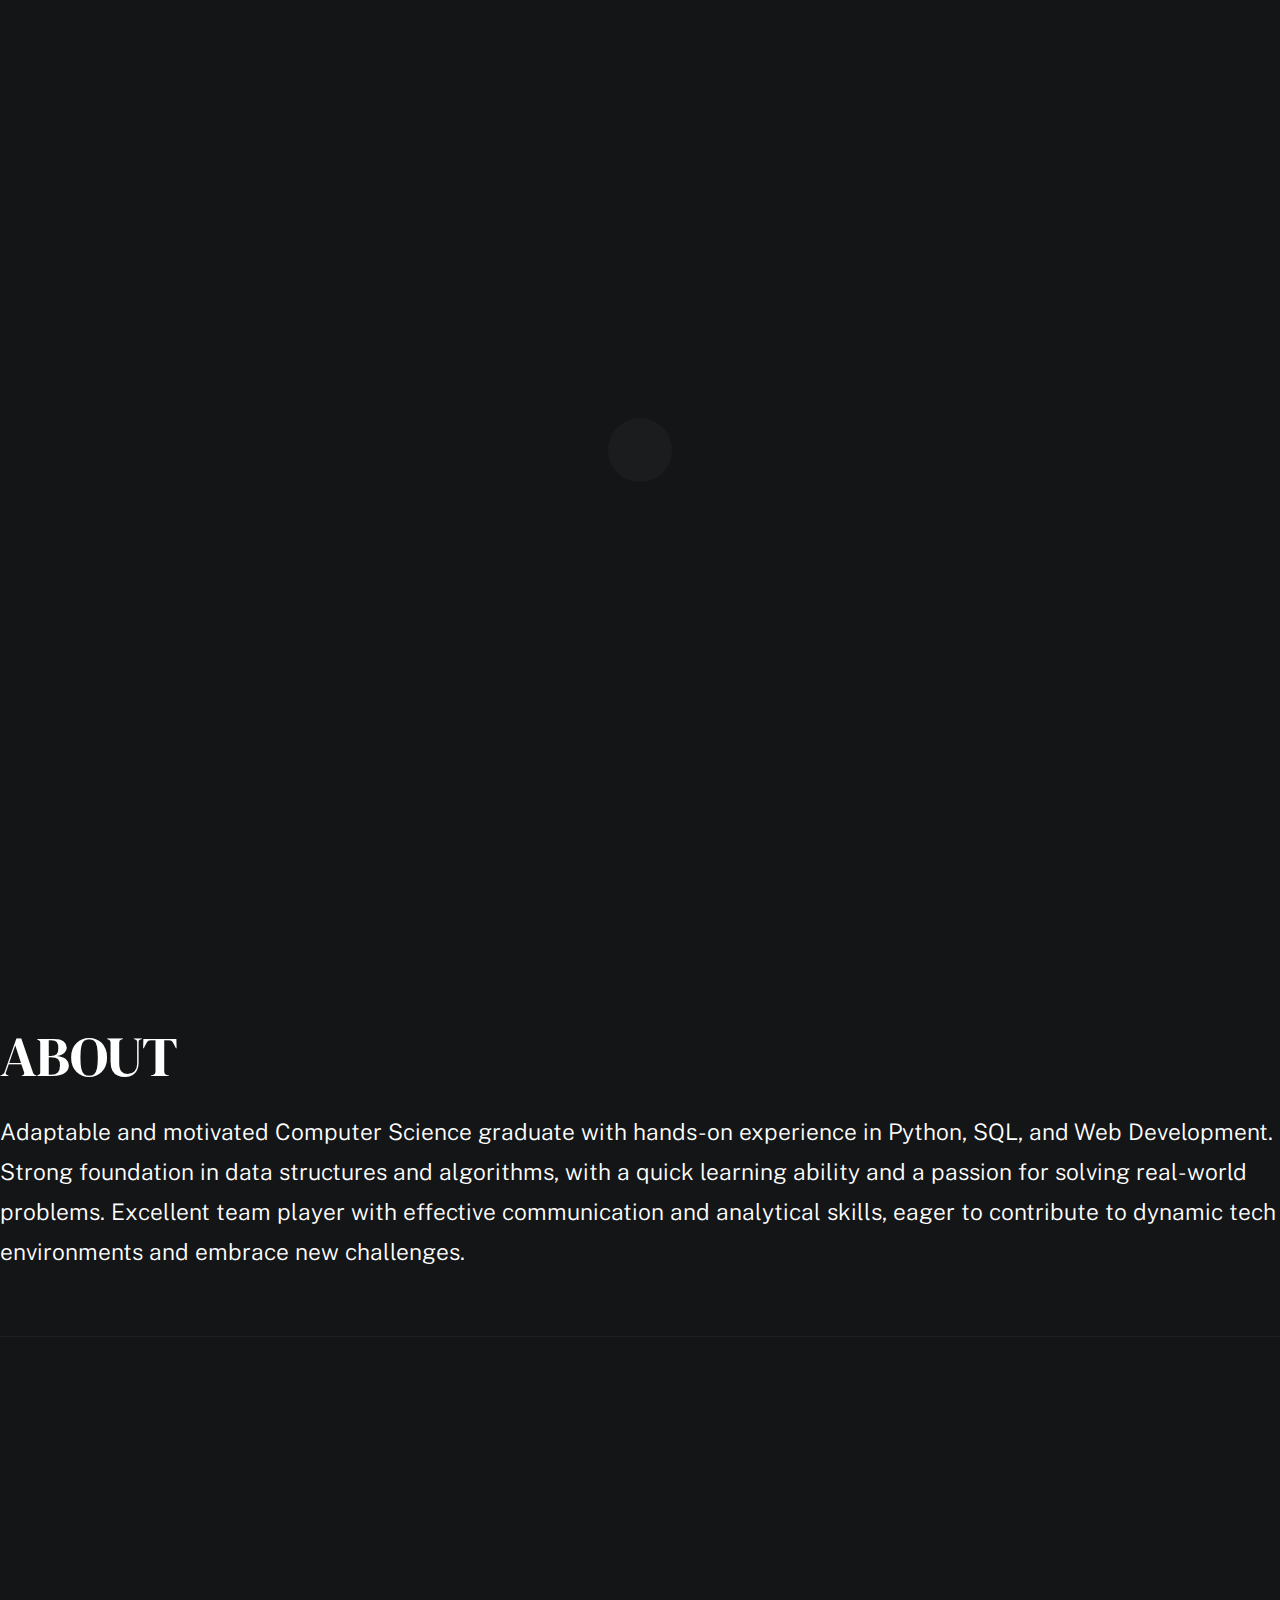
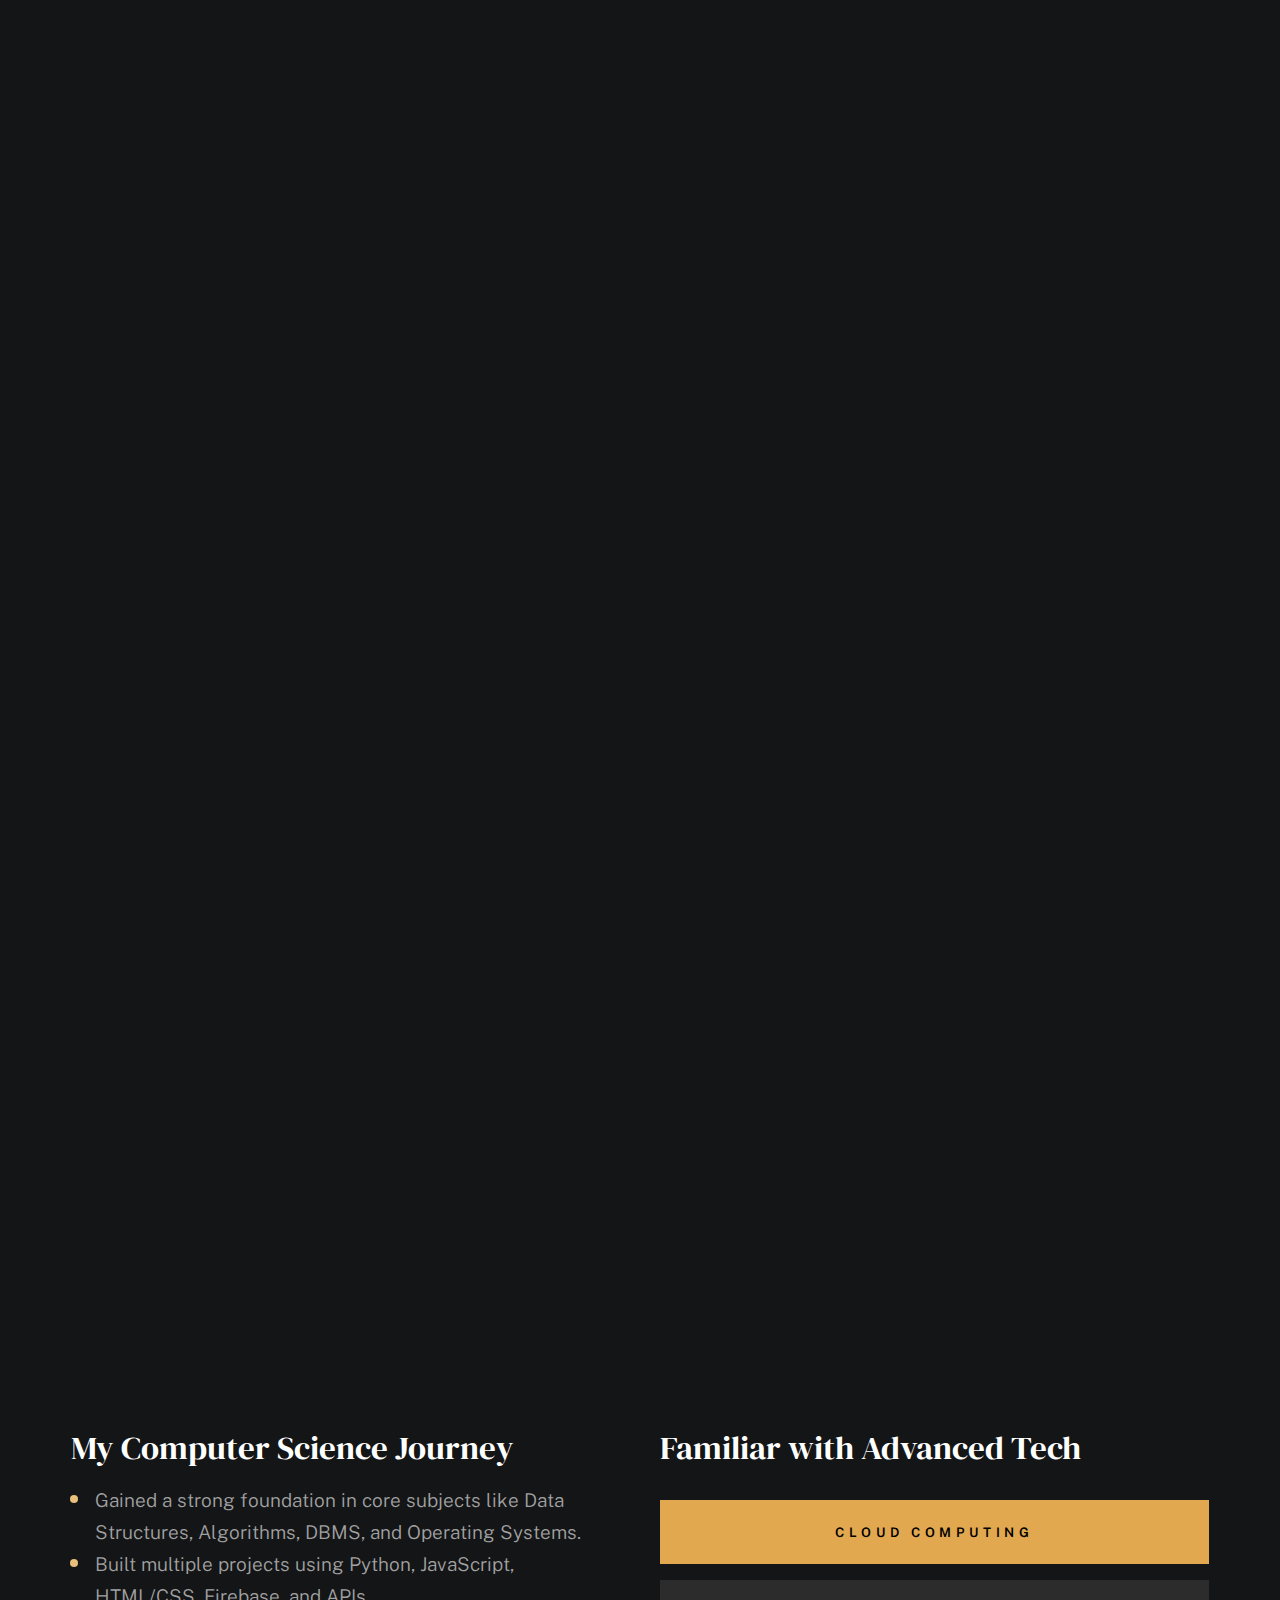
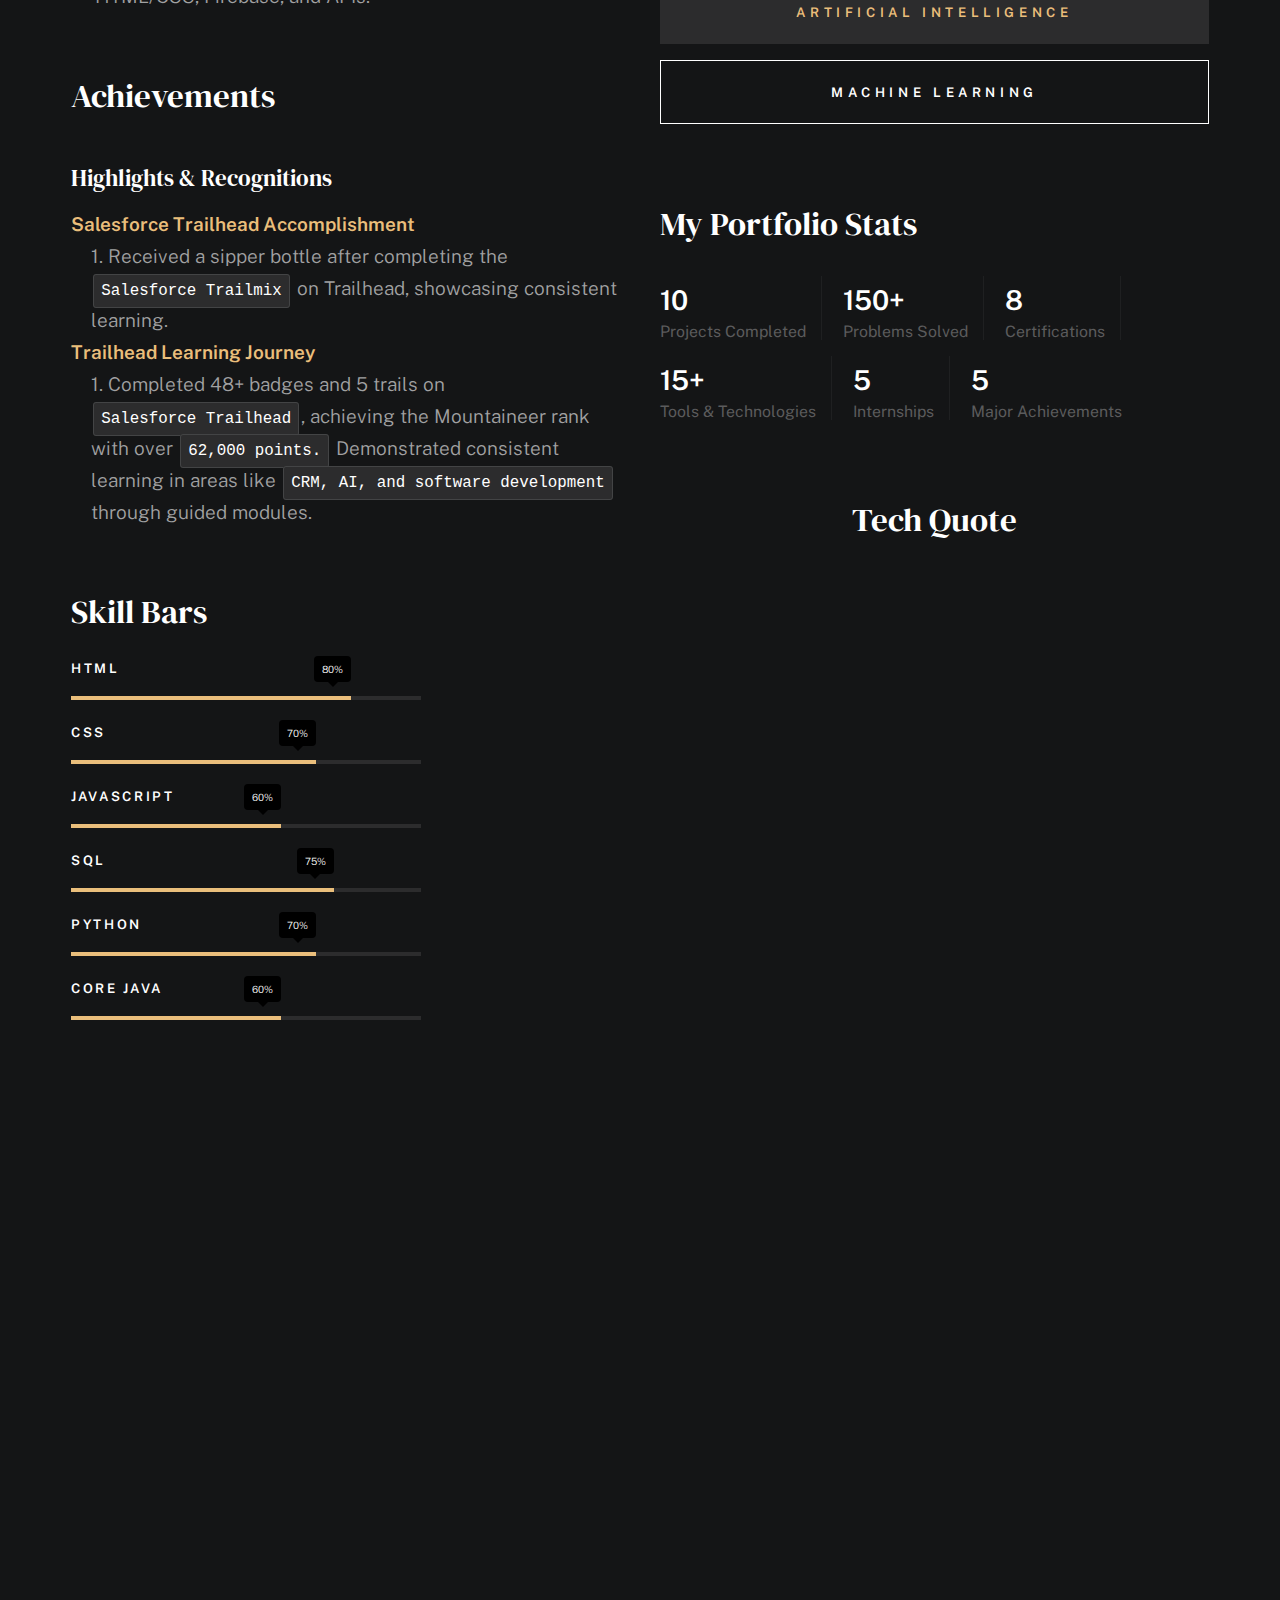
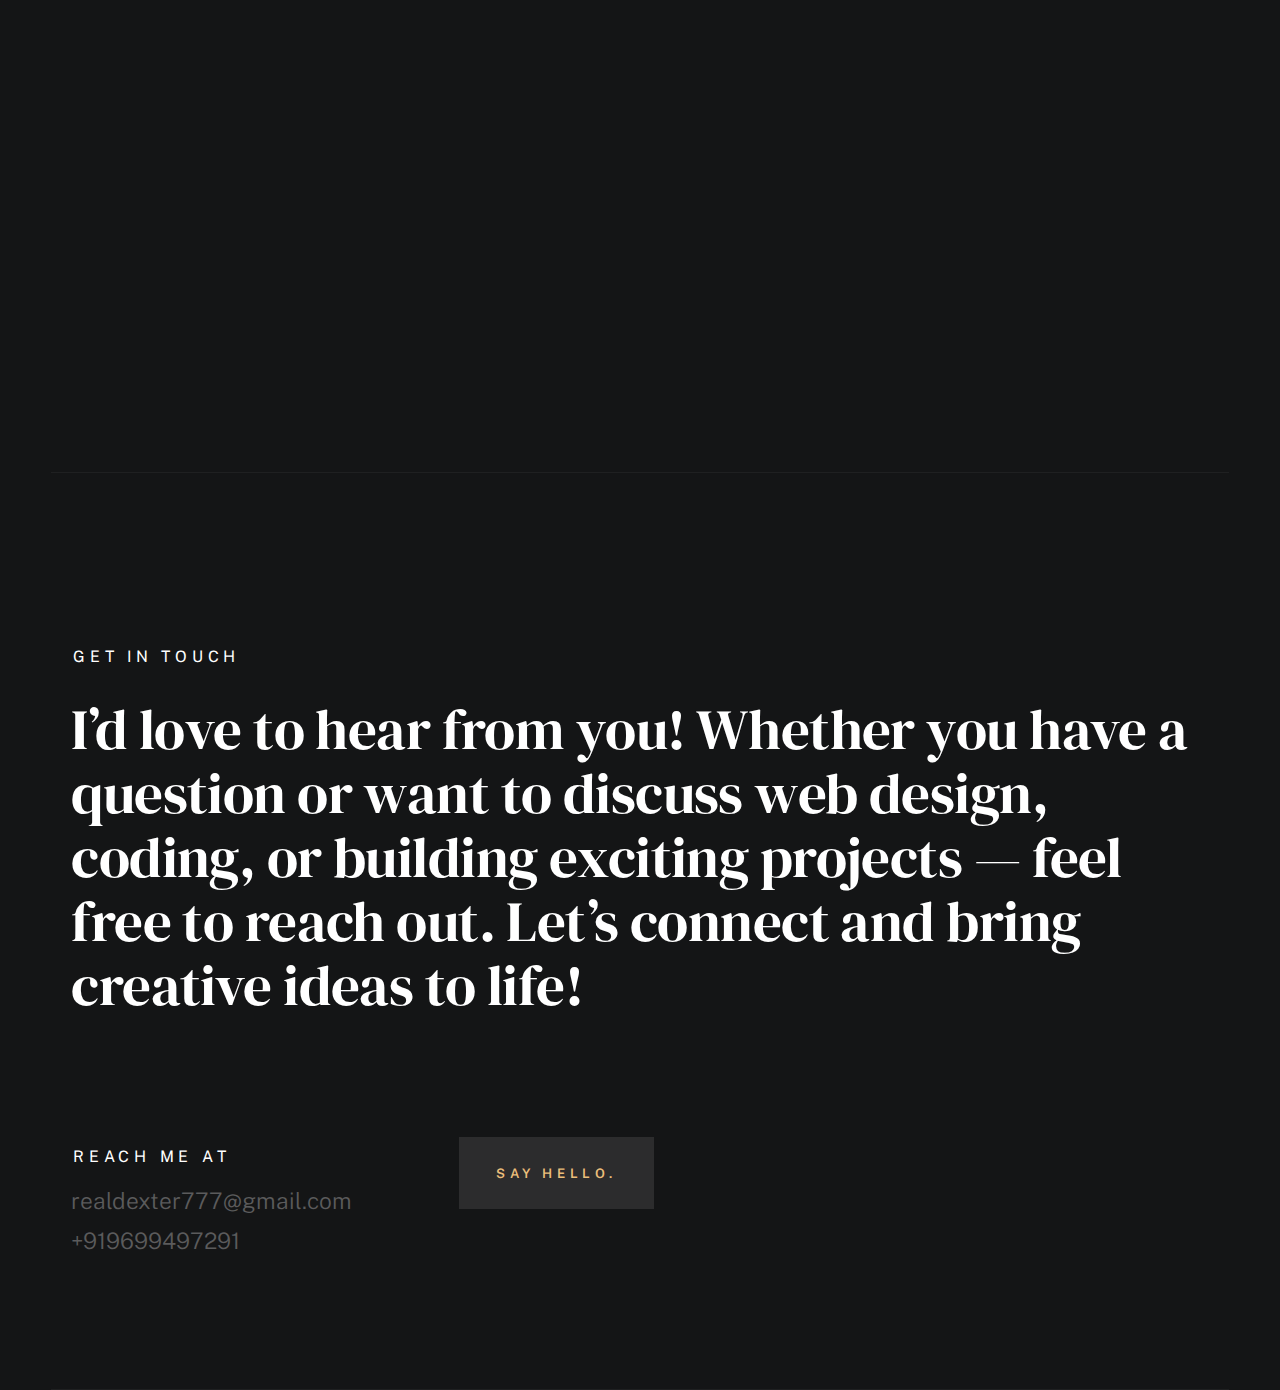
<file: index.html>
<!DOCTYPE html>
<html class="no-js ss-preload" lang="en">
<head>

    <!--- basic page needs
    ================================================== -->
    <meta charset="utf-8">
    <title>Chaitanya</title>
    <meta name="description" content="">
    <meta name="author" content="">

    <!-- mobile specific metas
    ================================================== -->
    <meta name="viewport" content="width=device-width, initial-scale=1">

    <!-- CSS
    ================================================== -->
    <link rel="stylesheet" href="css/vendor.css">
    <link rel="stylesheet" href="css/styles.css">

    <!-- favicons
    ================================================== -->
    <link rel="apple-touch-icon" sizes="180x180" href="apple-touch-icon.png">
    <link rel="icon" type="image/png" sizes="32x32" href="favicon-c32x32.jpg">
    <link rel="icon" type="image/png" sizes="16x16" href="favicon-c16x16.jpg">
    <link rel="manifest" href="site.webmanifest">

</head>

<body id="top">


    <!-- # preloader
    ================================================== -->
    <div id="preloader">
        <div id="loader">
        </div>
    </div>


    <!-- # page wrap
    ================================================== -->
    <div class="s-pagewrap">

        <div class="circles">
            <span></span>
            <span></span>
            <span></span>
            <span></span>
            <span></span>
        </div>


        <!-- ## site header 
        ================================================== -->
        <header class="s-header">

            <div class="header-mobile">
                <span class="mobile-home-link"><a href="index.html">Dexter</a></span>
                <a class="mobile-menu-toggle" href="#0"><span>Menu</span></a>
            </div>

            <div class="row wide main-nav-wrap">
                <nav class="column lg-12 main-nav">
                    <ul>
                        <li><a href="index.html" class="home-link">Chaitanya</a></li>
                        <li class="current"><a href="#intro" class="smoothscroll">Intro</a></li>
                        <li><a href="#about" class="smoothscroll">About</a></li>
                        <li><a href="#works" class="smoothscroll">Works</a></li>
                        <li><a href="#contact" class="smoothscroll">Say Hello</a></li>
                    </ul>
                </nav>
            </div>

        </header> <!-- end s-header -->


        <!-- ## main content
        ==================================================- -->
        <main class="s-content">


            <!-- ### intro
            ================================================== -->
            <section id="intro" class="s-intro target-section">

                <div class="row intro-content wide">

                    <div class="column">
                        <div class="text-pretitle with-line">
                            Hello World
                        </div>

                        <h1 id="typewriter-title" class="text-huge-title" style="white-space: pre-line;"></h1>

                                <script>
                                    const text = `I'm Chaitanya, 
                                a frontend & backend 
                                developer passionate 
                                about building seamless 
                                digital experiences.`;

                                    let i = 0;
                                    let delay = 20; // typing delay in milliseconds

                                    function typeWriter() {
                                        if (i < text.length) {
                                            document.getElementById("typewriter-title").textContent += text.charAt(i);
                                            i++;
                                            setTimeout(typeWriter, delay);
                                        }
                                    }

                                    window.onload = typeWriter;
                                </script>
                    </div>

                    <ul class="intro-social">
                        <li><a href="#" id="linkedin-link">LinkedIn</a></li>
                        <script>
                            document.getElementById("linkedin-link").addEventListener("click", function () {
                            window.open("https://www.linkedin.com/in/chaitanya-badukale", "_blank");
                    });
                        </script>

                        <li><a href="#" id="twitter-link">Twitter/X</a></li>
                        <script>
                            document.getElementById("twitter-link").addEventListener("click", function () {
                            window.open("https://x.com/Chhaaaaiiiiiii", "_blank"); // Opens in a new tab
                        });
                        </script>

                        <li><a href="#" id="github-link">GitHub</a></li>

                        <script>
                            document.getElementById("github-link").addEventListener("click", function () {
                            window.open("https://github.com/ChaitanyaBadukale777", "_blank");
                        });
                        </script>

                        <li><a href="#" id="instagram-link">Instagram</a></li>
                        <script>
                            document.getElementById("instagram-link").addEventListener("click", function () {
                            window.open("https://www.instagram.com/real.dex7er", "_blank");
                            });
                        </script>
                    </ul>

                </div> <!-- end intro content -->

                <a href="#about" class="intro-scrolldown smoothscroll">
                    <svg width="24" height="24" viewBox="0 0 24 24" xmlns="http://www.w3.org/2000/svg" fill-rule="evenodd" clip-rule="evenodd"><path d="M11 21.883l-6.235-7.527-.765.644 7.521 9 7.479-9-.764-.645-6.236 7.529v-21.884h-1v21.883z"/></svg>
                </a>

            </section> <!-- end s-intro -->


            <!-- ### about
            ================================================== -->
            <section id="about" class="s-about target-section">


                <div class="row about-info wide" data-animate-block>

                    <div class="column lg-6 md-12 about-info__pic-block">
    <!-- <img 
        src="images/Chaitanya.png" 
        srcset="images/Chaitanya.png 1x, images/Chaitanya.png 2x" 
        alt="Chaitanya Badukale" 
        class="about-info__pic" 
        data-animate-el
        style="height: 400px; width: auto;"> -->
</div>




                    <div id="styles" class="s-styles">

                <div class="row">

                    <div class="column lg-12 intro">

                        <h1>ABOUT</h1>

                        <p class="lead">
                            Adaptable and motivated Computer Science graduate with hands-on experience in Python, SQL, and Web Development.
                            Strong foundation in data structures and algorithms, with a quick learning ability and a passion for solving real-world problems. 
                            Excellent team player with effective communication and analytical skills, 
                            eager to contribute to dynamic tech environments and embrace new challenges.</p>

                        <hr>
                    </div>
                    <!-- <div class="column lg-6 md-12">
                        <div class="about-info__text" >

                            <h2 class="text-pretitle with-line" data-animate-el>
                                About
                            </h2>
                            <p class="attention-getter" data-animate-el>
                                Adaptable and motivated Computer Science graduate with hands-on experience in Python, SQL, and Web Development.
                                 Strong foundation in data structures and algorithms, with a quick learning ability and a passion for solving real-world problems. 
                                 Excellent team player with effective communication and analytical skills, 
                                 eager to contribute to dynamic tech environments and embrace new challenges.
                            </p>
                            <a href="#0" class="btn btn--medium u-fullwidth" data-animate-el>Download CV</a>

                        </div>
                    </div>
                </div> about-info -->


                <div class="row about-expertise" data-animate-block>
                    <div class="column lg-12">

                        <h2 class="text-pretitle" data-animate-el>Expertise</h2>

                       <ul class="skills-list h1" data-animate-el>
                            <li>Python</li>
                            <li>Frontend Dev</li>
                            <li>Backend Integration</li>
                            <li>Databases like SQL, Firebase Firestore</li>
                        </ul>


                    </div>
                </div> <!-- end about-expertise -->


                <div class="row about-timelines" data-animate-block>

                    <div class="column lg-6 tab-12">

                        <h2 class="text-pretitle" data-animate-el>
                            Experience
                        </h2>

                        <div class="timeline" data-animate-el>

                            <div class="timeline__block">
                                <div class="timeline__bullet"></div>
                                <div class="timeline__header">
                                    <h4 class="timeline__title">AICTE Eduskills</h3>
                                    <h5 class="timeline__meta">AI/ML Intern</h5>
                                    <p class="timeline__timeframe">April 2024 - June 2024</p>
                                </div>
                                <div class="timeline__desc">
                                    <p>Successfully completed the AICTE Eduskills Virtual Internship in Artificial Intelligence and Machine Learning. 
                                        Gained hands-on experience with supervised, unsupervised, and reinforcement learning using Python, scikit-learn, and TensorFlow. 
                                        Explored real-world applications of AI/ML in domains like healthcare, finance, and automation.</p>
                                </div>
                            </div>
    
                            <div class="timeline__block">
                                <div class="timeline__bullet"></div>
                                <div class="timeline__header">
                                    <h4 class="timeline__title">YBI Foudation</h4>
                                    <h5 class="timeline__meta">AI/ML Intern</h5>
                                    <p class="timeline__timeframe">May 2024 - June 2024</p>
                                </div>
                                <div class="timeline__desc">
                                    <p>Completed a 1-month AI/ML internship with YBI Foundation, gaining hands-on experience in model training and evaluation.
                                    Built a "Hill and Valley Prediction" project using classification algorithms with Python, Pandas, NumPy, and scikit-learn.
                                    Strengthened skills in data analysis, supervised/unsupervised learning, and solving real-world AI problems.</p>
                                </div>
                            </div>
    
                        </div> <!-- end timeline -->

                    </div> <!-- end column -->

                    <div class="column lg-6 tab-12">

                        <h2 class="text-pretitle" data-animate-el>
                            Education
                        </h2>

                        <div class="timeline" data-animate-el>

                            <div class="timeline__block">
                                <div class="timeline__bullet"></div>
                                <div class="timeline__header">
                                    <h4 class="timeline__title">Sant Gadge Baba Amavati University</h3>
                                    <h5 class="timeline__meta">Prof. Ram Meghe Institute of Technology and Research</h5>
                                    <h5 class="timeline__meta">Bachelor of Engineering - Computer Science and Engineering</h5><br>
                                    <h5 class="timeline__meta">CGPA: 7.12</h5><br>
                                    <p class="timeline__timeframe">June 2021 - August 2025</p>
                                </div>
                                <div class="timeline__desc">
                                    <p>Pursuing a Bachelor's degree in Computer Science Engineering with a strong academic foundation.
                                    Gained in-depth knowledge of core subjects like Data Structures, Algorithms, DBMS, Operating Systems, and Computer Networks.
                                    Completed hands-on projects and internships to apply theoretical concepts to real-world scenarios.
                                    Continuously improving skills in programming, problem-solving, and emerging technologies like AI/ML and Web Development.</p>
                                </div>
                            </div>
    
                            <div class="timeline__block">
                                <div class="timeline__bullet"></div>
                                <div class="timeline__header">
                                    <h4 class="timeline__title">Smt. Narsamma Hiriya Arts, Commerce and Science College</h4>
                                    <h5 class="timeline__meta">Highschool - Science (Physics, Chemistry, Mathematics, Biology)</h5><br>
                                    <h5 class="timeline__meta">Percentage: 85%</h5><br>
                                    <p class="timeline__timeframe">March 2021</p>
                                    
                                    
                                </div>
<!--                                 <div class="timeline__desc">
                                    <p>Completed 12th grade with a focus on Science stream (Physics, Chemistry, Mathematics) from Narsamma Arts, Commerce and Science College.
                                    Developed a strong analytical and logical foundation, sparking interest in technology and computer science.</p>
                                </div> -->
                            </div>
    
                        </div> <!-- end timeline -->
                        
                    </div> <!-- end column -->


                </div> <!-- end about-timelines -->

            </section> <!-- end s-about -->


            <div class="row u-add-half-bottom">

                    <div class="column lg-6 tab-12">

                        <h3>My Computer Science Journey</h3>

                        <ul class="disc">
                            <li>Gained a strong foundation in core subjects like Data Structures, Algorithms, DBMS, and Operating Systems.</li>
                            <li>Built multiple projects using Python, JavaScript, HTML/CSS, Firebase, and APIs.</li>
                        </ul>

                        <h3>Achievements</h3>

                        <h5>Highlights & Recognitions</h5>

                        <dl class="dictionary-style">
                            <dt><strong>Salesforce Trailhead Accomplishment</strong></dt>
                                <dd>Received a sipper bottle after completing the <code>Salesforce Trailmix</code> on Trailhead, showcasing consistent learning.</dd>
                            <dt><strong>Trailhead Learning Journey</strong></dt>
<!--                                 <dd>Won multiple LAN events in college festivals,
                                demonstrating <code>Strategic Thinking and Teamwork</code> in BGMI esports competitions. -->
                                     <dd>Completed 48+ badges and 5 trails on <code>Salesforce Trailhead</code>, achieving the Mountaineer rank with over <code>62,000 points.</code> 
                                         Demonstrated consistent learning in areas like <code>CRM, AI, and software development</code> through guided modules.</dd>
                        </dl>

                        <h3 class="u-add-bottom">Skill Bars</h3>

                        <ul class="skill-bars">
                            <li>
                            <div class="progress percent80"><span>80%</span></div>
                            <strong>HTML</strong>
                            </li>
                            <li>
                            <div class="progress percent70"><span>70%</span></div>
                            <strong>CSS</strong>
                            </li>
                            <li>
                            <div class="progress percent60"><span>60%</span></div>
                            <strong>Javascript</strong>
                            </li>
                            <li>
                            <div class="progress percent75"><span>75%</span></div>
                            <strong>SQL</strong>
                            </li>
                            <li>
                            <div class="progress percent70"><span>70%</span></div>
                            <strong>Python</strong>
                            </li>
                            <li>
                            <div class="progress percent60"><span>60%</span></div>
                            <strong>Core Java</strong>
                            </li>
                        </ul>

                    </div>

                    <div class="column lg-6 tab-12">

                        <h3 class="u-add-bottom">Familiar with Advanced Tech</h3>

                            <p>
                                <a class="btn btn--primary u-fullwidth" href="#cloud">Cloud Computing</a>
                                <a class="btn u-fullwidth" href="#ai">Artificial Intelligence</a>
                                <a class="btn btn--stroke u-fullwidth" href="#ml">Machine Learning</a>
                            </p>

                        <h3>My Portfolio Stats</h3>

                            <ul class="stats-tabs">
                                <li><a href="#projects">10 <em>Projects Completed</em></a></li>
                                <li><a href="#problems">150+ <em>Problems Solved</em></a></li>
                                <li><a href="#certifications">8 <em>Certifications</em></a></li>
                                <li><a href="#tools">15+ <em>Tools & Technologies</em></a></li>
                                <li><a href="#events">5 <em>Internships</em></a></li>
                                <li><a href="#achievements">5 <em>Major Achievements</em></a></li>
                            </ul>


                            <h3 class="u-add-bottom" style="text-align: center;">Tech Quote</h3>

<p id="typewriter-quote" style="
    color: orange;
    font-family: monospace;
    font-size: 1.1rem;
    text-align: center;
    white-space: pre-wrap;
    margin: 0 auto;
"></p>

<script>
    const quote = `"Artificial Intelligence isn't here to replace human minds—it's here to reflect them, 
    amplify them, and challenge us to become more human than ever before."`;



    let speed = 40;
    let typing = false; // Prevent multiple triggers

    function runTypewriterEffect(elementId, text, speed) {
        if (typing) return; // Don't start if already typing
        typing = true;

        let i = 0;
        const el = document.getElementById(elementId);
        el.textContent = '';

        function type() {
            if (i < text.length) {
                el.textContent += text.charAt(i);
                i++;
                setTimeout(type, speed);
            } else {
                typing = false; // Finished typing, ready for next trigger
            }
        }

        type();
    }

    // Intersection Observer to detect visibility
    const observer = new IntersectionObserver((entries) => {
        entries.forEach(entry => {
            if (entry.isIntersecting && !typing) {
                runTypewriterEffect("typewriter-quote", quote, speed);
            }
        });
    }, {
        threshold: 0.6
    });

    observer.observe(document.getElementById("typewriter-quote"));
</script>


                    </div>

                </div> <!-- end row -->

            <!-- ### works
            ================================================== -->
            <section id="works" class="s-works target-section">


                <div class="row works-portfolio">

                    <div class="column lg-12" data-animate-block>

                        <h2 class="text-pretitle" data-animate-el>
                            Recent Works
                        </h2>
                        <p class="h1" data-animate-el>
                            Here are some of my favorite projects I have done lately. Feel free to check them out.
                        </p>
    
                        <ul class="folio-list row block-lg-one-half block-stack-on-1000">

                            <li class="folio-list__item column" data-animate-el>
                                <a class="folio-list__item-link" href="#modal-01">
                                    <div class="folio-list__item-pic">
                                        <img src="images/portfolio/stock-price.jpg"
                                             srcset="images/portfolio/stock-price.jpg 1x, images/portfolio/stock-price@2x.jpg 2x"  alt="">
                                    </div>
                                    
                                    <div class="folio-list__item-text">
                                        <div class="folio-list__item-cat">
                                            Website
                                        </div>
                                        <div class="folio-list__item-title">
                                            Smart Stock Analyzer
                                        </div>
                                    </div>
                                </a>
                                <a class="folio-list__proj-link" href="#" title="project link">
                                    <svg width="15" height="15" viewBox="0 0 15 15" fill="none" xmlns="http://www.w3.org/2000/svg"><path d="M8.14645 3.14645C8.34171 2.95118 8.65829 2.95118 8.85355 3.14645L12.8536 7.14645C13.0488 7.34171 13.0488 7.65829 12.8536 7.85355L8.85355 11.8536C8.65829 12.0488 8.34171 12.0488 8.14645 11.8536C7.95118 11.6583 7.95118 11.3417 8.14645 11.1464L11.2929 8H2.5C2.22386 8 2 7.77614 2 7.5C2 7.22386 2.22386 7 2.5 7H11.2929L8.14645 3.85355C7.95118 3.65829 7.95118 3.34171 8.14645 3.14645Z" fill="currentColor" fill-rule="evenodd" clip-rule="evenodd"></path></svg>
                                </a>
                            </li> <!--end folio-list__item -->

                            <li class="folio-list__item column" data-animate-el>
                                <a class="folio-list__item-link" href="#modal-02">
                                    <div class="folio-list__item-pic">
                                        <img src="images/portfolio/resumate-image.jpg" 
                                             srcset="images/portfolio/resumate-image.jpg 1x, images/portfolio/resumate-image@2x.jpg 2x" alt="">
                                    </div>
                                    
                                    <div class="folio-list__item-text">
                                        <div class="folio-list__item-cat">
                                            Application
                                        </div>
                                        <div class="folio-list__item-title">
                                            Resumate : AI Resume Builder and Optimizer
                                        </div>
                                    </div>
                                </a>
                                <a class="folio-list__proj-link" href="#" title="project link">
                                    <svg width="15" height="15" viewBox="0 0 15 15" fill="none" xmlns="http://www.w3.org/2000/svg"><path d="M8.14645 3.14645C8.34171 2.95118 8.65829 2.95118 8.85355 3.14645L12.8536 7.14645C13.0488 7.34171 13.0488 7.65829 12.8536 7.85355L8.85355 11.8536C8.65829 12.0488 8.34171 12.0488 8.14645 11.8536C7.95118 11.6583 7.95118 11.3417 8.14645 11.1464L11.2929 8H2.5C2.22386 8 2 7.77614 2 7.5C2 7.22386 2.22386 7 2.5 7H11.2929L8.14645 3.85355C7.95118 3.65829 7.95118 3.34171 8.14645 3.14645Z" fill="currentColor" fill-rule="evenodd" clip-rule="evenodd"></path></svg>
                                </a>
                            </li> <!--end folio-list__item -->

                            <li class="folio-list__item column" data-animate-el>
                                <a class="folio-list__item-link" href="#modal-03">
                                    <div class="folio-list__item-pic">
                                        <img src="images/portfolio/cti-image.jpg" 
                                             srcset="images/portfolio/cti-image.jpg 1x, images/portfolio/cti-image@2x.jpg 2x" alt="">
                                    </div>
                                    
                                    <div class="folio-list__item-text">
                                        <div class="folio-list__item-cat">
                                            Web Application
                                        </div>
                                        <div class="folio-list__item-title">
                                            Cyber Threat Intelligence Platform
                                        </div>
                                    </div>
                                </a>
                                <a class="folio-list__proj-link" href="#" title="project link">
                                    <svg width="15" height="15" viewBox="0 0 15 15" fill="none" xmlns="http://www.w3.org/2000/svg"><path d="M8.14645 3.14645C8.34171 2.95118 8.65829 2.95118 8.85355 3.14645L12.8536 7.14645C13.0488 7.34171 13.0488 7.65829 12.8536 7.85355L8.85355 11.8536C8.65829 12.0488 8.34171 12.0488 8.14645 11.8536C7.95118 11.6583 7.95118 11.3417 8.14645 11.1464L11.2929 8H2.5C2.22386 8 2 7.77614 2 7.5C2 7.22386 2.22386 7 2.5 7H11.2929L8.14645 3.85355C7.95118 3.65829 7.95118 3.34171 8.14645 3.14645Z" fill="currentColor" fill-rule="evenodd" clip-rule="evenodd"></path></svg>
                                </a>
                            </li> <!--end folio-list__item -->

                            <li class="folio-list__item column" data-animate-el>
                                <a class="folio-list__item-link" href="#modal-04">
                                    <div class="folio-list__item-pic">
                                        <img src="images/portfolio/rainrover.jpg"
                                             srcset="images/portfolio/rainrover.jpg 1x, images/portfolio/rainrover@2x.jpg 2x" alt="">
                                    </div>
                                    
                                    <div class="folio-list__item-text">
                                        <div class="folio-list__item-cat">
                                            Web Application
                                        </div>
                                        <div class="folio-list__item-title">
                                            Real Time Weather Application
                                        </div>
                                    </div>
                                </a>
                                <a class="folio-list__proj-link" href="#" title="project link">
                                    <svg width="15" height="15" viewBox="0 0 15 15" fill="none" xmlns="http://www.w3.org/2000/svg"><path d="M8.14645 3.14645C8.34171 2.95118 8.65829 2.95118 8.85355 3.14645L12.8536 7.14645C13.0488 7.34171 13.0488 7.65829 12.8536 7.85355L8.85355 11.8536C8.65829 12.0488 8.34171 12.0488 8.14645 11.8536C7.95118 11.6583 7.95118 11.3417 8.14645 11.1464L11.2929 8H2.5C2.22386 8 2 7.77614 2 7.5C2 7.22386 2.22386 7 2.5 7H11.2929L8.14645 3.85355C7.95118 3.65829 7.95118 3.34171 8.14645 3.14645Z" fill="currentColor" fill-rule="evenodd" clip-rule="evenodd"></path></svg>
                                </a>
                            </li> <!--end folio-list__item -->

                    </div> <!-- end column -->


                    <!-- Modal Templates Popup
                    -------------------------------------------- -->
                    <div id="modal-01" hidden>
                        <div class="modal-popup">
                            <img src="images/portfolio/gallery/g-stockprice.jpg" alt="">
                
                            <div class="modal-popup__desc">
                                <h5>Smart Stock Analyzer</h5>
                                <p>Developed Smart Stock Analyzer – StockVision, a web app for real-time stock analysis using Python and Streamlit.
                                    Integrated APIs (Alpha Vantage & NewsAPI) for market data and sentiment analysis using TextBlob.
                                    Provided stock recommendations based on 20-day moving averages and news sentiment to aid investment decisions.</p>
                                <ul class="modal-popup__cat">
                                    <li>Python</li>
                                    <li>Streamlit</li>
                                    <li>API Integration</li>
                                </ul>
                            </div>
                
                            <a href="https://github.com/ChaitanyaBadukale777/Smart-Stock-Analyzer" class="modal-popup__details">Project link</a>
                        </div>
                    </div> <!-- end modal -->

                    <div id="modal-02" hidden>
                        <div class="modal-popup">
                            <img src="images/portfolio/gallery/g-resumate-image.jpg" alt="">
                
                            <div class="modal-popup__desc">
                                <h5>Resumate : AI Resume Builder & Optimizer</h5>
                                <p>Built an LLM-powered Streamlit app using the Gemini API to generate customized resumes and calculate job fit scores from PDF/DOCX files.

                                Leveraged NLP techniques and similarity algorithms to match resumes with job descriptions effectively.

                                Integrated Google Sheets API to track user activity and maintain real-time visitor metrics.</p>
                                <ul class="modal-popup__cat">
                                    <li>Python, AI, NLP Techniques</li>
                                </ul>
                            </div>
                
                            <a href="https://github.com/ChaitanyaBadukale777/AI-Resume-Builder-Job-Fit-Analyzer" class="modal-popup__details">Project link</a>
                        </div>
                    </div> <!-- end modal -->

                    <div id="modal-03" hidden>
                        <div class="modal-popup">
                            <img src="images/portfolio/gallery/g-cti.jpg" alt="">
                
                            <div class="modal-popup__desc">
                                <h5>Cyber Threat Intelligence Platform</h5>
                                <p>Developed a Cyber Threat Intelligence Platform with real-time threat detection tools, 

                                    an analytics dashboard, and chatbot support using HTML, CSS, JavaScript, Firebase, and external APIs, 
                                    
                                    addressing OWASP Top 10 vulnerabilities.</p>
                                <ul class="modal-popup__cat">
                                    <li>Frontend & Backend Technologies, Node.js, API Integration, Firebase, Bootstrap</li>
                                </ul>
                            </div>
                
                            <a href="https://github.com/OfficialDexter7/CTI-PROJECT" class="modal-popup__details">Project link</a>
                        </div>
                    </div> <!-- end modal -->

                    <div id="modal-04" hidden>
                        <div class="modal-popup">
                            <img src="images/portfolio/gallery/g-rainrover.jpg" alt="">
                
                            <div class="modal-popup__desc">
                                <h5>RainRover: Real Time Weather Application</h5>
                                <p>Built a web app using OpenWeatherAPI to fetch and display real-time weather data.

                                Ensured accurate and up-to-date information with 80–90% data accuracy through efficient API integration.

                                Displayed key weather parameters such as temperature, AQI, humidity, visibility, and wind speed.</p>
                                <ul class="modal-popup__cat">
                                    <li>Fronted Tech, API, UI/UX</li>
                                </ul>
                            </div>
                
                            <a href="https://github.com/ChaitanyaBadukale777/RainRover-Weather-App" class="modal-popup__details">Project link</a>
                        </div>
                    </div> <!-- end modal -->

                    

                </div> <!-- end works-portfolio -->


                <!-- <div class="row testimonials">
                    
                    <div class="column lg-12" data-animate-block>
        
                        <div class="swiper-container testimonial-slider" data-animate-el>
                            <h2 class="text-pretitle" data-animate-el>Inspiration</h2>
        
                            <div class="swiper-wrapper">

                                <div class="testimonial-slider__slide swiper-slide">
                                    <div class="testimonial-slider__author">
                                        <img src="images/avatars/user-02.jpg" alt="Author image" class="testimonial-slider__avatar">
                                        <cite class="testimonial-slider__cite">
                                            <strong>Tim Cook</strong>
                                            <span>CEO, Apple</span>
                                        </cite>
                                    </div>
                                    <p>
                                    You should never underestimate the power you have to make a difference. The world needs you to push it forward. 
                                    Stay focused. Stay humble. Stay hopeful. You can do anything you set your mind to, and the world will be better for it.
                                    </p>
                                </div> 
                
                                <div class="testimonial-slider__slide swiper-slide">
                                    <div class="testimonial-slider__author">
                                        <img src="images/avatars/user-03.jpg" alt="Author image" class="testimonial-slider__avatar">
                                        <cite class="testimonial-slider__cite">
                                            <strong>Sundar Pichai</strong>
                                            <span>CEO, Google</span>
                                        </cite>
                                    </div>
                                    <p>
                                    Imagine life is a game of five balls that you manipulate in the air trying not to let them fall. 
                                    One of them is rubber, and the rest are glass, You have to be aware of that and strive for it.
                                    </p>
                                </div> 
                
                                <div class="testimonial-slider__slide swiper-slide">
                                    <div class="testimonial-slider__author">
                                        <img src="images/avatars/user-01.jpg" alt="Author image" class="testimonial-slider__avatar">
                                        <cite class="testimonial-slider__cite">
                                            <strong>Satya Nadella</strong>
                                            <span>CEO, Microsoft</span>
                                        </cite>
                                    </div>
                                    <p>
                                    Our industry does not respect tradition — it only respects innovation. You have to continuously transform.
                                    </p>
                                </div> 
        
                                <div class="testimonial-slider__slide swiper-slide">
                                    <div class="testimonial-slider__author">
                                        <img src="images/avatars/user-06.jpg" alt="Author image" class="testimonial-slider__avatar">
                                        <cite class="testimonial-slider__cite">
                                            <strong>Jeff Bezos</strong>
                                            <span>CEO, Amazon</span>
                                        </cite>
                                    </div>
                                    <p>
                                    One of the only ways to get out of a tight box is to invent your way out.
                                    When you invent, you’re the first to see the problem and the first to solve it.
                                    That gives you a huge advantage.
                                    </p>
                                </div> 
            
                            </div> 
        
                            <div class="swiper-pagination"></div>
        
                        </div> 
        
                    </div> 
                </div> end row testimonials -->

            </section> 


            <!-- ### contact
            ================================================== -->
            <section id="contact" class="s-contact target-section">

                <div class="row contact-top">
                    <div class="column lg-12">
                        <h2 class="text-pretitle">
                            Get In Touch
                        </h2>

                        <p class="h1">
                            I’d love to hear from you!
                            Whether you have a question or want to discuss web design, coding, or building exciting projects — feel free to reach out.
                            Let’s connect and bring creative ideas to life!
                        </p>
                    </div>
                </div> <!-- end contact-top -->

                <div class="row contact-bottom">
                    <div class="column lg-3 md-5 tab-6 stack-on-550 contact-block">
                        <h3 class="text-pretitle">Reach me at</h3>
                        <p class="contact-links">
                            <a href="mailto:realdexter777@gmail.com" class="mailtoui">realdexter777@gmail.com</a> <br>
                            <a href="tel:+1975432345">+919699497291</a>
                        </p>
                    </div>
                    <!-- <div class="column lg-4 md-5 tab-6 stack-on-550 contact-block">
                        <h3 class="text-pretitle">Social</h3>
                        <ul class="contact-social">
                            <li><a href="#" id="linkedin-link">LinkedIn</a></li>
                        <script>
                            document.getElementById("linkedin-link").addEventListener("click", function () {
                            window.open("https://www.linkedin.com/in/chaitanya-badukale", "_blank");
                    });
                        </script>

                            <li><a href="#" id="twitter-link">Twitter/X</a></li>
                        <script>
                            document.getElementById("twitter-link").addEventListener("click", function () {
                            window.open("https://x.com/Chhaaaaiiiiiii", "_blank"); 
                        });
                        </script>

                            <li><a href="#" id="github-link">GitHub</a></li>
                        <script>
                            document.getElementById("github-link").addEventListener("click", function () {
                            window.open("https://github.com/ChaitanyaBadukale777", "_blank");
                        });
                        </script>

                            <li><a href="#" id="instagram-link">Instagram</a></li>
                        <script>
                            document.getElementById("instagram-link").addEventListener("click", function () {
                            window.open("https://www.instagram.com/real.dex7er", "_blank");
                            });
                        </script>

                        </ul>
                    </div> -->
                        <div class="column lg-4 md-12 contact-block" style="text-align: right;">
                            <a href="mailto:realdexter777@gmail.com" class="mailtoui btn btn--medium contact-btn">Say Hello.</a>
                        </div>

                </div> <!-- end contact-bottom -->

            </section> <!-- end contact -->

        </main> <!-- end s-content -->


        <!-- ## footer
        ================================================== -->
        <!-- <footer class="s-footer">

            <div class="row">
                <div class="column ss-copyright">
                    <span>© Copyright Luther 2021</span> 
                    <span>Design by <a href="https://www.styleshout.com/">StyleShout</a> Distribution By <a href="https://themewagon.com">Themewagon</a></span>
                </div>

                <div class="ss-go-top">
                    <a class="smoothscroll" title="Back to Top" href="#top">
                        <svg xmlns="http://www.w3.org/2000/svg" viewBox="0 0 24 24" fill-rule="evenodd" clip-rule="evenodd"><path d="M11 2.206l-6.235 7.528-.765-.645 7.521-9 7.479 9-.764.646-6.236-7.53v21.884h-1v-21.883z"/></svg>
                    </a>
                </div>
            </div>

        </footer> end s-footer -->

    <!-- </div> end -s-pagewrap -->


    <!-- Java Script
    ================================================== -->
    <script src="js/plugins.js"></script>
    <script src="js/main.js"></script>

</body>
</html>
</file>
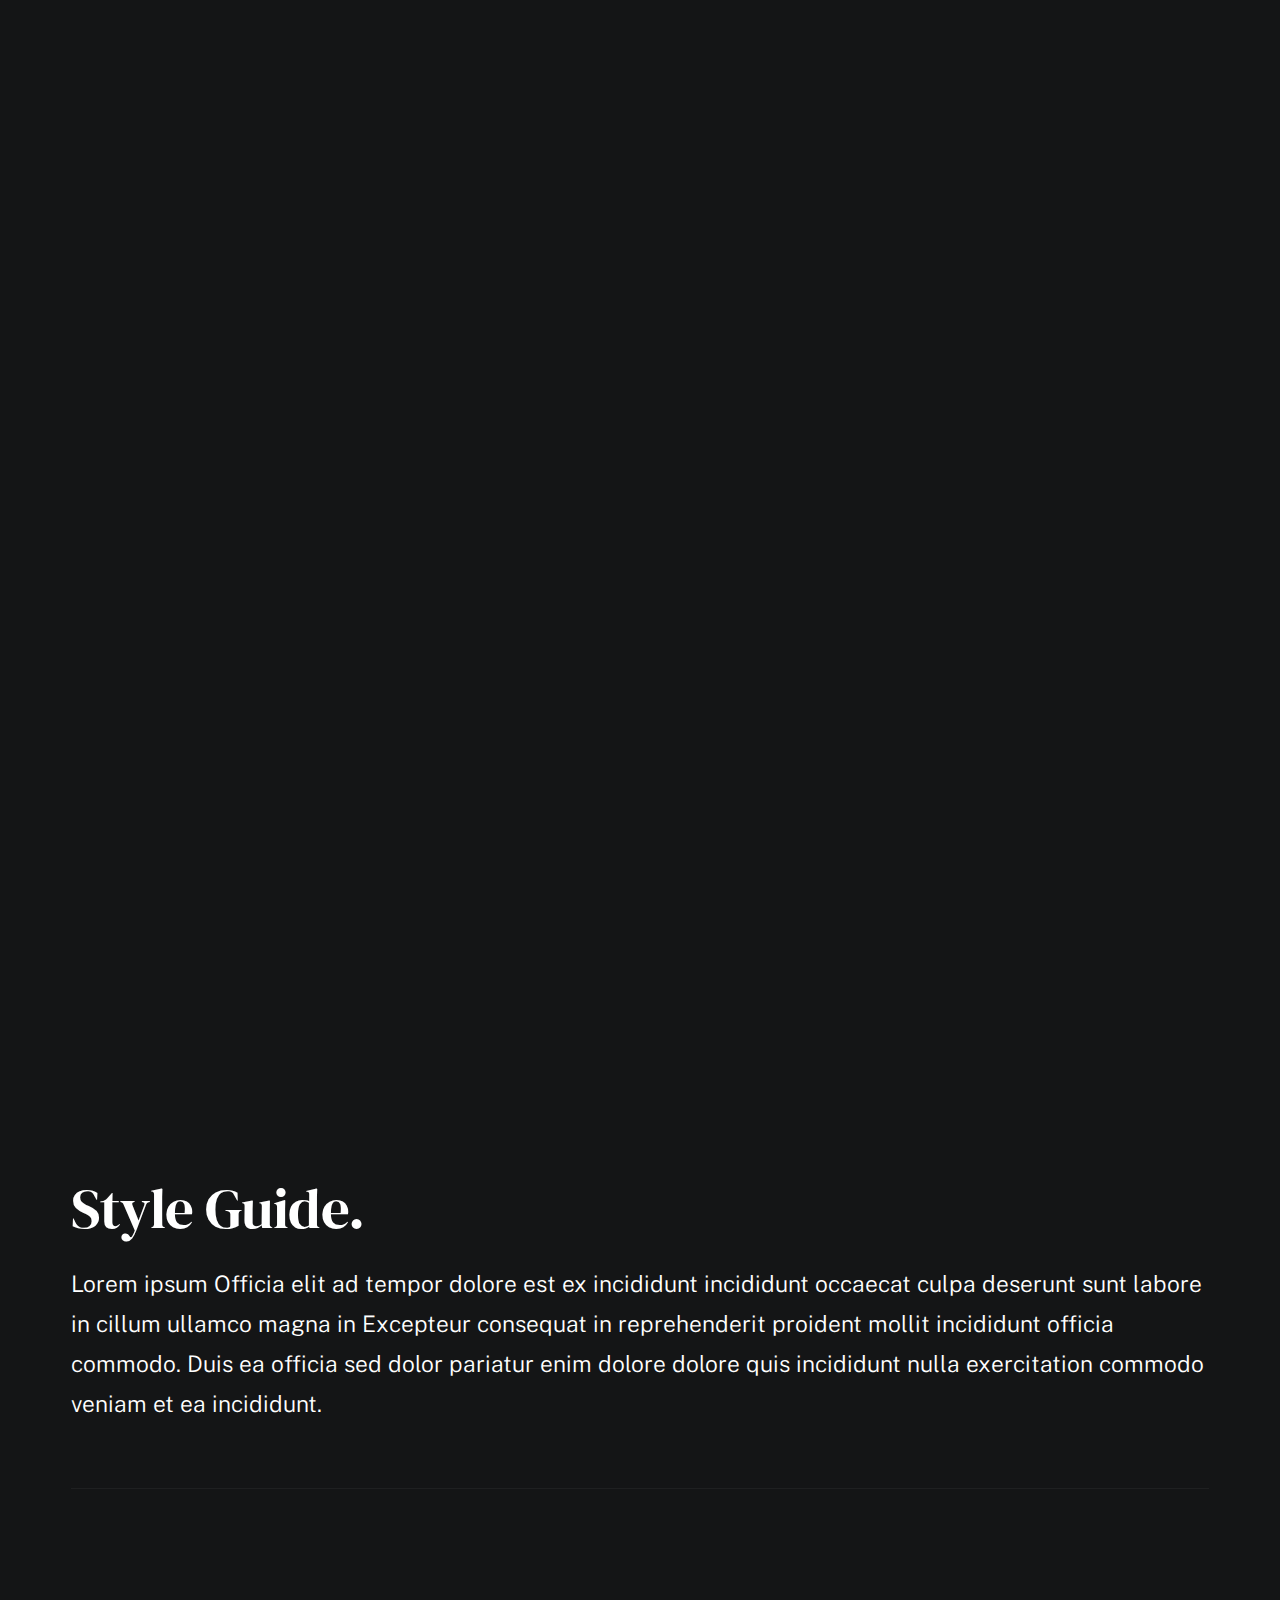
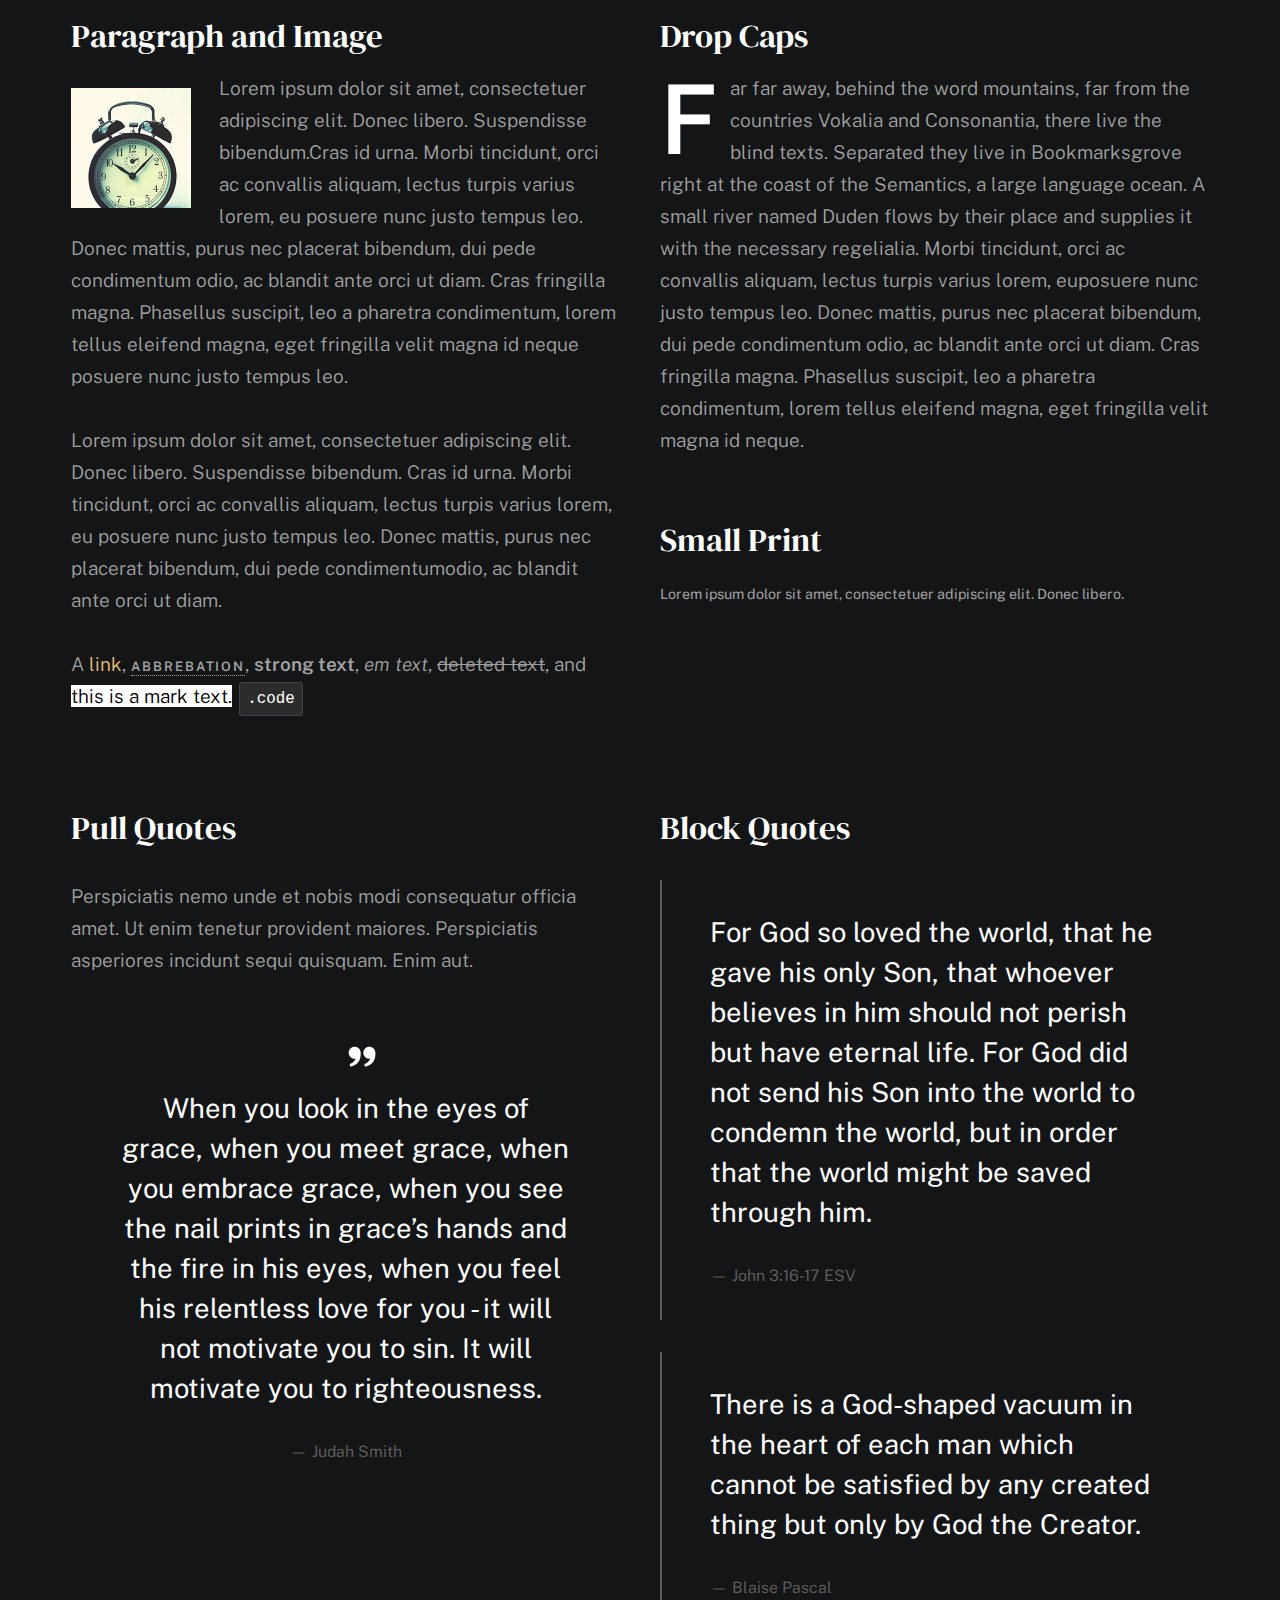
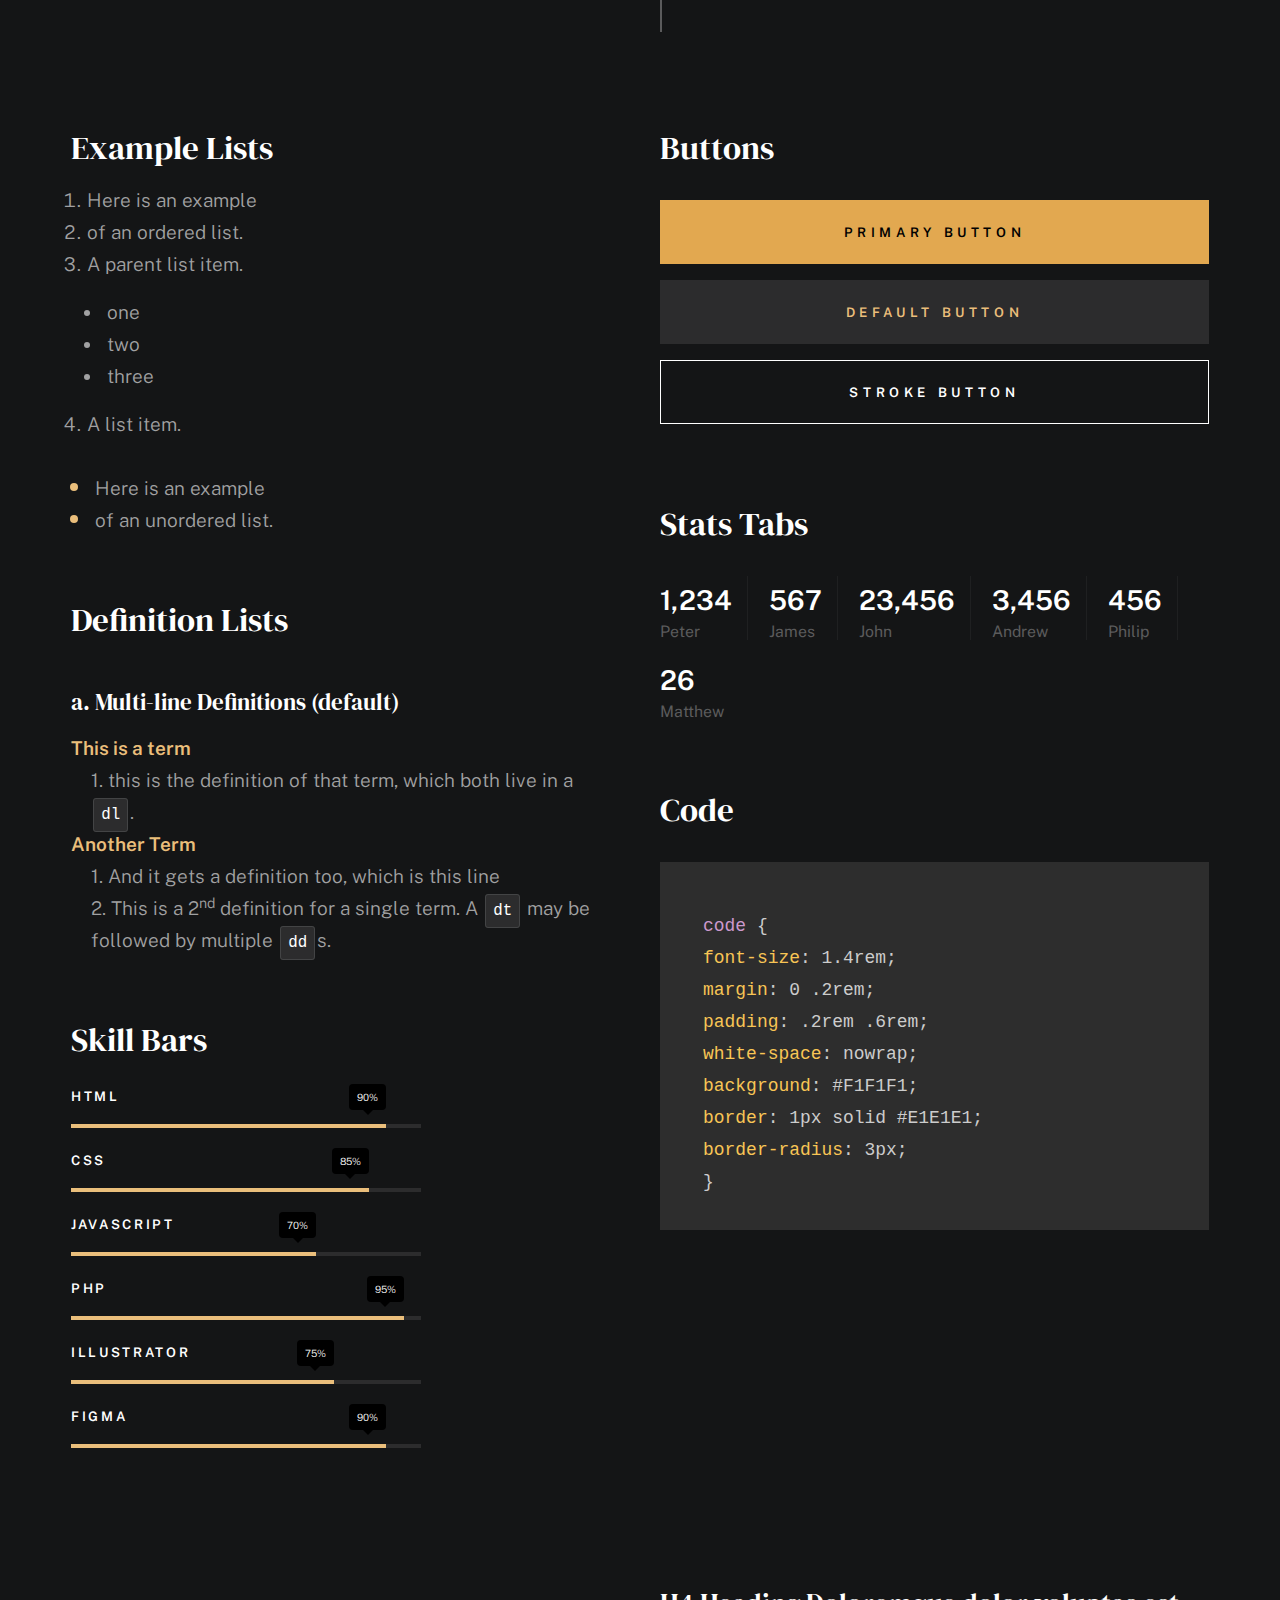
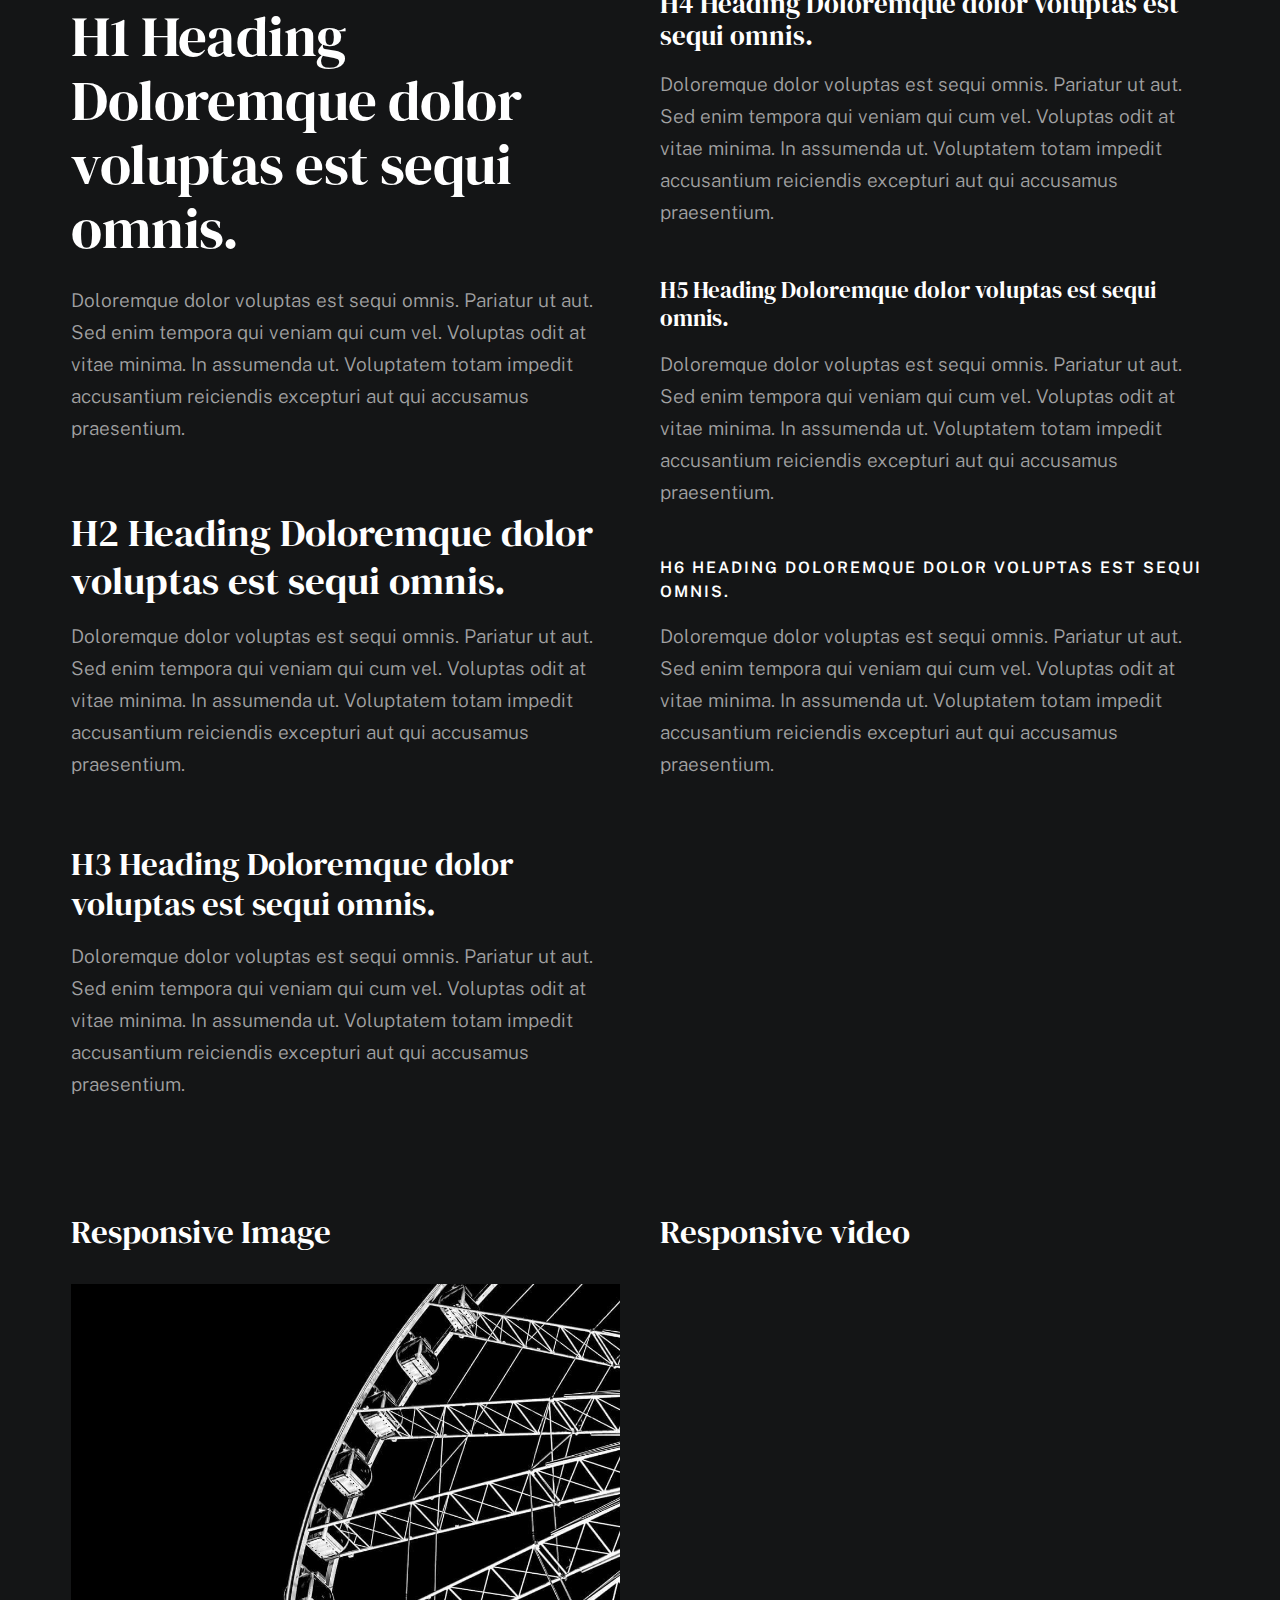
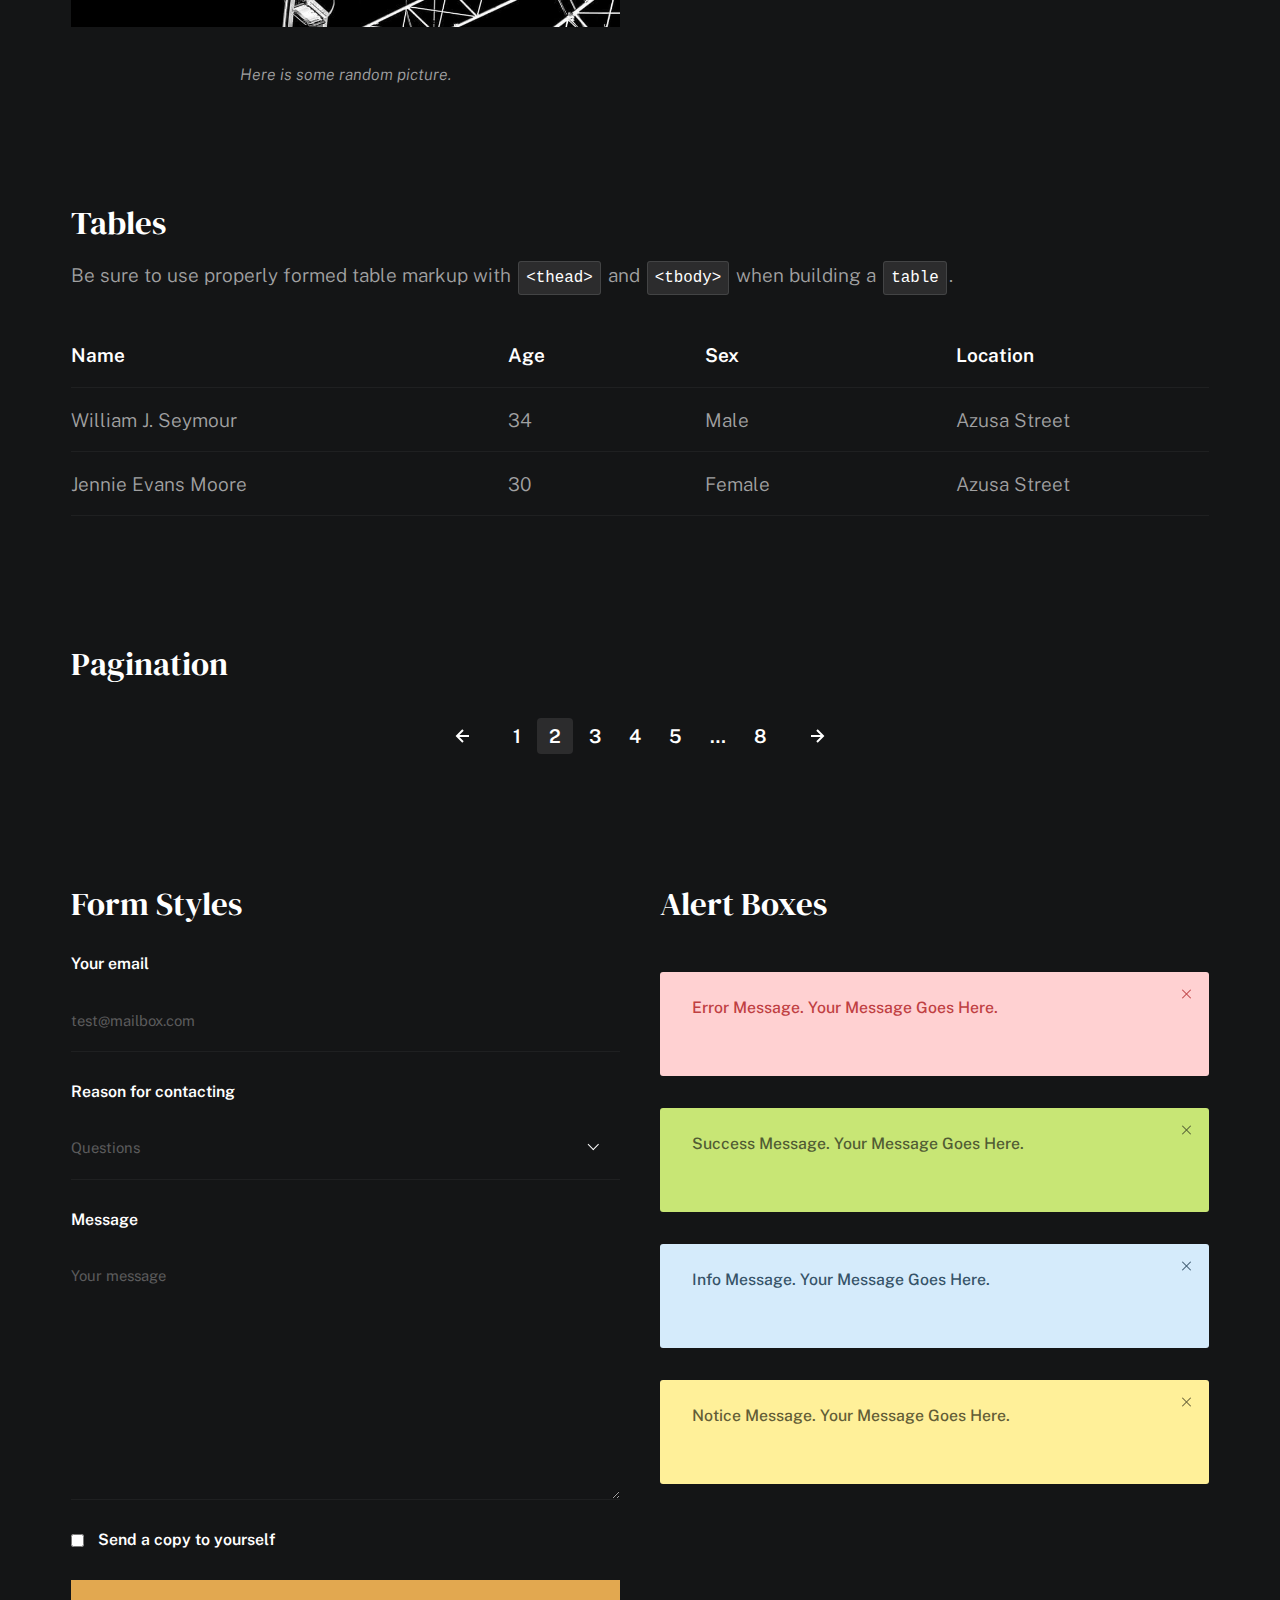
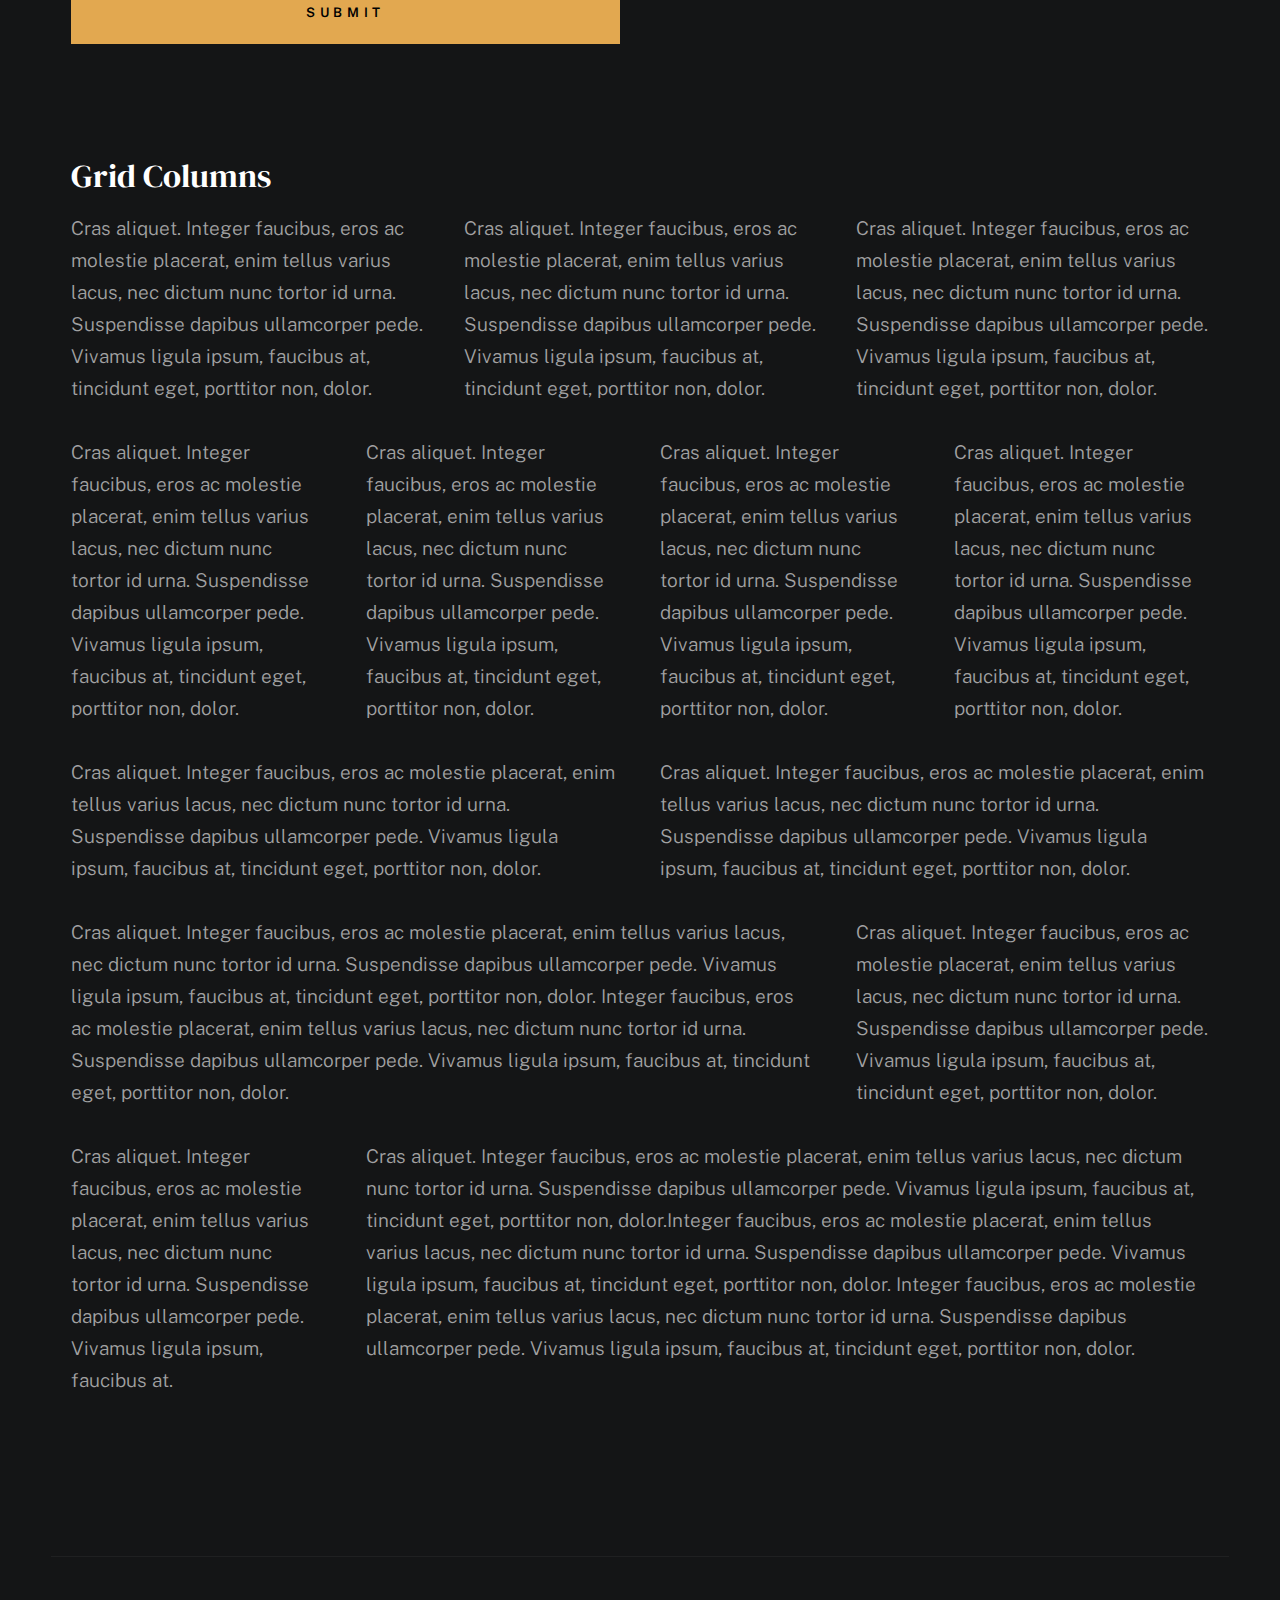
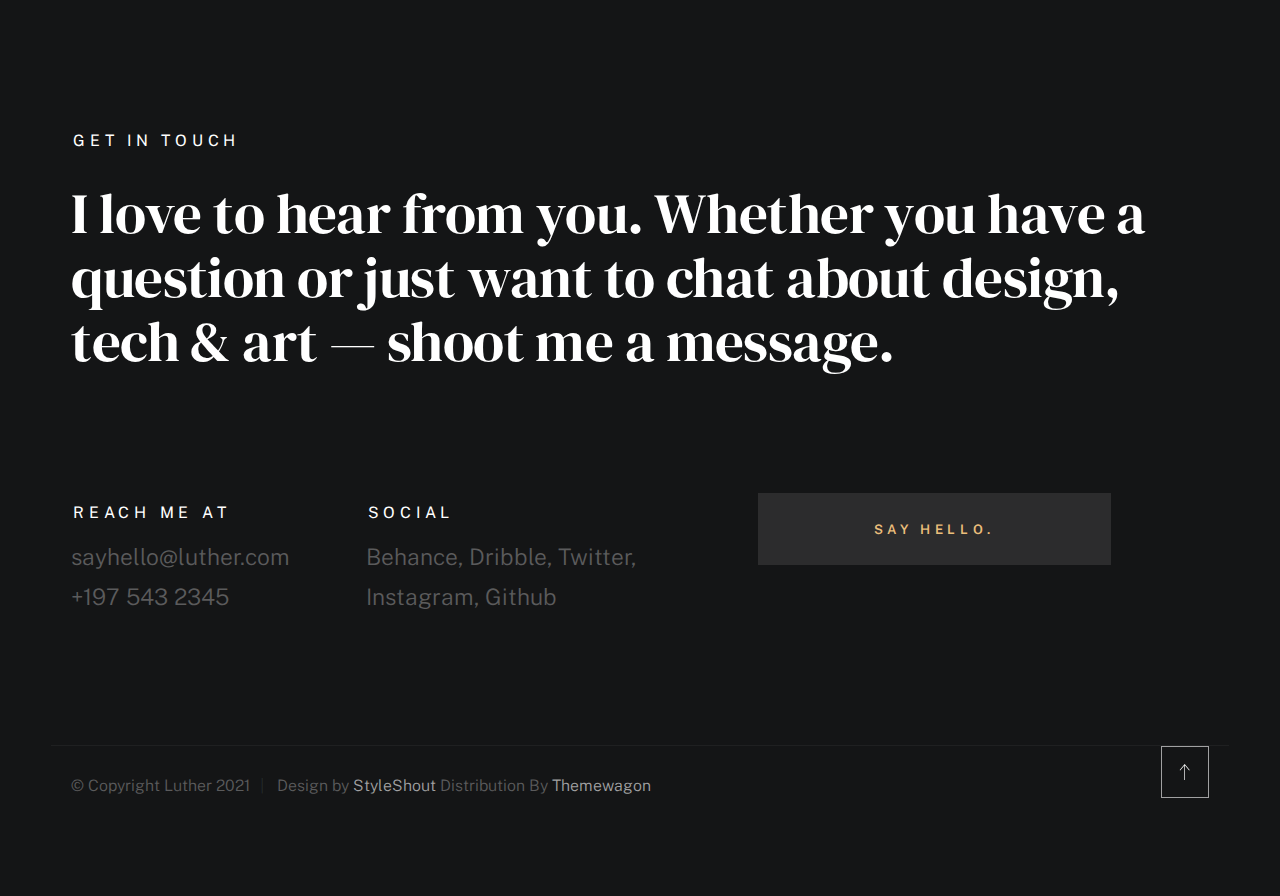
<file: styles.html>
<!DOCTYPE html>
<html class="no-js ss-preload" lang="en">
<head>

    <!--- basic page needs
    ================================================== -->
    <meta charset="utf-8">
    <title>Luther - Styles</title>
    <meta name="description" content="">
    <meta name="author" content="">

    <!-- mobile specific metas
    ================================================== -->
    <meta name="viewport" content="width=device-width, initial-scale=1">

    <!-- CSS
    ================================================== -->
    <link rel="stylesheet" href="css/vendor.css">
    <link rel="stylesheet" href="css/styles.css">

    <style type="text/css" media="screen">
        .s-styles {
            padding-top: var(--vspace-5);
            padding-bottom: var(--vspace-4);
            position: relative;
        }
        .s-styles .intro h1 {
            margin-top: 0;
        }
    </style>

    <!-- favicons
    ================================================== -->
    <link rel="apple-touch-icon" sizes="180x180" href="apple-touch-icon.png">
    <link rel="icon" type="image/png" sizes="32x32" href="favicon-32x32.png">
    <link rel="icon" type="image/png" sizes="16x16" href="favicon-16x16.png">
    <link rel="manifest" href="site.webmanifest">

</head>

<body id="top">


    <!-- # preloader
    ================================================== -->
    <div id="preloader">
        <div id="loader">
        </div>
    </div>


    <!-- # page wrap
    ================================================== -->
    <div class="s-pagewrap">

        <div class="circles">
            <span></span>
            <span></span>
            <span></span>
            <span></span>
            <span></span>
        </div>


        <!-- ## site header 
        ================================================== -->
        <header class="s-header">

            <div class="header-mobile">
                <span class="mobile-home-link"><a href="index.html">Chaitanya</a></span>
                <a class="mobile-menu-toggle" href="#0"><span>Menu</span></a>
            </div>

            <div class="row wide main-nav-wrap">
                <nav class="column lg-12 main-nav">
                    <ul>
                        <li><a href="index.html" class="home-link">Chaitanya</a></li>
                        <li class="current"><a href="index.html">Intro</a></li>
                        <li><a href="index.html">About</a></li>
                        <li><a href="index.html">Works</a></li>
                        <li><a href="index.html">Say Hello</a></li>
                    </ul>
                </nav>
            </div>

        </header> <!-- end s-header -->


        <!-- ## main content
        ==================================================- -->
        <main class="s-content">


            <!-- ### intro
            ================================================== -->
            <section id="intro" class="s-intro">

                <div class="row intro-content wide">

                    <div class="column">
                        <div class="text-pretitle with-line">
                            Hello World
                        </div>

                        <h1 class="text-huge-title">
                            I'm Chaitanya, <br>
                            a frontend & backend <br>
                            developer passionate <br> 
                            about building seamless <br>
                            digital experiences.
                        </h1>
                    </div>

                    <ul class="intro-social">
                        <li><a href="#0">LinkedIn</a></li>
                        <li><a href="#0">Twitter</a></li>
                        <li><a href="#0">Github</a></li>
                        <li><a href="#0">Instagram</a></li>
                    </ul>

                </div> <!-- end intro content -->

                <a href="#styles" class="intro-scrolldown smoothscroll">
                    <svg width="24" height="24" viewBox="0 0 24 24" xmlns="http://www.w3.org/2000/svg" fill-rule="evenodd" clip-rule="evenodd"><path d="M11 21.883l-6.235-7.527-.765.644 7.521 9 7.479-9-.764-.645-6.236 7.529v-21.884h-1v21.883z"/></svg>
                </a>

            </section> <!-- end s-intro -->


            <!-- ### styles
            ================================================== -->
            <div id="styles" class="s-styles">

                <div class="row">

                    <div class="column lg-12 intro">

                        <h1>Style Guide.</h1>

                        <p class="lead">Lorem ipsum Officia elit ad tempor dolore est ex incididunt incididunt occaecat culpa deserunt 
                        sunt labore in cillum ullamco magna in Excepteur consequat in reprehenderit proident mollit incididunt officia commodo.
                        Duis ea officia sed dolor pariatur enim dolore dolore quis incididunt nulla exercitation commodo veniam et ea incididunt.
                        </p>

                        <hr>
                    </div>

                </div> <!-- end row -->

                <div class="row">

                    <div class="column lg-6 tab-12">

                        <h3>Paragraph and Image</h3>

                        <p><a href="#"><img width="120" height="120" class="u-pull-left" alt="sample-image" src="images/sample-image.jpg"></a>
                        Lorem ipsum dolor sit amet, consectetuer adipiscing elit. Donec libero. Suspendisse bibendum.Cras id urna. Morbi 
                        tincidunt, orci ac convallis aliquam, lectus turpis varius lorem, eu posuere nunc justo tempus leo. Donec mattis, 
                        purus nec placerat bibendum, dui pede condimentum odio, ac blandit ante orci ut diam. Cras fringilla magna. 
                        Phasellus suscipit, leo a pharetra condimentum, lorem tellus eleifend magna, eget fringilla velit magna id 
                        neque posuere nunc justo tempus leo. </p>

                        <p>
                        Lorem ipsum dolor sit amet, consectetuer adipiscing elit. Donec libero. Suspendisse bibendum. Cras id urna. 
                        Morbi tincidunt, orci ac convallis aliquam, lectus turpis varius lorem, eu posuere nunc justo tempus leo. 
                        Donec mattis, purus nec placerat bibendum, dui pede condimentumodio, ac blandit ante orci ut diam.	
                        </p>

                        <p>A <a href="#">link</a>,
                        <abbr title="this really isn't a very good description">abbrebation</abbr>,
                        <strong>strong text</strong>,
                        <em>em text</em>,
                        <del>deleted text</del>, and
                        <mark>this is a mark text.</mark>
                        <code>.code</code>
                        </p>

                    </div>

                    <div class="column lg-6 tab-12">

                        <h3>Drop Caps</h3>

                        <p class="drop-cap">Far far away, behind the word mountains, far from the countries Vokalia and Consonantia,
                        there live the blind texts. Separated they live in Bookmarksgrove right at the coast of the
                        Semantics, a large language ocean. A small river named Duden flows by their place and supplies it with the 
                        necessary regelialia. Morbi tincidunt, orci ac convallis aliquam, lectus turpis varius lorem, 
                        euposuere nunc justo tempus leo. Donec mattis, purus nec placerat bibendum, dui pede condimentum odio, 
                        ac blandit ante orci ut diam. Cras fringilla magna. Phasellus suscipit, leo a pharetra condimentum, 
                        lorem tellus eleifend magna, eget fringilla velit magna id neque.
                        </p>

                        <h3>Small Print</h3>

                        <p><small>Lorem ipsum dolor sit amet, consectetuer adipiscing elit. Donec libero.</small></p>

                    </div>

                </div> <!-- end row -->

                <div class="row">

                    <div class="column lg-6 tab-12">

                        <h3 class="u-add-bottom">Pull Quotes</h3>

                        <p>
                        Perspiciatis nemo unde et nobis modi consequatur officia amet. Ut enim 
                        tenetur provident maiores. Perspiciatis asperiores incidunt sequi 
                        quisquam. Enim aut. 
                        </p>

                        <figure class="pull-quote">
                            <blockquote>
                                <p>
                                When you look in the eyes of grace, when you meet grace, 
                                when you embrace grace, when you see the nail prints in 
                                grace’s hands and the fire in his eyes, when you feel his 
                                relentless love for you - it will not motivate you to sin. 
                                It will motivate you to righteousness.
                                </p>

                                <footer>
                                    <cite>Judah Smith</cite>
                                </footer>
                            </blockquote>
                        </figure>


                    </div>

                    <div class="column lg-6 tab-12">

                        <h3 class="u-add-bottom">Block Quotes</h3>

                        <blockquote cite="http://where-i-got-my-info-from.com">
                            <p>
                            For God so loved the world, that he gave his only Son, that whoever believes in 
                            him should not perish but have eternal life. For God did not send his Son into 
                            the world to condemn the world, but in order that the world might be 
                            saved through him.
                            </p>

                            <footer>
                                <cite>
                                    <a href="#0">John 3:16-17 ESV</a>
                                </cite>
                            </footer>

                        </blockquote>

                        <blockquote>
                            <p>There is a God-shaped vacuum in the heart of each man which cannot be satisfied 
                            by any created thing but only by God the Creator.</p>

                            <footer>
                                <cite>Blaise Pascal</cite>
                            </footer>

                        </blockquote>

                    </div>

                </div> <!-- end row -->

                <div class="row u-add-half-bottom">

                    <div class="column lg-6 tab-12">

                        <h3>Example Lists</h3>

                        <ol>
                            <li>Here is an example</li>
                            <li>of an ordered list.</li>
                            <li>A parent list item.
                                <ul>
                                    <li>one</li>
                                    <li>two</li>
                                    <li>three</li>
                                </ul>
                                </li>
                                <li>A list item.</li>
                            </ol>

                        <ul class="disc">
                            <li>Here is an example</li>
                            <li>of an unordered list.</li>
                        </ul>

                        <h3>Definition Lists</h3>

                        <h5>a. Multi-line Definitions (default) </h5>

                        <dl class="dictionary-style">
                            <dt><strong>This is a term</strong></dt>
                                <dd>this is the definition of that term, which both live in a <code>dl</code>.</dd>
                            <dt><strong>Another Term</strong></dt>
                                <dd>And it gets a definition too, which is this line</dd>
                                <dd>This is a 2<sup>nd</sup> definition for a single term. A <code>dt</code> may be followed by multiple <code>dd</code>s.</dd>
                        </dl>

                        <h3 class="u-add-bottom">Skill Bars</h3>

                        <ul class="skill-bars">
                            <li>
                            <div class="progress percent90"><span>90%</span></div>
                            <strong>HTML</strong>
                            </li>
                            <li>
                            <div class="progress percent85"><span>85%</span></div>
                            <strong>CSS</strong>
                            </li>
                            <li>
                            <div class="progress percent70"><span>70%</span></div>
                            <strong>Javascript</strong>
                            </li>
                            <li>
                            <div class="progress percent95"><span>95%</span></div>
                            <strong>PHP</strong>
                            </li>
                            <li>
                            <div class="progress percent75"><span>75%</span></div>
                            <strong>Illustrator</strong>
                            </li>
                            <li>
                            <div class="progress percent90"><span>90%</span></div>
                            <strong>Figma</strong>
                            </li>
                        </ul>

                    </div>

                    <div class="column lg-6 tab-12">

                        <h3 class="u-add-bottom">Buttons</h3>

                        <p>
                            <a class="btn btn--primary u-fullwidth" href="#0">Primary Button</a>
                            <a class="btn u-fullwidth" href="#0">Default Button</a>
                            <a class="btn btn--stroke u-fullwidth" href="#0">Stroke Button</a>
                        </p>

                        <h3>Stats Tabs</h3>

                        <ul class="stats-tabs">
                            <li><a href="#0">1,234 <em>Peter</em></a></li>
                            <li><a href="#0">567 <em>James</em></a></li>
                            <li><a href="#0">23,456 <em>John</em></a></li>
                            <li><a href="#0">3,456 <em>Andrew</em></a></li>
                            <li><a href="#0">456 <em>Philip</em></a></li>
                            <li><a href="#0">26 <em>Matthew</em></a></li>
                        </ul>

                        <h3 class="u-add-bottom">Code</h3>

<pre><code class="language-css">
    code {
    font-size: 1.4rem;
    margin: 0 .2rem;
    padding: .2rem .6rem;
    white-space: nowrap;
    background: #F1F1F1;
    border: 1px solid #E1E1E1;	
    border-radius: 3px;
    }
</code></pre>

                    </div>

                </div> <!-- end row -->

                <div class="row u-add-half-bottom">

                    <div class="column lg-6 tab-12">
                            
                        <h1>H1 Heading Doloremque dolor voluptas est sequi omnis.</h1>
                        <p>Doloremque dolor voluptas est sequi omnis. Pariatur ut aut. Sed enim tempora qui veniam qui cum vel. 
                        Voluptas odit at vitae minima. In assumenda ut. Voluptatem totam impedit accusantium reiciendis excepturi aut qui accusamus praesentium.</p>

                        <h2>H2 Heading Doloremque dolor voluptas est sequi omnis.</h2>
                        <p>Doloremque dolor voluptas est sequi omnis. Pariatur ut aut. Sed enim tempora qui veniam qui cum vel. 
                        Voluptas odit at vitae minima. In assumenda ut. Voluptatem totam impedit accusantium reiciendis excepturi aut qui accusamus praesentium.</p>

                        <h3>H3 Heading Doloremque dolor voluptas est sequi omnis.</h3>
                        <p>Doloremque dolor voluptas est sequi omnis. Pariatur ut aut. Sed enim tempora qui veniam qui cum vel. 
                        Voluptas odit at vitae minima. In assumenda ut. Voluptatem totam impedit accusantium reiciendis excepturi aut qui accusamus praesentium.</p>

                        
                    </div>

                    <div class="column lg-6 tab-12">
                        <h4>H4 Heading Doloremque dolor voluptas est sequi omnis.</h4>
                        <p>Doloremque dolor voluptas est sequi omnis. Pariatur ut aut. Sed enim tempora qui veniam qui cum vel. 
                        Voluptas odit at vitae minima. In assumenda ut. Voluptatem totam impedit accusantium reiciendis excepturi aut qui accusamus praesentium.</p>

                        <h5>H5 Heading Doloremque dolor voluptas est sequi omnis.</h5>
                        <p>Doloremque dolor voluptas est sequi omnis. Pariatur ut aut. Sed enim tempora qui veniam qui cum vel. 
                        Voluptas odit at vitae minima. In assumenda ut. Voluptatem totam impedit accusantium reiciendis excepturi aut qui accusamus praesentium.</p>

                        <h6>H6 Heading Doloremque dolor voluptas est sequi omnis.</h6>
                        <p>Doloremque dolor voluptas est sequi omnis. Pariatur ut aut. Sed enim tempora qui veniam qui cum vel. 
                        Voluptas odit at vitae minima. In assumenda ut. Voluptatem totam impedit accusantium reiciendis excepturi aut qui accusamus praesentium.</p>
            
                        
                    </div>

                </div> <!-- end row -->

                <div class="row u-add-half-bottom">

                    <div class="column lg-6 tab-12">

                        <h3 class="u-add-bottom">Responsive Image</h3>

                        <figure>
                            <img src="images/wheel-500.jpg" 
                            srcset="images/wheel-1000.jpg 1000w, 
                            images/wheel-500.jpg 500w" 
                            sizes="(max-width: 1000px) 100vw, 1000px" alt="">

                            <figcaption>
                                Here is some random picture.
                            </figcaption>
                        </figure>

                    </div>

                    <div class="column lg-6 tab-12">

                        <h3 class="u-add-bottom">Responsive video</h3>

                        <div class="video-container">
                        <iframe src="https://player.vimeo.com/video/14592941?color=00a650&title=0&byline=0&portrait=0" width="500" height="281" frameborder="0" webkitallowfullscreen mozallowfullscreen allowfullscreen></iframe> 
                        </div>

                    </div>
                    
                </div> <!-- end row -->

                <div class="row u-add-bottom">

                    <div class="column lg-12">

                        <h3>Tables</h3>
                        <p>Be sure to use properly formed table markup with <code>&lt;thead&gt;</code> and <code>&lt;tbody&gt;</code> when building a <code>table</code>.</p>

                        <div class="table-responsive">

                            <table>
                                    <thead>
                                    <tr>
                                        <th>Name</th>
                                        <th>Age</th>
                                        <th>Sex</th>
                                        <th>Location</th>
                                    </tr>
                                    </thead>
                                    <tbody>
                                    <tr>
                                        <td>William J. Seymour</td>
                                        <td>34</td>
                                        <td>Male</td>
                                        <td>Azusa Street</td>
                                    </tr>
                                    <tr>
                                        <td>Jennie Evans Moore</td>
                                        <td>30</td>
                                        <td>Female</td>
                                        <td>Azusa Street</td>
                                    </tr>
                                    </tbody>
                            </table>

                        </div>

                    </div>
                    
                </div> <!-- end row -->

                <div class="row">

                    <div class="column lg-12">
                        <h3>Pagination</h3>

                        <nav class="pgn">
                            <ul>
                                <li>
                                    <a class="pgn__prev" href="#0">
                                        <svg xmlns="http://www.w3.org/2000/svg" width="24" height="24" viewBox="0 0 24 24"><path d="M12.707 17.293L8.414 13H18v-2H8.414l4.293-4.293-1.414-1.414L4.586 12l6.707 6.707z"/></svg>
                                    </a>
                                </li>
                                <li><a class="pgn__num" href="#0">1</a></li>
                                <li><span class="pgn__num current">2</span></li>
                                <li><a class="pgn__num" href="#0">3</a></li>
                                <li><a class="pgn__num" href="#0">4</a></li>
                                <li><a class="pgn__num" href="#0">5</a></li>
                                <li><span class="pgn__num dots">…</span></li>
                                <li><a class="pgn__num" href="#0">8</a></li>
                                <li>
                                    <a class="pgn__next" href="#0">
                                        <svg xmlns="http://www.w3.org/2000/svg" width="24" height="24" viewBox="0 0 24 24"><path d="M11.293 17.293l1.414 1.414L19.414 12l-6.707-6.707-1.414 1.414L15.586 11H6v2h9.586z"/></svg>
                                    </a>
                                </li>
                            </ul>
                        </nav>
                    </div>

                </div> <!-- end row -->

                <div class="row">

                    <div class="column lg-6 tab-12">

                        <h3 class="u-add-bottom">Form Styles</h3>

                        <form>
                            <div>
                                <label for="sampleInput">Your email</label>
                                <input class="u-fullwidth" type="email" placeholder="test@mailbox.com" id="sampleInput">
                            </div>
                            <div>
                                <label for="sampleRecipientInput">Reason for contacting</label>
                                <div class="ss-custom-select">
                                    <select class="u-fullwidth" id="sampleRecipientInput">
                                        <option value="Option 1">Questions</option>
                                        <option value="Option 2">Report</option>
                                        <option value="Option 3">Others</option>
                                    </select>
                                </div>
                            </div>
                            
                            <label for="exampleMessage">Message</label>
                            <textarea class="u-fullwidth" placeholder="Your message" id="exampleMessage"></textarea>

                            <label class="u-add-bottom">
                                <input type="checkbox">
                                <span class="label-text">Send a copy to yourself</span>
                            </label>
                        
                            <input class="btn--primary u-fullwidth" type="submit" value="Submit">
                        </form>

                    </div>

                    <div class="column lg-6 tab-12">

                        <h3>Alert Boxes</h3>

                        <br>
                        
                        <div class="alert-box alert-box--error">
                            <p>Error Message. Your Message Goes Here.</p>
                            <span class="alert-box__close"></span>
                        </div><!-- end error -->
                                
                        <div class="alert-box alert-box--success">
                            <p>Success Message. Your Message Goes Here.</p>
                            <span class="alert-box__close"></span>
                        </div><!-- end success -->
                                
                        <div class="alert-box alert-box--info">
                            <p>Info Message. Your Message Goes Here.</p>
                            <span class="alert-box__close"></span>
                        </div><!-- end info -->
                                
                        <div class="alert-box alert-box--notice">
                            <p>Notice Message. Your Message Goes Here.</p>
                            <span class="alert-box__close"></span>
                        </div><!-- end notice -->
                    
                    </div>

                </div> <!-- end row -->

                <div class="row">

                    <div class="lg-12 column">
                        <h3>Grid Columns</h3>
                    </div>
        
                </div> <!-- Row End-->
        
                <!--<h4>1/3 Columns</h4>  -->
        
                <div class="row">
        
                    <div class="lg-4 mob-12 column">
                        <p>
                        Cras aliquet. Integer faucibus, eros ac molestie placerat, enim tellus varius lacus,
                        nec dictum nunc tortor id urna. Suspendisse dapibus ullamcorper pede. Vivamus ligula ipsum,
                        faucibus at, tincidunt eget, porttitor non, dolor. 
                        </p>
                    </div>
        
                    <div class="lg-4 mob-12 column">
                        <p>
                        Cras aliquet. Integer faucibus, eros ac molestie placerat, enim tellus varius lacus,
                        nec dictum nunc tortor id urna. Suspendisse dapibus ullamcorper pede. Vivamus ligula ipsum,
                        faucibus at, tincidunt eget, porttitor non, dolor. 
                        </p>
                    </div>
        
                    <div class="lg-4 mob-12 column">
                        <p>
                        Cras aliquet. Integer faucibus, eros ac molestie placerat, enim tellus varius lacus,
                        nec dictum nunc tortor id urna. Suspendisse dapibus ullamcorper pede. Vivamus ligula ipsum,
                        faucibus at, tincidunt eget, porttitor non, dolor. 
                        </p>
                    </div>
        
                </div>
        
                <!--<h4>1/4 Columns</h4>  -->
        
                <div class="row">
        
                    <div class="lg-3 tab-6 mob-12 column">
                        <p>
                        Cras aliquet. Integer faucibus, eros ac molestie placerat, enim tellus varius lacus,
                        nec dictum nunc tortor id urna. Suspendisse dapibus ullamcorper pede. Vivamus ligula ipsum,
                        faucibus at, tincidunt eget, porttitor non, dolor. 
                        </p>
                    </div>
        
                    <div class="lg-3 tab-6 mob-12 column">
                        <p>
                        Cras aliquet. Integer faucibus, eros ac molestie placerat, enim tellus varius lacus,
                        nec dictum nunc tortor id urna. Suspendisse dapibus ullamcorper pede. Vivamus ligula ipsum,
                        faucibus at, tincidunt eget, porttitor non, dolor. 
                        </p>
                    </div>
        
                    <div class="lg-3 tab-6 mob-12 column">
                        <p>
                        Cras aliquet. Integer faucibus, eros ac molestie placerat, enim tellus varius lacus,
                        nec dictum nunc tortor id urna. Suspendisse dapibus ullamcorper pede. Vivamus ligula ipsum,
                        faucibus at, tincidunt eget, porttitor non, dolor. 
                        </p>
                    </div>
        
                    <div class="lg-3 tab-6 mob-12 column">
                        <p>
                        Cras aliquet. Integer faucibus, eros ac molestie placerat, enim tellus varius lacus,
                        nec dictum nunc tortor id urna. Suspendisse dapibus ullamcorper pede. Vivamus ligula ipsum,
                        faucibus at, tincidunt eget, porttitor non, dolor. 
                        </p>
                    </div>
        
                </div>
        
                <!--<h4>1/2 Columns</h4>  -->
        
                <div class="row">
        
                    <div class="lg-6 mob-12 column">
                        <p>
                        Cras aliquet. Integer faucibus, eros ac molestie placerat, enim tellus varius lacus,
                        nec dictum nunc tortor id urna. Suspendisse dapibus ullamcorper pede. Vivamus ligula ipsum,
                        faucibus at, tincidunt eget, porttitor non, dolor. 
                        </p>
                    </div>
        
                    <div class="lg-6 mob-12 column">
                        <p>
                        Cras aliquet. Integer faucibus, eros ac molestie placerat, enim tellus varius lacus,
                        nec dictum nunc tortor id urna. Suspendisse dapibus ullamcorper pede. Vivamus ligula ipsum,
                        faucibus at, tincidunt eget, porttitor non, dolor. 
                        </p>
                    </div>
        
                </div>
        
                <!--<h4>2/3 Columns</h4>  -->
        
                <div class="row">
        
                    <div class="lg-8 tab-7 mob-12 column">
                        <p>
                        Cras aliquet. Integer faucibus, eros ac molestie placerat, enim tellus varius lacus,
                        nec dictum nunc tortor id urna. Suspendisse dapibus ullamcorper pede. Vivamus ligula ipsum,
                        faucibus at, tincidunt eget, porttitor non, dolor. Integer faucibus, eros ac molestie placerat, enim tellus varius lacus,
                        nec dictum nunc tortor id urna. Suspendisse dapibus ullamcorper pede. Vivamus ligula ipsum,
                        faucibus at, tincidunt eget, porttitor non, dolor.
                        </p>
                    </div>
        
                    <div class="lg-4 tab-5 mob-12 column">
                        <p>
                        Cras aliquet. Integer faucibus, eros ac molestie placerat, enim tellus varius lacus,
                        nec dictum nunc tortor id urna. Suspendisse dapibus ullamcorper pede. Vivamus ligula ipsum,
                        faucibus at, tincidunt eget, porttitor non, dolor. 
                        </p>
                    </div>
        
                </div>
        
                <!--<h4>3/4 Columns</h4>  -->
        
                <div class="row">
        
                    <div class="lg-3 tab-5 mob-12 column">
                        <p>
                        Cras aliquet. Integer faucibus, eros ac molestie placerat, enim tellus varius lacus,
                        nec dictum nunc tortor id urna. Suspendisse dapibus ullamcorper pede. Vivamus ligula ipsum,
                        faucibus at. 
                        </p>
                    </div>
        
                    <div class="lg-9 tab-7 mob-12 column">
                        <p>
                        Cras aliquet. Integer faucibus, eros ac molestie placerat, enim tellus varius lacus,
                        nec dictum nunc tortor id urna. Suspendisse dapibus ullamcorper pede. Vivamus ligula ipsum,
                        faucibus at, tincidunt eget, porttitor non, dolor.Integer faucibus, eros ac molestie placerat, enim tellus varius lacus,
                        nec dictum nunc tortor id urna. Suspendisse dapibus ullamcorper pede. Vivamus ligula ipsum,
                        faucibus at, tincidunt eget, porttitor non, dolor. Integer faucibus, eros ac molestie placerat, enim tellus varius lacus,
                        nec dictum nunc tortor id urna. Suspendisse dapibus ullamcorper pede. Vivamus ligula ipsum,
                        faucibus at, tincidunt eget, porttitor non, dolor.
                        </p>
                    </div>
        
                </div>

            </div> <!-- end content-wrap -->


            <!-- ### contact
            ================================================== -->
            <section id="contact" class="s-contact">

                <div class="row contact-top">
                    <div class="column lg-12">
                        <h2 class="text-pretitle">
                            Get In Touch
                        </h2>

                        <p class="h1">
                            I love to hear from you.
                            Whether you have a question or just 
                            want to chat about design, tech & art — shoot me a message.
                        </p>
                    </div>
                </div> <!-- end contact-top -->

                <div class="row contact-bottom">
                    <div class="column lg-3 md-5 tab-6 stack-on-550 contact-block">
                        <h3 class="text-pretitle">Reach me at</h3>
                        <p class="contact-links">
                            <a href="mailto:sayhello@luther.com" class="mailtoui">sayhello@luther.com</a> <br>
                            <a href="tel:+1975432345">+197 543 2345</a>
                        </p>
                    </div>
                    <div class="column lg-4 md-5 tab-6 stack-on-550 contact-block">
                        <h3 class="text-pretitle">Social</h3>
                        <ul class="contact-social">
                            <li><a href="#0">Behance</a></li>
                            <li><a href="#0">Dribble</a></li>
                            <li><a href="#0">Twitter</a></li>
                            <li><a href="#0">Instagram</a></li>
                            <li><a href="#0">Github</a></li>
                        </ul>
                    </div>
                    <div class="column lg-4 md-12 contact-block">
                        <a href="mailto:sayhello@luther.com" class="mailtoui btn btn--medium u-fullwidth contact-btn">Say Hello.</a>
                    </div>
                </div> <!-- end contact-bottom -->

            </section> <!-- end contact -->

        </main> <!-- end s-content -->


        <!-- ## footer
        ================================================== -->
        <footer class="s-footer">

            <div class="row">
                <div class="column ss-copyright">
                    <span>© Copyright Luther 2021</span> 
                    <span>Design by <a href="https://www.styleshout.com/">StyleShout</a> Distribution By <a href="https://themewagon.com">Themewagon</a> </span>
                </div>

                <div class="ss-go-top">
                    <a class="smoothscroll" title="Back to Top" href="#top">
                        <svg xmlns="http://www.w3.org/2000/svg" viewBox="0 0 24 24" fill-rule="evenodd" clip-rule="evenodd"><path d="M11 2.206l-6.235 7.528-.765-.645 7.521-9 7.479 9-.764.646-6.236-7.53v21.884h-1v-21.883z"/></svg>
                    </a>
                </div>
            </div>

        </footer> <!-- end s-footer -->

    </div> <!-- end -s-pagewrap -->


    <!-- Java Script
    ================================================== -->
    <script src="js/plugins.js"></script>
    <script src="js/main.js"></script>

</body>
</html>
</file>
<file: css/vendor.css>
/* ===================================================================
 * Theme Third-party Stylesheets
 * Template Ver. 1.0.0
 * 02-16-2021
 * -------------------------------------------------------------------
 *
 * TOC:
 * 
 * # PrismJS 1.20.0
 * # Swiper 6.4.5
 * # Basiclightbox
 * 
 * ------------------------------------------------------------------- */



/* ===================================================================
 * # PrismJS 1.20.0
 *   https://prismjs.com/download.html#themes=prism-tomorrow&languages=markup+css+clike+javascript+markup-templating+php
 *   
 *   prism.js tomorrow night eighties for JavaScript, CoffeeScript, CSS and HTML
 *   Based on https://github.com/chriskempson/tomorrow-theme
 *   @author Rose Pritchard
 * ------------------------------------------------------------------- */

code[class*="language-"],
pre[class*="language-"] {
    color           : #ccc;
    background      : none;
    font-family     : var(--font-mono);
    font-size       : calc(var(--text-size) * 0.9444);
    text-align      : left;
    white-space     : pre;
    word-spacing    : normal;
    word-break      : normal;
    word-wrap       : normal;
    line-height     : var(--vspace-1);
    -moz-tab-size   : 4;
    -o-tab-size     : 4;
    tab-size        : 4;
    -webkit-hyphens : none;
    -moz-hyphens    : none;
    -ms-hyphens     : none;
    hyphens         : none;
}

/* Code blocks */

pre[class*="language-"] {
    padding  : var(--vspace-0_5) 0 var(--vspace-1);
    margin   : 0;
    overflow : auto;
}

:not(pre)>code[class*="language-"],
pre[class*="language-"] {
    background : #2d2d2d;
}

/* Inline code */

:not(pre)>code[class*="language-"] {
    padding     : .1em;
    white-space : normal;
}

.token.comment,
.token.block-comment,
.token.prolog,
.token.doctype,
.token.cdata {
    color : #999;
}

.token.punctuation {
    color : #ccc;
}

.token.tag,
.token.attr-name,
.token.namespace,
.token.deleted {
    color : #e2777a;
}

.token.function-name {
    color : #6196cc;
}

.token.boolean,
.token.number,
.token.function {
    color : #f08d49;
}

.token.property,
.token.class-name,
.token.constant,
.token.symbol {
    color : #f8c555;
}

.token.selector,
.token.important,
.token.atrule,
.token.keyword,
.token.builtin {
    color : #cc99cd;
}

.token.string,
.token.char,
.token.attr-value,
.token.regex,
.token.variable {
    color : #7ec699;
}

.token.operator,
.token.entity,
.token.url {
    color : #67cdcc;
}

.token.important,
.token.bold {
    font-weight : bold;
}

.token.italic {
    font-style : italic;
}

.token.entity {
    cursor : help;
}

.token.inserted {
    color : green;
}



/* ===================================================================
 * # Swiper 6.4.5
 *   Most modern mobile touch slider and framework with hardware accelerated transitions
 *   https://swiperjs.com
 *
 *   Copyright 2014-2020 Vladimir Kharlampidi
 *
 *   Released under the MIT License
 *
 *   Released on: December 18, 2020
 * ------------------------------------------------------------------- */

@font-face {
    font-family : "swiper-icons";
    src         : url("data:application/font-woff;charset=utf-8;base64, [base64]//wADZ2x5ZgAAAywAAADMAAAD2MHtryVoZWFkAAABbAAAADAAAAA2E2+eoWhoZWEAAAGcAAAAHwAAACQC9gDzaG10eAAAAigAAAAZAAAArgJkABFsb2NhAAAC0AAAAFoAAABaFQAUGG1heHAAAAG8AAAAHwAAACAAcABAbmFtZQAAA/gAAAE5AAACXvFdBwlwb3N0AAAFNAAAAGIAAACE5s74hXjaY2BkYGAAYpf5Hu/j+W2+MnAzMYDAzaX6QjD6/4//Bxj5GA8AuRwMYGkAPywL13jaY2BkYGA88P8Agx4j+/8fQDYfA1AEBWgDAIB2BOoAeNpjYGRgYNBh4GdgYgABEMnIABJzYNADCQAACWgAsQB42mNgYfzCOIGBlYGB0YcxjYGBwR1Kf2WQZGhhYGBiYGVmgAFGBiQQkOaawtDAoMBQxXjg/wEGPcYDDA4wNUA2CCgwsAAAO4EL6gAAeNpj2M0gyAACqxgGNWBkZ2D4/wMA+xkDdgAAAHjaY2BgYGaAYBkGRgYQiAHyGMF8FgYHIM3DwMHABGQrMOgyWDLEM1T9/w8UBfEMgLzE////P/5//f/V/xv+r4eaAAeMbAxwIUYmIMHEgKYAYjUcsDAwsLKxc3BycfPw8jEQA/[base64]/uznmfPFBNODM2K7MTQ45YEAZqGP81AmGGcF3iPqOop0r1SPTaTbVkfUe4HXj97wYE+yNwWYxwWu4v1ugWHgo3S1XdZEVqWM7ET0cfnLGxWfkgR42o2PvWrDMBSFj/IHLaF0zKjRgdiVMwScNRAoWUoH78Y2icB/yIY09An6AH2Bdu/UB+yxopYshQiEvnvu0dURgDt8QeC8PDw7Fpji3fEA4z/PEJ6YOB5hKh4dj3EvXhxPqH/SKUY3rJ7srZ4FZnh1PMAtPhwP6fl2PMJMPDgeQ4rY8YT6Gzao0eAEA409DuggmTnFnOcSCiEiLMgxCiTI6Cq5DZUd3Qmp10vO0LaLTd2cjN4fOumlc7lUYbSQcZFkutRG7g6JKZKy0RmdLY680CDnEJ+UMkpFFe1RN7nxdVpXrC4aTtnaurOnYercZg2YVmLN/d/gczfEimrE/fs/bOuq29Zmn8tloORaXgZgGa78yO9/cnXm2BpaGvq25Dv9S4E9+5SIc9PqupJKhYFSSl47+Qcr1mYNAAAAeNptw0cKwkAAAMDZJA8Q7OUJvkLsPfZ6zFVERPy8qHh2YER+3i/BP83vIBLLySsoKimrqKqpa2hp6+jq6RsYGhmbmJqZSy0sraxtbO3sHRydnEMU4uR6yx7JJXveP7WrDycAAAAAAAH//wACeNpjYGRgYOABYhkgZgJCZgZNBkYGLQZtIJsFLMYAAAw3ALgAeNolizEKgDAQBCchRbC2sFER0YD6qVQiBCv/H9ezGI6Z5XBAw8CBK/m5iQQVauVbXLnOrMZv2oLdKFa8Pjuru2hJzGabmOSLzNMzvutpB3N42mNgZGBg4GKQYzBhYMxJLMlj4GBgAYow/P/PAJJhLM6sSoWKfWCAAwDAjgbRAAB42mNgYGBkAIIbCZo5IPrmUn0hGA0AO8EFTQAA") format("woff");
    font-weight : 400;
    font-style  : normal;
}

:root {
    --swiper-theme-color : #007aff;
}

.swiper-container {
    margin-left  : auto;
    margin-right : auto;
    position     : relative;
    overflow     : hidden;
    list-style   : none;
    padding      : 0;
    /* Fix of Webkit flickering */
    z-index      : 1;
}

.swiper-container-vertical>.swiper-wrapper {
    flex-direction : column;
}

.swiper-wrapper {
    position            : relative;
    width               : 100%;
    height              : 100%;
    z-index             : 1;
    display             : flex;
    transition-property : transform;
    box-sizing          : content-box;
}

.swiper-container-android .swiper-slide,
.swiper-wrapper {
    transform : translate3d(0px, 0, 0);
}

.swiper-container-multirow>.swiper-wrapper {
    flex-wrap : wrap;
}

.swiper-container-multirow-column>.swiper-wrapper {
    flex-wrap      : wrap;
    flex-direction : column;
}

.swiper-container-free-mode>.swiper-wrapper {
    transition-timing-function : ease-out;
    margin                     : 0 auto;
}

.swiper-slide {
    flex-shrink         : 0;
    width               : 100%;
    height              : 100%;
    position            : relative;
    transition-property : transform;
}

.swiper-slide-invisible-blank {
    visibility : hidden;
}

/* Auto Height */

.swiper-container-autoheight,
.swiper-container-autoheight .swiper-slide {
    height : auto;
}

.swiper-container-autoheight .swiper-wrapper {
    align-items         : flex-start;
    transition-property : transform, height;
}

/* 3D Effects */

.swiper-container-3d {
    perspective : 1200px;
}

.swiper-container-3d .swiper-wrapper,
.swiper-container-3d .swiper-slide,
.swiper-container-3d .swiper-slide-shadow-left,
.swiper-container-3d .swiper-slide-shadow-right,
.swiper-container-3d .swiper-slide-shadow-top,
.swiper-container-3d .swiper-slide-shadow-bottom,
.swiper-container-3d .swiper-cube-shadow {
    transform-style : preserve-3d;
}

.swiper-container-3d .swiper-slide-shadow-left,
.swiper-container-3d .swiper-slide-shadow-right,
.swiper-container-3d .swiper-slide-shadow-top,
.swiper-container-3d .swiper-slide-shadow-bottom {
    position       : absolute;
    left           : 0;
    top            : 0;
    width          : 100%;
    height         : 100%;
    pointer-events : none;
    z-index        : 10;
}

.swiper-container-3d .swiper-slide-shadow-left {
    background-image : linear-gradient(to left, rgba(0, 0, 0, 0.5), rgba(0, 0, 0, 0));
}

.swiper-container-3d .swiper-slide-shadow-right {
    background-image : linear-gradient(to right, rgba(0, 0, 0, 0.5), rgba(0, 0, 0, 0));
}

.swiper-container-3d .swiper-slide-shadow-top {
    background-image : linear-gradient(to top, rgba(0, 0, 0, 0.5), rgba(0, 0, 0, 0));
}

.swiper-container-3d .swiper-slide-shadow-bottom {
    background-image : linear-gradient(to bottom, rgba(0, 0, 0, 0.5), rgba(0, 0, 0, 0));
}

/* CSS Mode */

.swiper-container-css-mode>.swiper-wrapper {
    overflow           : auto;
    scrollbar-width    : none;
    /* For Firefox */
    -ms-overflow-style : none;
    /* For Internet Explorer and Edge */
}

.swiper-container-css-mode>.swiper-wrapper::-webkit-scrollbar {
    display : none;
}

.swiper-container-css-mode>.swiper-wrapper>.swiper-slide {
    scroll-snap-align : start start;
}

.swiper-container-horizontal.swiper-container-css-mode>.swiper-wrapper {
    scroll-snap-type : x mandatory;
}

.swiper-container-vertical.swiper-container-css-mode>.swiper-wrapper {
    scroll-snap-type : y mandatory;
}

:root {
    --swiper-navigation-size   : 44px;
    /*
    --swiper-navigation-color  : var(--swiper-theme-color);
    */
}

.swiper-button-prev,
.swiper-button-next {
    position        : absolute;
    top             : 50%;
    width           : calc(var(--swiper-navigation-size) / 44 * 27);
    height          : var(--swiper-navigation-size);
    margin-top      : calc(-1 * var(--swiper-navigation-size) / 2);
    z-index         : 10;
    cursor          : pointer;
    display         : flex;
    align-items     : center;
    justify-content : center;
    color           : var(--swiper-navigation-color, var(--swiper-theme-color));
}

.swiper-button-prev.swiper-button-disabled,
.swiper-button-next.swiper-button-disabled {
    opacity        : 0.35;
    cursor         : auto;
    pointer-events : none;
}

.swiper-button-prev:after,
.swiper-button-next:after {
    font-family    : swiper-icons;
    font-size      : var(--swiper-navigation-size);
    text-transform : none !important;
    letter-spacing : 0;
    text-transform : none;
    font-variant   : initial;
    line-height    : 1;
}

.swiper-button-prev,
.swiper-container-rtl .swiper-button-next {
    left  : 10px;
    right : auto;
}

.swiper-button-prev:after,
.swiper-container-rtl .swiper-button-next:after {
    content : "prev";
}

.swiper-button-next,
.swiper-container-rtl .swiper-button-prev {
    right : 10px;
    left  : auto;
}

.swiper-button-next:after,
.swiper-container-rtl .swiper-button-prev:after {
    content : "next";
}

.swiper-button-prev.swiper-button-white,
.swiper-button-next.swiper-button-white {
    --swiper-navigation-color : #ffffff;
}

.swiper-button-prev.swiper-button-black,
.swiper-button-next.swiper-button-black {
    --swiper-navigation-color : #000000;
}

.swiper-button-lock {
    display : none;
}

:root {
    /*
    --swiper-pagination-color: var(--swiper-theme-color);
    */
}

.swiper-pagination {
    position   : absolute;
    text-align : center;
    transition : 300ms opacity;
    transform  : translate3d(0, 0, 0);
    z-index    : 10;
}

.swiper-pagination.swiper-pagination-hidden {
    opacity : 0;
}

/* Common Styles */

.swiper-pagination-fraction,
.swiper-pagination-custom,
.swiper-container-horizontal>.swiper-pagination-bullets {
    bottom : 10px;
    left   : 0;
    width  : 100%;
}

/* Bullets */

.swiper-pagination-bullets-dynamic {
    overflow  : hidden;
    font-size : 0;
}

.swiper-pagination-bullets-dynamic .swiper-pagination-bullet {
    transform : scale(0.33);
    position  : relative;
}

.swiper-pagination-bullets-dynamic .swiper-pagination-bullet-active {
    transform : scale(1);
}

.swiper-pagination-bullets-dynamic .swiper-pagination-bullet-active-main {
    transform : scale(1);
}

.swiper-pagination-bullets-dynamic .swiper-pagination-bullet-active-prev {
    transform : scale(0.66);
}

.swiper-pagination-bullets-dynamic .swiper-pagination-bullet-active-prev-prev {
    transform : scale(0.33);
}

.swiper-pagination-bullets-dynamic .swiper-pagination-bullet-active-next {
    transform : scale(0.66);
}

.swiper-pagination-bullets-dynamic .swiper-pagination-bullet-active-next-next {
    transform : scale(0.33);
}

.swiper-pagination-bullet {
    width         : 8px;
    height        : 8px;
    display       : inline-block;
    border-radius : 100%;
    background    : #000;
    opacity       : 0.2;
}

button.swiper-pagination-bullet {
    border             : none;
    margin             : 0;
    padding            : 0;
    box-shadow         : none;
    -webkit-appearance : none;
    -moz-appearance    : none;
    appearance         : none;
}

.swiper-pagination-clickable .swiper-pagination-bullet {
    cursor : pointer;
}

.swiper-pagination-bullet-active {
    opacity    : 1;
    background : var(--swiper-pagination-color, var(--swiper-theme-color));
}

.swiper-container-vertical>.swiper-pagination-bullets {
    right     : 10px;
    top       : 50%;
    transform : translate3d(0px, -50%, 0);
}

.swiper-container-vertical>.swiper-pagination-bullets .swiper-pagination-bullet {
    margin  : 6px 0;
    display : block;
}

.swiper-container-vertical>.swiper-pagination-bullets.swiper-pagination-bullets-dynamic {
    top       : 50%;
    transform : translateY(-50%);
    width     : 8px;
}

.swiper-container-vertical>.swiper-pagination-bullets.swiper-pagination-bullets-dynamic .swiper-pagination-bullet {
    display    : inline-block;
    transition : 200ms transform, 200ms top;
}

.swiper-container-horizontal>.swiper-pagination-bullets .swiper-pagination-bullet {
    margin : 0 4px;
}

.swiper-container-horizontal>.swiper-pagination-bullets.swiper-pagination-bullets-dynamic {
    left        : 50%;
    transform   : translateX(-50%);
    white-space : nowrap;
}

.swiper-container-horizontal>.swiper-pagination-bullets.swiper-pagination-bullets-dynamic .swiper-pagination-bullet {
    transition : 200ms transform, 200ms left;
}

.swiper-container-horizontal.swiper-container-rtl>.swiper-pagination-bullets-dynamic .swiper-pagination-bullet {
    transition : 200ms transform, 200ms right;
}

/* Progress */

.swiper-pagination-progressbar {
    background : rgba(0, 0, 0, 0.25);
    position   : absolute;
}

.swiper-pagination-progressbar .swiper-pagination-progressbar-fill {
    background       : var(--swiper-pagination-color, var(--swiper-theme-color));
    position         : absolute;
    left             : 0;
    top              : 0;
    width            : 100%;
    height           : 100%;
    transform        : scale(0);
    transform-origin : left top;
}

.swiper-container-rtl .swiper-pagination-progressbar .swiper-pagination-progressbar-fill {
    transform-origin : right top;
}

.swiper-container-horizontal>.swiper-pagination-progressbar,
.swiper-container-vertical>.swiper-pagination-progressbar.swiper-pagination-progressbar-opposite {
    width  : 100%;
    height : 4px;
    left   : 0;
    top    : 0;
}

.swiper-container-vertical>.swiper-pagination-progressbar,
.swiper-container-horizontal>.swiper-pagination-progressbar.swiper-pagination-progressbar-opposite {
    width  : 4px;
    height : 100%;
    left   : 0;
    top    : 0;
}

.swiper-pagination-white {
    --swiper-pagination-color : #ffffff;
}

.swiper-pagination-black {
    --swiper-pagination-color : #000000;
}

.swiper-pagination-lock {
    display : none;
}

/* Scrollbar */

.swiper-scrollbar {
    border-radius    : 10px;
    position         : relative;
    -ms-touch-action : none;
    background       : rgba(0, 0, 0, 0.1);
}

.swiper-container-horizontal>.swiper-scrollbar {
    position : absolute;
    left     : 1%;
    bottom   : 3px;
    z-index  : 50;
    height   : 5px;
    width    : 98%;
}

.swiper-container-vertical>.swiper-scrollbar {
    position : absolute;
    right    : 3px;
    top      : 1%;
    z-index  : 50;
    width    : 5px;
    height   : 98%;
}

.swiper-scrollbar-drag {
    height        : 100%;
    width         : 100%;
    position      : relative;
    background    : rgba(0, 0, 0, 0.5);
    border-radius : 10px;
    left          : 0;
    top           : 0;
}

.swiper-scrollbar-cursor-drag {
    cursor : move;
}

.swiper-scrollbar-lock {
    display : none;
}

.swiper-zoom-container {
    width           : 100%;
    height          : 100%;
    display         : flex;
    justify-content : center;
    align-items     : center;
    text-align      : center;
}

.swiper-zoom-container>img,
.swiper-zoom-container>svg,
.swiper-zoom-container>canvas {
    max-width  : 100%;
    max-height : 100%;
    object-fit : contain;
}

.swiper-slide-zoomed {
    cursor : move;
}

/* Preloader */

:root {
    /*
    --swiper-preloader-color: var(--swiper-theme-color);
    */
}

.swiper-lazy-preloader {
    width            : 42px;
    height           : 42px;
    position         : absolute;
    left             : 50%;
    top              : 50%;
    margin-left      : -21px;
    margin-top       : -21px;
    z-index          : 10;
    transform-origin : 50%;
    animation        : swiper-preloader-spin 1s infinite linear;
    box-sizing       : border-box;
    border           : 4px solid var(--swiper-preloader-color, var(--swiper-theme-color));
    border-radius    : 50%;
    border-top-color : transparent;
}

.swiper-lazy-preloader-white {
    --swiper-preloader-color : #fff;
}

.swiper-lazy-preloader-black {
    --swiper-preloader-color : #000;
}

@keyframes swiper-preloader-spin {
    100% {
        transform : rotate(360deg);
    }
}

/* a11y */

.swiper-container .swiper-notification {
    position       : absolute;
    left           : 0;
    top            : 0;
    pointer-events : none;
    opacity        : 0;
    z-index        : -1000;
}

.swiper-container-fade.swiper-container-free-mode .swiper-slide {
    transition-timing-function : ease-out;
}

.swiper-container-fade .swiper-slide {
    pointer-events      : none;
    transition-property : opacity;
}

.swiper-container-fade .swiper-slide .swiper-slide {
    pointer-events : none;
}

.swiper-container-fade .swiper-slide-active,
.swiper-container-fade .swiper-slide-active .swiper-slide-active {
    pointer-events : auto;
}

.swiper-container-cube {
    overflow : visible;
}

.swiper-container-cube .swiper-slide {
    pointer-events              : none;
    -webkit-backface-visibility : hidden;
    backface-visibility         : hidden;
    z-index                     : 1;
    visibility                  : hidden;
    transform-origin            : 0 0;
    width                       : 100%;
    height                      : 100%;
}

.swiper-container-cube .swiper-slide .swiper-slide {
    pointer-events : none;
}

.swiper-container-cube.swiper-container-rtl .swiper-slide {
    transform-origin : 100% 0;
}

.swiper-container-cube .swiper-slide-active,
.swiper-container-cube .swiper-slide-active .swiper-slide-active {
    pointer-events : auto;
}

.swiper-container-cube .swiper-slide-active,
.swiper-container-cube .swiper-slide-next,
.swiper-container-cube .swiper-slide-prev,
.swiper-container-cube .swiper-slide-next+.swiper-slide {
    pointer-events : auto;
    visibility     : visible;
}

.swiper-container-cube .swiper-slide-shadow-top,
.swiper-container-cube .swiper-slide-shadow-bottom,
.swiper-container-cube .swiper-slide-shadow-left,
.swiper-container-cube .swiper-slide-shadow-right {
    z-index                     : 0;
    -webkit-backface-visibility : hidden;
    backface-visibility         : hidden;
}

.swiper-container-cube .swiper-cube-shadow {
    position       : absolute;
    left           : 0;
    bottom         : 0px;
    width          : 100%;
    height         : 100%;
    background     : #000;
    opacity        : 0.6;
    -webkit-filter : blur(50px);
    filter         : blur(50px);
    z-index        : 0;
}

.swiper-container-flip {
    overflow : visible;
}

.swiper-container-flip .swiper-slide {
    pointer-events              : none;
    -webkit-backface-visibility : hidden;
    backface-visibility         : hidden;
    z-index                     : 1;
}

.swiper-container-flip .swiper-slide .swiper-slide {
    pointer-events : none;
}

.swiper-container-flip .swiper-slide-active,
.swiper-container-flip .swiper-slide-active .swiper-slide-active {
    pointer-events : auto;
}

.swiper-container-flip .swiper-slide-shadow-top,
.swiper-container-flip .swiper-slide-shadow-bottom,
.swiper-container-flip .swiper-slide-shadow-left,
.swiper-container-flip .swiper-slide-shadow-right {
    z-index                     : 0;
    -webkit-backface-visibility : hidden;
    backface-visibility         : hidden;
}



/* ===================================================================
 * # Basiclightbox
 *
 *
 * ------------------------------------------------------------------- */

.basicLightbox {
    position        : fixed;
    display         : flex;
    justify-content : center;
    align-items     : center;
    top             : 0;
    left            : 0;
    width           : 100%;
    height          : 100vh;
    background      : var(--color-body);
    opacity         : 0.01;
    transition      : opacity 0.4s ease;
    z-index         : 1000;
    will-change     : opacity;
}

.basicLightbox::after {
    content             : "";
    position            : absolute;
    top                 : 1.8rem;
    right               : 1.8rem;
    width               : 2em;
    height              : 2em;
    background          : url(../images/icons/icon-close.svg);
    background-position : center;
    background-size     : 1.8rem 1.8rem;
    background-repeat   : no-repeat;
    cursor              : pointer;
}

.basicLightbox--visible {
    opacity : 1;
}

.basicLightbox__placeholder {
    max-width   : 100%;
    transform   : scale(0.9);
    transition  : all 0.4s ease;
    z-index     : 1;
    will-change : transform;
    opacity     : 0;
}

.basicLightbox__placeholder>iframe:first-child:last-child,
.basicLightbox__placeholder>img:first-child:last-child,
.basicLightbox__placeholder>video:first-child:last-child {
    display    : block;
    position   : absolute;
    top        : 0;
    right      : 0;
    bottom     : 0;
    left       : 0;
    margin     : auto;
    max-width  : 95%;
    max-height : 95%;
}

.basicLightbox__placeholder>iframe:first-child:last-child,
.basicLightbox__placeholder>video:first-child:last-child {
    pointer-events : auto;
}

.basicLightbox__placeholder>img:first-child:last-child,
.basicLightbox__placeholder>video:first-child:last-child {
    width  : auto;
    height : auto;
}

.basicLightbox--iframe .basicLightbox__placeholder,
.basicLightbox--img .basicLightbox__placeholder,
.basicLightbox--video .basicLightbox__placeholder {
    width          : 100%;
    height         : 100%;
    pointer-events : none;
}

.basicLightbox--visible .basicLightbox__placeholder {
    transform : scale(1);
    opacity   : 1;
}
</file>
<file: css/styles.css>
/* =================================================================== 
 * Luther Main Stylesheet
 * Template Ver. 1.0.0
 * 02-15-2021
 * ------------------------------------------------------------------
 *
 * TOC:
 *
 * # SETTINGS
 *      ## fonts 
 *      ## colors
 *      ## spacing and typescale
 *      ## grid variables
 * # NORMALIZE
 * # BASE SETUP
 * # GRID
 *      ## large screen devices 
 *      ## medium screen devices 
 *      ## tablet devices 
 *      ## mobile devices 
 *      ## small screen devices 
 *      ## additional column stackpoints 
 * # UTILITY CLASSES
 * # TYPOGRAPHY 
 *      ## base type styles
 *      ## additional typography & helper classes
 *      ## lists
 *      ## spacing
 * # PRELOADER
 * # FORM
 *      ## style placeholder text
 *      ## change autocomplete styles in Chrome
 * # BUTTONS
 * # TABLE
 * # COMPONENTS
 *      ## pagination
 *      ## alert box 
 *      ## skillbars 
 *      ## stats tabs
 * # PROJECT-WIDE SHARED STYLES
 *      ## media classes
 *      ## theme-specific typography classes
 *      ## MailtoUI style overrides
 * # PAGE WRAP
 *      ## circles
 * # SITE HEADER
 *      ## main navigation
 *      ## mobile menu toggle
 * # INTRO
 *      ## intro social
 *      ## intro scrolldown
 * # ABOUT
 *      ## about info
 *      ## about expertise
 *      ## about timelines
 * # WORKS
 *      ## works portfolio
 *      ## modal popup
 *      ## testimonials
 *      ## testimonial slider 
 * # CONTACT
 * # FOOTER
 *      ## copyright
 *      ## go top
 *
 * ------------------------------------------------------------------ */


/* ===================================================================
 * # SETTINGS
 *
 *
 * ------------------------------------------------------------------- */

/* ------------------------------------------------------------------- 
 * ## fonts 
 * ------------------------------------------------------------------- */
@import url("https://fonts.googleapis.com/css2?family=DM+Serif+Display&family=DM+Serif+Text:ital@0;1&family=Public+Sans:ital,wght@0,300;0,400;0,500;0,600;0,700;1,300;1,400;1,500;1,600;1,700&display=swap");

:root {

    --font-1 : "Public Sans", sans-serif;
    --font-2 : "DM Serif Display", serif;

    /* monospace
    */
    --font-mono : Consolas, "Andale Mono", Courier, "Courier New", monospace;
}

/* ------------------------------------------------------------------- 
 * ## colors
 * ------------------------------------------------------------------- */
:root {

    /* color-1(#eabe7c)
     * color-2(#23967f)
     */
    --color-1 : hsla(36, 72%, 70%, 1);
    --color-2 : hsla(168, 62%, 36%, 1);

    /* theme color variations
     */
    --color-1-lighter : hsla(36, 72%, 90%, 1);
    --color-1-light   : hsla(36, 72%, 80%, 1);
    --color-1-dark    : hsla(36, 72%, 60%, 1);
    --color-1-darker  : hsla(36, 72%, 50%, 1);
    --color-2-lighter : hsla(168, 62%, 56%, 1);
    --color-2-light   : hsla(168, 62%, 46%, 1);
    --color-2-dark    : hsla(168, 62%, 26%, 1);
    --color-2-darker  : hsla(168, 62%, 16%, 1);

    /* feedback colors
     * color-error(#ffd1d2), color-success(#c8e675), 
     * color-info(#d7ecfb), color-notice(#fff099)
     */
    --color-error           : hsla(359, 100%, 91%, 1);
    --color-success         : hsla(76, 69%, 68%, 1);
    --color-info            : hsla(205, 82%, 91%, 1);
    --color-notice          : hsla(51, 100%, 80%, 1);
    --color-error-content   : hsla(359, 50%, 50%, 1);
    --color-success-content : hsla(76, 29%, 28%, 1);
    --color-info-content    : hsla(205, 32%, 31%, 1);
    --color-notice-content  : hsla(51, 30%, 30%, 1);

    /* shades 
     * generated using 
     * Tint & Shade Generator 
     * (https://maketintsandshades.com/)
     */
    --color-black   : #000000;
    --color-gray-19 : #020202;
    --color-gray-18 : #040404;
    --color-gray-17 : #060607;
    --color-gray-16 : #080809;
    --color-gray-15 : #0a0b0b;
    --color-gray-14 : #0c0d0d;
    --color-gray-13 : #0e0f0f;
    --color-gray-12 : #101112;
    --color-gray-11 : #121314;
    --color-gray-10 : #141516;
    --color-gray-9  : #2c2c2d;
    --color-gray-8  : #434445;
    --color-gray-7  : #5b5b5c;
    --color-gray-6  : #727373;
    --color-gray-5  : #8a8a8b;
    --color-gray-4  : #a1a1a2;
    --color-gray-3  : #b9b9b9;
    --color-gray-2  : #d0d0d0;
    --color-gray-1  : #e8e8e8;
    --color-white   : #ffffff;

    /* text
     */
    --color-text        : var(--color-gray-4);
    --color-text-dark   : var(--color-white);
    --color-text-light  : var(--color-gray-7);
    --color-placeholder : var(--color-gray-7);

    /* buttons
     */
    --color-btn                    : var(--color-gray-9);
    --color-btn-text               : var(--color-1);
    --color-btn-hover              : var(--color-white);
    --color-btn-hover-text         : var(--color-black);
    --color-btn-primary            : var(--color-1-dark);
    --color-btn-primary-text       : var(--color-black);
    --color-btn-primary-hover      : var(--color-1-darker);
    --color-btn-primary-hover-text : var(--color-black);
    --color-btn-stroke             : var(--color-white);
    --color-btn-stroke-text        : var(--color-white);
    --color-btn-stroke-hover       : var(--color-white);
    --color-btn-stroke-hover-text  : var(--color-black);

    /* preloader
     */
    --color-preloader-bg : var(--color-gray-10);
    --color-loader       : white;
    --color-loader-light : rgba(255, 255, 255, 0.1);

    /* others
     */
    --color-body    : var(--color-gray-10);
    --color-border  : rgba(255, 255, 255, .05);
    --border-radius : 3px;
}

/* ------------------------------------------------------------------- 
 * ## spacing and typescale
 * ------------------------------------------------------------------- */
:root {

    /* spacing
     * base font size: 19px 
     * vertical space unit : 32px
     */
    --base-size      : 62.5%;
    --multiplier     : 1;
    --base-font-size : calc(1.9rem * var(--multiplier));
    --space          : calc(3.2rem * var(--multiplier));

    /* vertical spacing 
     */
    --vspace-0_125 : calc(0.125 * var(--space));
    --vspace-0_25  : calc(0.25 * var(--space));
    --vspace-0_375 : calc(0.375 * var(--space));
    --vspace-0_5   : calc(0.5 * var(--space));
    --vspace-0_625 : calc(0.625 * var(--space));
    --vspace-0_75  : calc(0.75 * var(--space));
    --vspace-0_875 : calc(0.875 * var(--space));
    --vspace-1     : calc(var(--space));
    --vspace-1_25  : calc(1.25 * var(--space));
    --vspace-1_5   : calc(1.5 * var(--space));
    --vspace-1_75  : calc(1.75 * var(--space));
    --vspace-2     : calc(2 * var(--space));
    --vspace-2_5   : calc(2.5 * var(--space));
    --vspace-3     : calc(3 * var(--space));
    --vspace-3_5   : calc(3.5 * var(--space));
    --vspace-4     : calc(4 * var(--space));
    --vspace-4_5   : calc(4.5 * var(--space));
    --vspace-5     : calc(5 * var(--space));

    /* type scale
     * ratio 1:2 | base: 19px
     * -------------------------------------------------------
     *
     * --text-display-3 = (81.70px)
     * --text-display-2 = (68.08px)
     * --text-display-1 = (56.73px)
     * --text-xxxl      = (47.28px)
     * --text-xxl       = (39.40px)
     * --text-xl        = (32.83px)
     * --text-lg        = (27.36px)
     * --text-md        = (22.80px)
     * --text-size      = (19.00px) BASE
     * --text-sm        = (15.83px)
     * --text-xs        = (13.19px)
     *
     * ---------------------------------------------------------
     */
    --text-scale-ratio : 1.2;
    --text-size        : var(--base-font-size);
    --text-xs          : calc((var(--text-size) / var(--text-scale-ratio)) / var(--text-scale-ratio));
    --text-sm          : calc(var(--text-xs) * var(--text-scale-ratio));
    --text-md          : calc(var(--text-sm) * var(--text-scale-ratio) * var(--text-scale-ratio));
    --text-lg          : calc(var(--text-md) * var(--text-scale-ratio));
    --text-xl          : calc(var(--text-lg) * var(--text-scale-ratio));
    --text-xxl         : calc(var(--text-xl) * var(--text-scale-ratio));
    --text-xxxl        : calc(var(--text-xxl) * var(--text-scale-ratio));
    --text-display-1   : calc(var(--text-xxxl) * var(--text-scale-ratio));
    --text-display-2   : calc(var(--text-display-1) * var(--text-scale-ratio));
    --text-display-3   : calc(var(--text-display-2) * var(--text-scale-ratio));

    /* default button height
     */
    --vspace-btn : var(--vspace-2);
}

/* on mobile devices below 600px, change the value of '--multiplier' 
 * to adjust the values of base font size and vertical space unit.
 */
@media screen and (max-width: 600px) {
    :root {
        --multiplier : .875;
    }
}

/* ------------------------------------------------------------------- 
 * ## grid variables
 * ------------------------------------------------------------------- */
:root {

    /* widths for rows and containers
     */
    --width-full     : 100%;
    --width-max      : 1200px;
    --width-wide     : 1400px;
    --width-wider    : 1600px;
    --width-widest   : 1800px;
    --width-narrow   : 1000px;
    --width-narrower : 800px;
    --width-grid-max : var(--width-max);

    /* gutter
     */
    --gutter : 2rem;
}

/* on medium screen devices
 */
@media screen and (max-width: 1200px) {
    :root {
        --gutter : 1.6rem;
    }
}

/* on mobile devices
 */
@media screen and (max-width: 600px) {
    :root {
        --gutter : 1rem;
    }
}



/* ====================================================================
 * # NORMALIZE
 *
 *
 * --------------------------------------------------------------------
 * normalize.css v8.0.1 | MIT License |
 * github.com/necolas/normalize.css
 * -------------------------------------------------------------------- */

html {
    line-height              : 1.15;
    -webkit-text-size-adjust : 100%;
}

body {
    margin : 0;
}

main {
    display : block;
}

h1 {
    font-size : 2em;
    margin    : 0.67em 0;
}

hr {
    box-sizing : content-box;
    height     : 0;
    overflow   : visible;
}

pre {
    font-family : monospace, monospace;
    font-size   : 1em;
}

a {
    background-color : transparent;
}

abbr[title] {
    border-bottom   : none;
    text-decoration : underline;
    text-decoration : underline dotted;
}

b,
strong {
    font-weight : bolder;
}

code,
kbd,
samp {
    font-family : monospace, monospace;
    font-size   : 1em;
}

small {
    font-size : 80%;
}

sub,
sup {
    font-size      : 75%;
    line-height    : 0;
    position       : relative;
    vertical-align : baseline;
}

sub {
    bottom : -0.25em;
}

sup {
    top : -0.5em;
}

img {
    border-style : none;
}

button,
input,
optgroup,
select,
textarea {
    font-family : inherit;
    font-size   : 100%;
    line-height : 1.15;
    margin      : 0;
}

button,
input {
    overflow : visible;
}

button,
select {
    text-transform : none;
}

button,
[type="button"],
[type="reset"],
[type="submit"] {
    -webkit-appearance : button;
}

button::-moz-focus-inner,
[type="button"]::-moz-focus-inner,
[type="reset"]::-moz-focus-inner,
[type="submit"]::-moz-focus-inner {
    border-style : none;
    padding      : 0;
}

button:-moz-focusring,
[type="button"]:-moz-focusring,
[type="reset"]:-moz-focusring,
[type="submit"]:-moz-focusring {
    outline : 1px dotted ButtonText;
}

fieldset {
    padding : 0.35em 0.75em 0.625em;
}

legend {
    box-sizing  : border-box;
    color       : inherit;
    display     : table;
    max-width   : 100%;
    padding     : 0;
    white-space : normal;
}

progress {
    vertical-align : baseline;
}

textarea {
    overflow : auto;
}

[type="checkbox"],
[type="radio"] {
    box-sizing : border-box;
    padding    : 0;
}

[type="number"]::-webkit-inner-spin-button,
[type="number"]::-webkit-outer-spin-button {
    height : auto;
}

[type="search"] {
    -webkit-appearance : textfield;
    outline-offset     : -2px;
}

[type="search"]::-webkit-search-decoration {
    -webkit-appearance : none;
}

::-webkit-file-upload-button {
    -webkit-appearance : button;
    font               : inherit;
}

details {
    display : block;
}

summary {
    display : list-item;
}

template {
    display : none;
}

[hidden] {
    display : none;
}



/* ===================================================================
 * # BASE SETUP
 *
 *
 * ------------------------------------------------------------------- */

html {
    font-size  : var(--base-size);
    box-sizing : border-box;
}

*,
*::before,
*::after {
    box-sizing : inherit;
}

html,
body {
    height : 100%;
}

body {
    background-color            : var(--color-body);
    -webkit-overflow-scrolling  : touch;
    -webkit-text-size-adjust    : 100%;
    -webkit-tap-highlight-color : rgba(0, 0, 0, 0);
    -webkit-font-smoothing      : antialiased;
    -moz-osx-font-smoothing     : grayscale;
}

p {
    font-size      : inherit;
    text-rendering : optimizeLegibility;
}

a {
    text-decoration : none;
}

svg,
img,
video {
    max-width : 100%;
    height    : auto;
}

pre {
    overflow : auto;
}

div, dl, dt, dd, ul, ol, li, h1, h2, h3, h4, h5, h6, pre, form, p, blockquote, th, td {
    margin  : 0;
    padding : 0;
}

input[type="email"],
input[type="number"],
input[type="search"],
input[type="text"],
input[type="tel"],
input[type="url"],
input[type="password"],
textarea {
    -webkit-appearance : none;
    -moz-appearance    : none;
    appearance         : none;
}



/* ===================================================================
 * # GRID v4.0.0
 *
 *
 *   -----------------------------------------------------------------
 * - Grid breakpoints are based on MAXIMUM WIDTH media queries, 
 *   meaning they apply to that one breakpoint and ALL THOSE BELOW IT.
 * - Grid columns without a specified width will automatically layout 
 *   as equal width columns.
 *
 * - BLOCK GRID columns(columns inside BLOCK GRID containers) are 
 *   equally-sized columns define at parent/row level. 
 *   A BLOCK GRID container's class attribute value begins with "block-".
 *
 * ------------------------------------------------------------------- */

/* row 
 */
.row {
    width     : 92%;
    max-width : var(--width-grid-max);
    margin    : 0 auto;
    display   : flex;
    flex-flow : row wrap;
}

.row .row {
    width        : auto;
    max-width    : none;
    margin-left  : calc(var(--gutter) * -1);
    margin-right : calc(var(--gutter) * -1);
}

/* column
 */
.column {
    display : block;
    flex    : 1 1 0%;
    padding : 0 var(--gutter);
}

.collapse>.column,
.column.collapse {
    padding : 0;
}

/* row utility classes
 */
.row.row-wrap {
    flex-wrap : wrap;
}

.row.row-nowrap {
    flex-wrap : nowrap;
}

.row.row-y-top {
    align-items : flex-start;
}

.row.row-y-bottom {
    align-items : flex-end;
}

.row.row-y-center {
    align-items : center;
}

.row.row-stretch {
    align-items : stretch;
}

.row.row-baseline {
    align-items : baseline;
}

.row.row-x-left {
    justify-content : flex-start;
}

.row.row-x-right {
    justify-content : flex-end;
}

.row.row-x-center {
    justify-content : center;
}

/* --------------------------------------------------------------------
 * ## large screen devices 
 * -------------------------------------------------------------------- */
.lg-1 {
    flex  : none;
    width : 8.33333%;
}

.lg-2 {
    flex  : none;
    width : 16.66667%;
}

.lg-3 {
    flex  : none;
    width : 25%;
}

.lg-4 {
    flex  : none;
    width : 33.33333%;
}

.lg-5 {
    flex  : none;
    width : 41.66667%;
}

.lg-6 {
    flex  : none;
    width : 50%;
}

.lg-7 {
    flex  : none;
    width : 58.33333%;
}

.lg-8 {
    flex  : none;
    width : 66.66667%;
}

.lg-9 {
    flex  : none;
    width : 75%;
}

.lg-10 {
    flex  : none;
    width : 83.33333%;
}

.lg-11 {
    flex  : none;
    width : 91.66667%;
}

.lg-12 {
    flex  : none;
    width : 100%;
}

.block-lg-one-eight>.column {
    flex  : none;
    width : 12.5%;
}

.block-lg-one-sixth>.column {
    flex  : none;
    width : 16.66667%;
}

.block-lg-one-fifth>.column {
    flex  : none;
    width : 20%;
}

.block-lg-one-fourth>.column {
    flex  : none;
    width : 25%;
}

.block-lg-one-third>.column {
    flex  : none;
    width : 33.33333%;
}

.block-lg-one-half>.column {
    flex  : none;
    width : 50%;
}

.block-lg-whole>.column {
    flex  : none;
    width : 100%;
}

/* --------------------------------------------------------------------
 * ## medium screen devices 
 * -------------------------------------------------------------------- */
@media screen and (max-width: 1200px) {
    .md-1 {
        flex  : none;
        width : 8.33333%;
    }

    .md-2 {
        flex  : none;
        width : 16.66667%;
    }

    .md-3 {
        flex  : none;
        width : 25%;
    }

    .md-4 {
        flex  : none;
        width : 33.33333%;
    }

    .md-5 {
        flex  : none;
        width : 41.66667%;
    }

    .md-6 {
        flex  : none;
        width : 50%;
    }

    .md-7 {
        flex  : none;
        width : 58.33333%;
    }

    .md-8 {
        flex  : none;
        width : 66.66667%;
    }

    .md-9 {
        flex  : none;
        width : 75%;
    }

    .md-10 {
        flex  : none;
        width : 83.33333%;
    }

    .md-11 {
        flex  : none;
        width : 91.66667%;
    }

    .md-12 {
        flex  : none;
        width : 100%;
    }

    .block-md-one-eight>.column {
        flex  : none;
        width : 12.5%;
    }

    .block-md-one-sixth>.column {
        flex  : none;
        width : 16.66667%;
    }

    .block-md-one-fifth>.column {
        flex  : none;
        width : 20%;
    }

    .block-md-one-fourth>.column {
        flex  : none;
        width : 25%;
    }

    .block-md-one-third>.column {
        flex  : none;
        width : 33.33333%;
    }

    .block-md-one-half>.column {
        flex  : none;
        width : 50%;
    }

    .block-md-whole>.column {
        flex  : none;
        width : 100%;
    }

    .hide-on-md {
        display : none;
    }
}

/* --------------------------------------------------------------------
 * ## tablet devices 
 * -------------------------------------------------------------------- */
@media screen and (max-width: 800px) {
    .tab-1 {
        flex  : none;
        width : 8.33333%;
    }

    .tab-2 {
        flex  : none;
        width : 16.66667%;
    }

    .tab-3 {
        flex  : none;
        width : 25%;
    }

    .tab-4 {
        flex  : none;
        width : 33.33333%;
    }

    .tab-5 {
        flex  : none;
        width : 41.66667%;
    }

    .tab-6 {
        flex  : none;
        width : 50%;
    }

    .tab-7 {
        flex  : none;
        width : 58.33333%;
    }

    .tab-8 {
        flex  : none;
        width : 66.66667%;
    }

    .tab-9 {
        flex  : none;
        width : 75%;
    }

    .tab-10 {
        flex  : none;
        width : 83.33333%;
    }

    .tab-11 {
        flex  : none;
        width : 91.66667%;
    }

    .tab-12 {
        flex  : none;
        width : 100%;
    }

    .block-tab-one-eight>.column {
        flex  : none;
        width : 12.5%;
    }

    .block-tab-one-sixth>.column {
        flex  : none;
        width : 16.66667%;
    }

    .block-tab-one-fifth>.column {
        flex  : none;
        width : 20%;
    }

    .block-tab-one-fourth>.column {
        flex  : none;
        width : 25%;
    }

    .block-tab-one-third>.column {
        flex  : none;
        width : 33.33333%;
    }

    .block-tab-one-half>.column {
        flex  : none;
        width : 50%;
    }

    .block-tab-whole>.column {
        flex  : none;
        width : 100%;
    }

    .hide-on-tab {
        display : none;
    }
}

/* --------------------------------------------------------------------
 * ## mobile devices 
 * -------------------------------------------------------------------- */
@media screen and (max-width: 600px) {
    .row {
        width         : 100%;
        padding-left  : 6vw;
        padding-right : 6vw;
    }

    .row .row {
        padding-left  : 0;
        padding-right : 0;
    }

    .mob-1 {
        flex  : none;
        width : 8.33333%;
    }

    .mob-2 {
        flex  : none;
        width : 16.66667%;
    }

    .mob-3 {
        flex  : none;
        width : 25%;
    }

    .mob-4 {
        flex  : none;
        width : 33.33333%;
    }

    .mob-5 {
        flex  : none;
        width : 41.66667%;
    }

    .mob-6 {
        flex  : none;
        width : 50%;
    }

    .mob-7 {
        flex  : none;
        width : 58.33333%;
    }

    .mob-8 {
        flex  : none;
        width : 66.66667%;
    }

    .mob-9 {
        flex  : none;
        width : 75%;
    }

    .mob-10 {
        flex  : none;
        width : 83.33333%;
    }

    .mob-11 {
        flex  : none;
        width : 91.66667%;
    }

    .mob-12 {
        flex  : none;
        width : 100%;
    }

    .block-mob-one-eight>.column {
        flex  : none;
        width : 12.5%;
    }

    .block-mob-one-sixth>.column {
        flex  : none;
        width : 16.66667%;
    }

    .block-mob-one-fifth>.column {
        flex  : none;
        width : 20%;
    }

    .block-mob-one-fourth>.column {
        flex  : none;
        width : 25%;
    }

    .block-mob-one-third>.column {
        flex  : none;
        width : 33.33333%;
    }

    .block-mob-one-half>.column {
        flex  : none;
        width : 50%;
    }

    .block-mob-whole>.column {
        flex  : none;
        width : 100%;
    }

    .hide-on-mob {
        display : none;
    }
}

/* --------------------------------------------------------------------
 * ## small screen devices 
 * --------------------------------------------------------------------*/

/* stack columns on small screen devices
 */
@media screen and (max-width: 400px) {
    .row .row {
        margin-left  : 0;
        margin-right : 0;
    }

    .block-stack>.column,
    .column {
        flex         : none;
        width        : 100%;
        margin-left  : 0;
        margin-right : 0;
        padding      : 0;
    }

    .hide-on-sm {
        display : none;
    }
}

/* --------------------------------------------------------------------
 * ## additional column stackpoints 
 * -------------------------------------------------------------------- */
@media screen and (max-width: 1000px) {

    .stack-on-1000,
    .block-stack-on-1000>.column {
        flex         : none;
        width        : 100%;
        margin-left  : 0;
        margin-right : 0;
    }
}

@media screen and (max-width: 700px) {

    .stack-on-700,
    .block-stack-on-700>.column {
        flex         : none;
        width        : 100%;
        margin-left  : 0;
        margin-right : 0;
    }
}

@media screen and (max-width: 550px) {

    .stack-on-550,
    .block-stack-on-550>.column {
        flex         : none;
        width        : 100%;
        margin-left  : 0;
        margin-right : 0;
    }
}



/* ===================================================================
 * # UTILITY CLASSES
 *
 *
 * ------------------------------------------------------------------- */

/* flex item alignment classes
 */
.u-flexitem-center {
    margin     : auto;
    align-self : center;
}

.u-flexitem-left {
    margin-right : auto;
    align-self   : center;
}

.u-flexitem-right {
    margin-left : auto;
    align-self  : center;
}

.u-flexitem-x-center {
    margin-right : auto;
    margin-left  : auto;
}

.u-flexitem-x-left {
    margin-right : auto;
}

.u-flexitem-x-right {
    margin-left : auto;
}

.u-flexitem-y-center {
    align-self : center;
}

.u-flexitem-y-top {
    align-self : flex-start;
}

.u-flexitem-y-bottom {
    align-self : flex-end;
}

/* misc helper classes
 */
.u-clearfix:after {
    content : "";
    display : table;
    clear   : both;
}

.u-hidden {
    display : none;
}

.u-invisible {
    visibility : hidden;
}

.u-antialiased {
    -webkit-font-smoothing  : antialiased;
    -moz-osx-font-smoothing : grayscale;
}

.u-overflow-hidden {
    overflow : hidden;
}

.u-remove-top {
    margin-top : 0;
}

.u-remove-bottom {
    margin-bottom : 0;
}

.u-add-half-bottom {
    margin-bottom : var(--vspace-0_5);
}

.u-add-bottom {
    margin-bottom : var(--vspace-1);
}

.u-no-border {
    border : none;
}

.u-fullwidth {
    width : 100%;
}

.u-pull-left {
    float : left;
}

.u-pull-right {
    float : right;
}



/* ===================================================================
 * # TYPOGRAPHY 
 *
 *
 * ------------------------------------------------------------------- 
 * type scale - ratio 1:2 | base: 19px
 * -------------------------------------------------------------------
 *
 * --text-display-3 = (81.70px)
 * --text-display-2 = (68.08px)
 * --text-display-1 = (56.73px)
 * --text-xxxl      = (47.28px)
 * --text-xxl       = (39.40px)
 * --text-xl        = (32.83px)
 * --text-lg        = (27.36px)
 * --text-md        = (22.80px)
 * --text-size      = (19.00px) BASE
 * --text-sm        = (15.83px)
 * --text-xs        = (13.19px)
 *
 * -------------------------------------------------------------------- */

/* --------------------------------------------------------------------
 * ## base type styles
 * -------------------------------------------------------------------- */
body {
    font-family : var(--font-1);
    font-size   : var(--base-font-size);
    font-weight : 300;
    line-height : var(--vspace-1);
    color       : var(--color-text);
}

/* links
 */
a {
    color      : var(--color-1);
    transition : all 0.3s ease-in-out;
}

a:focus,
a:hover,
a:active {
    color : var(--color-2);
}

a:hover,
a:active {
    outline : 0;
}

/* headings
 */
h1, h2, h3, h4, h5, h6, 
.h1, .h2, .h3, .h4, .h5, .h6 {
    font-family            : var(--font-2);
    font-weight            : 400;
    color                  : var(--color-text-dark);
    font-variant-ligatures : common-ligatures;
    text-rendering         : optimizeLegibility;
}

h1, .h1 {
    margin-top    : var(--vspace-2_5);
    margin-bottom : var(--vspace-0_75);
}

h2, .h2, h3, .h3, h4, .h4 {
    margin-top    : var(--vspace-2);
    margin-bottom : var(--vspace-0_5);
}

h5, .h5, h6, .h6 {
    margin-top    : var(--vspace-1_5);
    margin-bottom : var(--vspace-0_5);
}

h1, .h1 {
    font-size      : var(--text-display-1);
    line-height    : var(--vspace-2);
    letter-spacing : -.01em;
}

@media screen and (max-width: 500px) {
    h1, .h1 {
        font-size   : var(--text-xxxl);
        line-height : calc(1.625 * var(--space));
    }
}
h2, .h2 {
    font-size   : var(--text-xxl);
    line-height : var(--vspace-1_5);
}

h3, .h3 {
    font-size   : var(--text-xl);
    line-height : var(--vspace-1_25);
}

h4, .h4 {
    font-size   : var(--text-lg);
    line-height : var(--vspace-1);
}

h5, .h5 {
    font-size   : var(--text-md);
    line-height : var(--vspace-0_875);
}

h6, .h6 {
    font-family    : var(--font-1);
    font-weight    : 600;
    font-size      : var(--text-sm);
    line-height    : var(--vspace-0_75);
    text-transform : uppercase;
    letter-spacing : .2rem;
}

/* emphasis, italic,
 * strong, bold and small text
 */
em,
i,
strong,
b {
    font-size   : inherit;
    line-height : inherit;
}

em,
i {
    font-style : italic;
}

strong,
b {
    font-weight : 600;
}

small {
    font-size   : 75%;
    font-weight : 400;
    line-height : var(--vspace-0_5);
}

/* blockquotes
 */
blockquote {
    margin      : 0 0 var(--vspace-1) 0;
    padding     : var(--vspace-1) var(--vspace-1_5);
    border-left : 2px solid var(--color-text-light);
    position    : relative;
}

@media screen and (max-width: 400px) {
    blockquote {
        padding : var(--vspace-0_75) var(--vspace-0_75);
    }
}

blockquote p {
    font-family : var(--font-1);
    font-weight : 400;
    font-size   : var(--text-lg);
    font-style  : normal;
    line-height : var(--vspace-1_25);
    color       : var(--color-text-dark);
    padding     : 0;
}

blockquote cite {
    display     : block;
    font-family : var(--font-1);
    font-weight : 400;
    font-size   : var(--text-sm);
    line-height : var(--vspace-0_75);
    font-style  : normal;
}

blockquote cite:before {
    content : "\2014 \0020";
}

blockquote cite,
blockquote cite a,
blockquote cite a:visited {
    color  : var(--color-text-light);
    border : none;
}

/* figures
 */
figure img,
p img {
    margin         : 0;
    vertical-align : bottom;
}

figure {
    display      : block;
    margin-left  : 0;
    margin-right : 0;
}

figure img+figcaption {
    margin-top : var(--vspace-1);
}

figcaption {
    font-style    : italic;
    font-size     : var(--text-sm);
    text-align    : center;
    margin-bottom : 0;
}

/* preformatted, code
 */
var,
kbd,
samp,
code,
pre {
    font-family : var(--font-mono);
}

pre {
    padding    : var(--vspace-0_75) var(--vspace-1) var(--vspace-1);
    background : var(--color-gray-9);
    overflow-x : auto;
}

code {
    font-size     : var(--text-sm);
    line-height   : 1.6rem;
    margin        : 0 .2rem;
    padding       : calc(((var(--vspace-1) - 1.6rem) / 2) - .1rem) calc(.8rem - .1rem);
    white-space   : nowrap;
    background    : var(--color-gray-9);
    border        : 1px solid var(--color-gray-8);
    color         : var(--color-text-dark);
    border-radius : 3px;
}

pre>code {
    display     : block;
    white-space : pre;
    line-height : var(--vspace-1);
    padding     : 0;
    margin      : 0;
    border      : none;
}

/* deleted text, abbreviation,
 * & mark text
 */
del {
    text-decoration : line-through;
}

abbr {
    font-family    : var(--font-1);
    font-weight    : 600;
    font-variant   : small-caps;
    text-transform : lowercase;
    letter-spacing : .1em;
}

abbr[title],
dfn[title] {
    border-bottom   : 1px dotted;
    cursor          : help;
    text-decoration : none;
}

mark {
    background : var(--color-white);
    color      : var(--color-black);
}

/* horizontal rule
 */
hr {
    border       : solid var(--color-border);
    border-width : .1rem 0 0;
    clear        : both;
    margin       : var(--vspace-2) 0 calc(var(--vspace-2) - 1px);
    height       : 0;
}

hr.fancy {
    border     : none;
    margin     : var(--vspace-2) 0;
    height     : var(--vspace-1);
    text-align : center;
}

hr.fancy::before {
    content        : "*****";
    letter-spacing : .3em;
}

/* --------------------------------------------------------------------
 * ## additional typography & helper classes
 * -------------------------------------------------------------------- */
.lead,
.attention-getter {
    font-family : var(--font-1);
    font-weight : 300;
    font-size   : var(--text-md);
    line-height : var(--vspace-1_25);
    color       : var(--color-text-dark);
}

.pull-quote {
    position   : relative;
    padding    : 0;
    margin-top : 0;
    text-align : center;
}

.pull-quote blockquote {
    border      : none;
    margin      : 0 auto;
    max-width   : 62rem;
    padding-top : var(--vspace-2_5);
    position    : relative;
}

.pull-quote blockquote p {
    font-weight : 400;
    color       : var(--color-text-dark);
}

.pull-quote blockquote:before {
    content           : "";
    display           : block;
    height            : var(--vspace-1);
    width             : var(--vspace-1);
    background-repeat : no-repeat;
    background        : center center;
    background-size   : contain;
    background-image  : url(../images/icons/icon-quote.svg);
    transform         : translate(-50%, 0, 0);
    position          : absolute;
    top               : var(--vspace-1);
    left              : 50%;
}

.drop-cap:first-letter {
    float          : left;
    font-family    : var(--font-1);
    font-weight    : 600;
    font-size      : calc(3 * var(--space));
    line-height    : 1;
    padding        : 0 0.125em 0 0;
    text-transform : uppercase;
    background     : transparent;
    color          : var(--color-text-dark);
}

.text-center {
    text-align : center;
}

.text-left {
    text-align : left;
}

.text-right {
    text-align : right;
}

/* --------------------------------------------------------------------
 * ## lists
 * -------------------------------------------------------------------- */
ol {
    list-style : decimal;
}

ul {
    list-style : disc;
}

li {
    display : list-item;
}

ol,
ul {
    margin-left : 1.6rem;
}

ul li {
    padding-left : .4rem;
}

ul ul,
ul ol,
ol ol,
ol ul {
    margin : 1.6rem 0 1.6rem 1.6rem;
}

ul.disc li {
    display    : list-item;
    list-style : none;
    padding    : 0 0 0 .8rem;
    position   : relative;
}

ul.disc li::before {
    content        : "";
    display        : inline-block;
    width          : 8px;
    height         : 8px;
    border-radius  : 50%;
    background     : var(--color-1);
    position       : absolute;
    left           : -.9em;
    top            : 11px;
    vertical-align : middle;
}

dt {
    margin : 0;
    color  : var(--color-1);
}

dd {
    margin : 0 0 0 2rem;
}

/* definition list line style 
 */
.lining dt,
.lining dd {
    display : inline;
    margin  : 0;
}

.lining dt+dt:before,
.lining dd+dt:before {
    content     : "\A";
    white-space : pre;
}

.lining dd+dd:before {
    content : ", ";
}

.lining dd+dd:before {
    content : ", ";
}

.lining dd:before {
    content     : ": ";
    margin-left : -0.2em;
}

/* definition list dictionary style 
 */
.dictionary-style dt {
    display       : inline;
    counter-reset : definitions;
}

.dictionary-style dt+dt:before {
    content     : ", ";
    margin-left : -0.2em;
}

.dictionary-style dd {
    display           : block;
    counter-increment : definitions;
}

.dictionary-style dd:before {
    content : counter(definitions, decimal) ". ";
}

/* --------------------------------------------------------------------
 * ## spacing
 * -------------------------------------------------------------------- */
fieldset,
button,
.btn {
    margin-bottom : var(--vspace-0_5);
}

input,
textarea,
select,
pre,
blockquote,
figure,
figcaption,
table,
p,
ul,
ol,
dl,
form,
img,
.video-container,
.ss-custom-select {
    margin-bottom : var(--vspace-1);
}



/* ===================================================================
 * # PRELOADER
 * 
 * 
 * -------------------------------------------------------------------
 * - markup:
 *
 * <div id="preloader">
 *    <div id="loader"></div>
 * </div>
 *
 * ------------------------------------------------------------------- */

#preloader {
    position        : fixed;
    display         : flex;
    flex-flow       : row wrap;
    justify-content : center;
    align-items     : center;
    background      : var(--color-body);
    z-index         : 500;
    height          : 100vh;
    width           : 100%;
    opacity         : 1;
}

.no-js #preloader {
    display : none;
}

#loader {
    width             : var(--vspace-2);
    height            : var(--vspace-2);
    padding           : 0;
    background-color  : white;
    border-radius     : 100%;
    -webkit-animation : sk-scaleout 1.0s infinite ease-in-out;
    animation         : sk-scaleout 1.0s infinite ease-in-out;
}

@-webkit-keyframes sk-scaleout {
    0% {
        -webkit-transform : scale(0);
        transform         : scale(0);
    }

    100% {
        -webkit-transform : scale(1);
        transform         : scale(1);
        opacity           : 0;
    }
}

@keyframes sk-scaleout {
    0% {
        transform : scale(0);
    }

    100% {
        transform : scale(1);
        opacity   : 0;
    }
}



/* ===================================================================
 * # FORM
 *
 *
 * ------------------------------------------------------------------- */

fieldset {
    border : none;
}

input[type="email"],
input[type="number"],
input[type="search"],
input[type="text"],
input[type="tel"],
input[type="url"],
input[type="password"],
textarea,
select {
    --input-height      : var(--vspace-2);
    --input-line-height : var(--vspace-1);
    --input-vpadding    : calc((var(--input-height) - var(--input-line-height)) / 2);
    display             : block;
    height              : var(--input-height);
    padding             : var(--input-vpadding) 0 calc(var(--input-vpadding) - 1px);
    border              : 0;
    outline             : 0;
    color               : var(--color-text-light);
    font-family         : var(--font-1);
    font-size           : calc(var(--text-size) * 0.7778);
    line-height         : var(--input-line-height);
    max-width           : 100%;
    background          : transparent;
    border-bottom       : 1px solid var(--color-border);
    transition          : all .3s ease-in-out;
}

.ss-custom-select {
    position : relative;
    padding  : 0;
}

.ss-custom-select select {
    -webkit-appearance : none;
    -moz-appearance    : none;
    appearance         : none;
    text-indent        : 0.01px;
    text-overflow      : '';
    margin             : 0;
    vertical-align     : middle;
    line-height        : var(--vspace-1);
}

.ss-custom-select select option {
    padding-left     : 2rem;
    padding-right    : 2rem;
    background-color : var(--color-body);
}

.ss-custom-select select::-ms-expand {
    display : none;
}

.ss-custom-select::after {
    border-bottom    : 1px solid white;
    border-right     : 1px solid white;
    content          : '';
    display          : block;
    height           : 8px;
    width            : 8px;
    margin-top       : -7px;
    pointer-events   : none;
    position         : absolute;
    right            : 2.4rem;
    top              : 50%;
    transition       : all 0.15s ease-in-out;
    transform-origin : 66% 66%;
    transform        : rotate(45deg);
}

textarea {
    min-height : calc(8 * var(--space));
}

input[type="email"]:focus,
input[type="number"]:focus,
input[type="search"]:focus,
input[type="text"]:focus,
input[type="tel"]:focus,
input[type="url"]:focus,
input[type="password"]:focus,
textarea:focus,
select:focus {
    color         : var(--color-text);
    border-bottom : 1px solid var(--color-1);
}

label,
legend {
    font-family   : var(--font-1);
    font-weight   : 600;
    font-size     : var(--text-sm);
    line-height   : var(--vspace-0_5);
    margin-bottom : var(--vspace-0_5);
    color         : var(--color-text-dark);
    display       : block;
}

input[type="checkbox"],
input[type="radio"] {
    display : inline;
}

label>.label-text {
    display     : inline-block;
    margin-left : 1rem;
    font-family : var(--font-1);
    line-height : inherit;
}

label>input[type="checkbox"],
label>input[type="radio"] {
    margin   : 0;
    position : relative;
    top      : 2px;
}

/* ------------------------------------------------------------------- 
 * ## style placeholder text
 * ------------------------------------------------------------------- */
::-webkit-input-placeholder {
    /* WebKit, Blink, Edge */
    color : var(--color-placeholder);
}

:-moz-placeholder {
    /* Mozilla Firefox 4 to 18 */
    color   : var(--color-placeholder);
    opacity : 1;
}

::-moz-placeholder {
    /* Mozilla Firefox 19+ */
    color   : var(--color-placeholder);
    opacity : 1;
}

:-ms-input-placeholder {
    /* Internet Explorer 10-11 */
    color : var(--color-placeholder);
}

::-ms-input-placeholder {
    /* Microsoft Edge */
    color : var(--color-placeholder);
}

::placeholder {
    /* Most modern browsers support this now. */
    color : var(--color-placeholder);
}

/* ------------------------------------------------------------------- 
 * ## change autocomplete styles in Chrome
 * ------------------------------------------------------------------- */
input:-webkit-autofill,
input:-webkit-autofill:hover,
input:-webkit-autofill:focus,
textarea:-webkit-autofill,
textarea:-webkit-autofill:hover,
textarea:-webkit-autofill:focus,
select:-webkit-autofill,
select:-webkit-autofill:hover,
select:-webkit-autofill:focus {
    -webkit-text-fill-color : var(--color-1);
    transition              : background-color 5000s ease-in-out 0s;
}



/* ===================================================================
 * # BUTTONS
 *
 *
 * ------------------------------------------------------------------- */

.btn,
button,
input[type="submit"],
input[type="reset"],
input[type="button"] {
    --btn-height            : var(--vspace-btn);
    display                 : inline-block;
    font-family             : var(--font-1);
    font-weight             : 600;
    font-size               : var(--text-xs);
    text-transform          : uppercase;
    letter-spacing          : .35em;
    height                  : var(--btn-height);
    line-height             : calc(var(--btn-height) - 2px);
    padding                 : 0 3.6rem;
    margin                  : 0 0.4rem var(--vspace-0_5) 0;
    color                   : var(--color-btn-text);
    text-decoration         : none;
    text-align              : center;
    white-space             : nowrap;
    cursor                  : pointer;
    transition              : all .3s;
    background-color        : var(--color-btn);
    border                  : 1px solid var(--color-btn);
    -webkit-font-smoothing  : antialiased;
    -moz-osx-font-smoothing : grayscale;
}

.btn:focus,
button:focus,
input[type="submit"]:focus,
input[type="reset"]:focus,
input[type="button"]:focus,
.btn:hover,
button:hover,
input[type="submit"]:hover,
input[type="reset"]:hover,
input[type="button"]:hover {
    background-color : var(--color-btn-hover);
    border-color     : var(--color-btn-hover);
    color            : var(--color-btn-hover-text);
    outline          : 0;
}

/* button primary
 */
.btn.btn--primary,
button.btn--primary,
input[type="submit"].btn--primary,
input[type="reset"].btn--primary,
input[type="button"].btn--primary {
    background   : var(--color-btn-primary);
    border-color : var(--color-btn-primary);
    color        : var(--color-btn-primary-text);
}

.btn.btn--primary:focus,
button.btn--primary:focus,
input[type="submit"].btn--primary:focus,
input[type="reset"].btn--primary:focus,
input[type="button"].btn--primary:focus,
.btn.btn--primary:hover,
button.btn--primary:hover,
input[type="submit"].btn--primary:hover,
input[type="reset"].btn--primary:hover,
input[type="button"].btn--primary:hover {
    background   : var(--color-btn-primary-hover);
    border-color : var(--color-btn-primary-hover);
    color        : var(--color-btn-primary-hover-text);
}

/* button modifiers
 */
.btn.u-fullwidth,
button.u-fullwidth {
    width        : 100%;
    margin-right : 0;
}

.btn--small,
button.btn--small {
    --btn-height : calc(var(--vspace-btn) - 1.6rem);
}

.btn--medium,
button.btn--medium {
    --btn-height : calc(var(--vspace-btn) + .8rem);
}

.btn--large,
button.btn--large {
    --btn-height : calc(var(--vspace-btn) + 1.6rem);
}

.btn--stroke,
button.btn--stroke {
    background : transparent !important;
    border     : 1px solid var(--color-btn-stroke);
    color      : var(--color-btn-stroke-text);
}

.btn--stroke:focus,
button.btn--stroke:focus,
.btn--stroke:hover,
button.btn--stroke:hover {
    background : var(--color-btn-stroke-hover) !important;
    border     : 1px solid var(--color-btn-stroke-hover);
    color      : var(--color-btn-stroke-hover-text);
}

.btn--pill,
button.btn--pill {
    padding-left  : 3.2rem !important;
    padding-right : 3.2rem !important;
    border-radius : 1000px !important;
}



/* ===================================================================
 * # TABLE
 *
 *
 * ------------------------------------------------------------------- */

table {
    border-width    : 0;
    width           : 100%;
    max-width       : 100%;
    font-family     : var(--font-1);
    border-collapse : collapse;
}

th,
td {
    padding       : var(--vspace-0_5) 3.2rem calc(var(--vspace-0_5) - 1px);
    text-align    : left;
    border-bottom : 1px solid var(--color-border);
}

th {
    padding     : var(--vspace-0_5) 3.2rem;
    color       : var(--color-text-dark);
    font-family : var(--font-1);
    font-weight : 600;
}

th:first-child,
td:first-child {
    padding-left : 0;
}

th:last-child,
td:last-child {
    padding-right : 0;
}

.table-responsive {
    overflow-x                 : auto;
    -webkit-overflow-scrolling : touch;
}



/* ===================================================================
 * # COMPONENTS
 *
 *
 * ------------------------------------------------------------------- */

/* -------------------------------------------------------------------
 * ## pagination
 * ------------------------------------------------------------------- */
.pgn {
    --pgn-num-height : calc(var(--vspace-1) + .4rem);
    margin           : var(--vspace-1) auto;
    text-align       : center;
}

.pgn ul {
    display         : inline-flex;
    flex-flow       : row wrap;
    justify-content : center;
    list-style      : none;
    margin-left     : 0;
    position        : relative;
    padding         : 0 6rem;
}

.pgn ul li {
    margin  : 0;
    padding : 0;
}

.pgn__num {
    font-family   : var(--font-1);
    font-weight   : 600;
    font-size     : var(--text-size);
    line-height   : var(--vspace-1);
    display       : block;
    padding       : .2rem 1.2rem;
    height        : var(--pgn-num-height);
    margin        : .2rem .2rem;
    color         : var(--color-text-dark);
    border-radius : 4px;
    transition    : all, .3s, ease-in-out;
}

.pgn__num:focus,
.pgn__num:hover {
    background : var(--color-gray-9);
    color      : var(--color-white);
}

.pgn .current,
.pgn .current:focus,
.pgn .current:hover {
    background-color : var(--color-gray-9);
    color            : var(--color-white);
}

.pgn .inactive,
.pgn .inactive:focus,
.pgn .inactive:hover {
    opacity : 0.4;
    cursor  : default;
}

.pgn__prev,
.pgn__next {
    display         : inline-flex;
    flex-flow       : row wrap;
    justify-content : center;
    align-items     : center;
    height          : var(--pgn-num-height);
    width           : 4.8rem;
    line-height     : var(--vspace-1);
    border-radius   : 4px;
    padding         : 0;
    margin          : 0;
    opacity         : 1;
    font            : 0/0 a;
    text-shadow     : none;
    color           : transparent;
    transition      : all, .3s, ease-in-out;
    position        : absolute;
    top             : 50%;
    transform       : translate(0, -50%);
}

.pgn__prev:focus,
.pgn__prev:hover,
.pgn__next:focus,
.pgn__next:hover {
    background-color : var(--color-gray-9);
}

.pgn__prev svg,
.pgn__next svg {
    height     : 2.4rem;
    width      : 2.4rem;
    transition : all, .3s, ease-in-out;
}

.pgn__prev svg path,
.pgn__next svg path {
    fill : var(--color-text-dark);
}

.pgn__prev:focus svg path,
.pgn__prev:hover svg path,
.pgn__next:focus svg path,
.pgn__next:hover svg path {
    fill : white;
}

.pgn__prev {
    left : 0;
}

.pgn__next {
    right : 0;
}

.pgn__prev.inactive,
.pgn__next.inactive {
    opacity : 0.4;
    cursor  : default;
}

.pgn__prev.inactive:focus,
.pgn__prev.inactive:hover,
.pgn__next.inactive:focus,
.pgn__next.inactive:hover {
    background-color : transparent;
}

/* ------------------------------------------------------------------- 
 * responsive:
 * pagination
 * ------------------------------------------------------------------- */
@media screen and (max-width: 600px) {
    .pgn ul {
        padding : 0 5.2rem;
    }
}

/* ------------------------------------------------------------------- 
 * ## alert box 
 * ------------------------------------------------------------------- */
.alert-box {
    padding       : var(--vspace-0_75) 4rem var(--vspace-0_75) 3.2rem;
    margin-bottom : var(--vspace-1);
    border-radius : var(--border-radius);
    font-family   : var(--font-1);
    font-weight   : 500;
    font-size     : var(--text-sm);
    line-height   : var(--vspace-0_75);
    opacity       : 1;
    visibility    : visible;
    position      : relative;
}

.alert-box__close {
    position : absolute;
    display  : block;
    right    : 1.6rem;
    top      : 1.6rem;
    cursor   : pointer;
    width    : 12px;
    height   : 12px;
}

.alert-box__close::before,
.alert-box__close::after {
    content  : '';
    display  : inline-block;
    width    : 1px;
    height   : 12px;
    position : absolute;
    top      : 0;
    left     : 5px;
}

.alert-box__close::before {
    transform : rotate(45deg);
}

.alert-box__close::after {
    transform : rotate(-45deg);
}

.alert-box--error {
    background-color : var(--color-error);
    color            : var(--color-error-content);
}

.alert-box--error .alert-box__close::before,
.alert-box--error .alert-box__close::after {
    background-color : var(--color-error-content);
}

.alert-box--success {
    background-color : var(--color-success);
    color            : var(--color-success-content);
}

.alert-box--success .alert-box__close::before,
.alert-box--success .alert-box__close::after {
    background-color : var(--color-success-content);
}

.alert-box--info {
    background-color : var(--color-info);
    color            : var(--color-info-content);
}

.alert-box--info .alert-box__close::before,
.alert-box--info .alert-box__close::after {
    background-color : var(--color-info-content);
}

.alert-box--notice {
    background-color : var(--color-notice);
    color            : var(--color-notice-content);
}

.alert-box--notice .alert-box__close::before,
.alert-box--notice .alert-box__close::after {
    background-color : var(--color-notice-content);
}

.alert-box.hideit {
    opacity    : 0;
    visibility : hidden;
    transition : all .5s;
}

/* ------------------------------------------------------------------- 
 * ## skillbars 
 * ------------------------------------------------------------------- */
.skill-bars {
    list-style : none;
    margin     : var(--vspace-2) 0 var(--vspace-1);

}

.skill-bars li {
    height        : .4rem;
    background    : var(--color-gray-9);
    width         : 350px;
    margin-bottom : calc(var(--vspace-2) - .4rem);
    padding       : 0;
    position      : relative;
}

.skill-bars li strong {
    position       : absolute;
    left           : 0;
    top            : calc((var(--vspace-1) * 1.25) * -1);
    font-family    : var(--font-1);
    font-weight    : 600;
    color          : var(--color-text-dark);
    text-transform : uppercase;
    letter-spacing : .2em;
    font-size      : var(--text-xs);
    line-height    : var(--vspace-0_75);
}

.skill-bars li .progress {
    background : var(--color-1);
    position   : relative;
    height     : 100%;
}

.skill-bars li .progress span {
    display       : block;
    font-family   : var(--font-1);
    color         : white;
    font-size     : 1rem;
    line-height   : 1;
    background    : var(--color-black);
    padding       : var(--vspace-0_25);
    border-radius : 4px;
    position      : absolute;
    right         : 0;
    top           : calc((var(--vspace-1) + .8rem) * -1);
}

.skill-bars li .progress span::after {
    position         : absolute;
    left             : 50%;
    bottom           : -10px;
    margin-left      : -5px;
    width            : 0;
    height           : 0;
    border           : 5px solid transparent;
    border-top-color : var(--color-black, var(--color-black));
    content          : "";
}

.skill-bars li .percent5 {
    width : 5%;
}

.skill-bars li .percent10 {
    width : 10%;
}

.skill-bars li .percent15 {
    width : 15%;
}

.skill-bars li .percent20 {
    width : 20%;
}

.skill-bars li .percent25 {
    width : 25%;
}

.skill-bars li .percent30 {
    width : 30%;
}

.skill-bars li .percent35 {
    width : 35%;
}

.skill-bars li .percent40 {
    width : 40%;
}

.skill-bars li .percent45 {
    width : 45%;
}

.skill-bars li .percent50 {
    width : 50%;
}

.skill-bars li .percent55 {
    width : 55%;
}

.skill-bars li .percent60 {
    width : 60%;
}

.skill-bars li .percent65 {
    width : 65%;
}

.skill-bars li .percent70 {
    width : 70%;
}

.skill-bars li .percent75 {
    width : 75%;
}

.skill-bars li .percent80 {
    width : 80%;
}

.skill-bars li .percent85 {
    width : 85%;
}

.skill-bars li .percent90 {
    width : 90%;
}

.skill-bars li .percent95 {
    width : 95%;
}

.skill-bars li .percent100 {
    width : 100%;
}

/* --------------------------------------------------------------------
 * ## stats tabs
 * -------------------------------------------------------------------- */
.stats-tabs {
    padding : 0;
    margin  : var(--vspace-1) 0;
}

.stats-tabs li {
    display      : inline-block;
    margin       : 0 1.6rem var(--vspace-0_5) 0;
    padding      : 0 1.5rem 0 0;
    border-right : 1px solid var(--color-border);
}

.stats-tabs li:last-child {
    margin  : 0;
    padding : 0;
    border  : none;
}

.stats-tabs li a {
    display     : block;
    font-family : var(--font-1);
    font-size   : var(--text-lg);
    font-weight : 600;
    line-height : var(--vspace-1_5);
    border      : none;
    color       : var(--color-text-dark);
}

.stats-tabs li a:hover {
    color : var(--color-1);
}

.stats-tabs li a em {
    display     : block;
    margin      : 0;
    font-family : var(--font-1);
    font-size   : var(--text-sm);
    line-height : var(--vspace-0_5);
    font-weight : 400;
    font-style  : normal;
    color       : var(--color-text-light);
}



/* ===================================================================
 * # PROJECT-WIDE SHARED STYLES
 *
 *
 * ------------------------------------------------------------------- */

.wide {
    max-width : var(--width-wide);
}

.wider {
    max-width : var(--width-wider);
}

.narrow {
    max-width : var(--width-narrow);
}

[data-animate-el] {
    opacity : 0;
}

/* ------------------------------------------------------------------- 
 * ## media classes
 * ------------------------------------------------------------------- */

/* floated image
 */

img.u-pull-right {
    margin : var(--vspace-0_5) 0 var(--vspace-0_5) var(--vspace-0_875);
}

img.u-pull-left {
    margin : var(--vspace-0_5) var(--vspace-0_875) var(--vspace-0_5) 0;
}

/* responsive video container
 */
.video-container {
    position       : relative;
    padding-bottom : 56.25%;
    height         : 0;
    overflow       : hidden;
}

.video-container iframe,
.video-container object,
.video-container embed,
.video-container video {
    position : absolute;
    top      : 0;
    left     : 0;
    width    : 100%;
    height   : 100%;
}

/* ------------------------------------------------------------------- 
 * ## theme-specific typography classes
 * ------------------------------------------------------------------- */
.text-pretitle {
    font-family    : var(--font-1);
    font-size      : var(--text-sm);
    font-weight    : 400;
    color          : var(--color-white);
    text-transform : uppercase;
    letter-spacing : .3em;
    margin-top     : 0;
    margin-left    : .2rem;
    margin-bottom  : var(--vspace-0_5);
    position       : relative;
}

.text-pretitle.with-line {
    color        : var(--color-1);
    padding-left : 6rem;
    transform    : translateX(-6rem);
}

.text-pretitle.with-line::before {
    content          : "";
    display          : block;
    height           : 1px;
    width            : 4rem;
    background-color : rgba(255, 255, 255, 0.5);
    position         : absolute;
    top              : 50%;
    left             : 0;
}

.text-huge-title {
    --text-huge : 10.8rem;
    font-size   : var(--text-huge);
    line-height : 1.0740;
    margin-top  : 0;
}

/* ------------------------------------------------------------------- 
 * ## MailtoUI style overrides
 * ------------------------------------------------------------------- */
.mailtoui-modal {
    --mailtoui-modal-box-shadow         : 0 1px 1px rgba(0, 0, 0, 0.08), 0 2px 2px rgba(0, 0, 0, 0.08), 0 4px 4px rgba(0, 0, 0, 0.08), 0 8px 8px rgba(0, 0, 0, 0.08);
    --mailtoui-modal-head-bgcolor       : var(--color-gray-18);
    --mailtoui-modal-head-title-color   : white;
    --mailtoui-modal-body-bgcolor       : var(--color-gray-11);
    --mailtoui-button-bgcolor           : rgba(255, 255, 255, .04);
    --mailtoui-button-text-color        : white;
    --mailtoui-button-bgcolor-hover     : var(--color-1-dark);
    --mailtoui-button-text-color-hover  : black;
    --mailtoui-button-text-size         : 16px;
    --mailtoui-email-address-bgcolor    : var(--color-gray-13);
    --mailtoui-email-address-text-color : var(--text-color);
    --border-radius                     : 0;
    font-family                         : var(--font-1);
    background-color                    : var(--color-body);
    color                               : white;
}

.mailtoui-modal-content {
    background-color : var(--mailtoui-modal-body-bgcolor);
    border-radius    : var(--border-radius);
    box-shadow       : var(--mailtoui-modal-box-shadow);
}

.mailtoui-modal-content button {
    font-weight : 400;
    font-size   : 16px;
    margin      : 0;
    padding     : 0;
}

.mailtoui-modal-head {
    background-color : var(--mailtoui-modal-head-bgcolor);
}

.mailtoui-modal-title {
    font-family : var(--font-1);
    font-weight : 400;
    font-size   : 16px;
    color       : var(--mailtoui-modal-head-title-color);
}

.mailtoui-modal-close {
    font        : 0/0 a;
    text-shadow : none;
    color       : transparent;
    font-size   : 32px;
    font-weight : 300;
    color       : rgba(255, 255, 255, 0.5);
}

.mailtoui-modal-close:hover,
.mailtoui-modal-close:focus {
    color       : white;
    font-weight : 300;
}

.mailtoui-modal-body {
    background-color : var(--mailtoui-modal-body-bgcolor);
}

.mailtoui-button-text {
    font-size      : var(--mailtoui-button-text-size);
    text-transform : none;
    letter-spacing : 0;
}

.mailtoui-button:focus .mailtoui-button-content {
    background-color : var(--mailtoui-button-bgcolor-hover);
    color            : var(--mailtoui-button-text-color-hover);
}

.mailtoui-button-content,
.mailtoui-button-copy {
    background-color : var(--mailtoui-button-bgcolor);
    color            : var(--mailtoui-button-text-color);
    border-radius    : var(--border-radius);
    box-shadow       : none;
}

.mailtoui-button-content:hover,
.mailtoui-button-content:focus,
.mailtoui-button-copy:hover,
.mailtoui-button-copy:focus {
    background-color : var(--mailtoui-button-bgcolor-hover);
    color            : var(--mailtoui-button-text-color-hover);
}

.mailtoui-copy {
    border-radius : var(--border-radius);
    box-shadow    : none;
}

.mailtoui-button-icon-copy {
    line-height : var(--vspace-1);
}

.mailtoui-button-copy-clicked,
.mailtoui-button-copy-clicked:hover,
.mailtoui-button-copy-clicked:focus {
    background-color : #1F9D55;
    color            : white;
}

.mailtoui-email-address {
    background-color : var(--mailtoui-email-address-bgcolor);
    color            : var(--mailtoui-email-address-text-color);
    font-size        : 16px;
    line-height      : 1;
    border-radius    : var(--border-radius);
}

.mailtoui-brand a {
    color : rgba(255, 255, 255, 0.12);
}

.mailtoui-brand a:focus,
.mailtoui-brand a:hover {
    font-weight : 300;
    color       : white;
}

/* ------------------------------------------------------------------- 
 * responsive:
 * project-wide shared styles
 * ------------------------------------------------------------------- */
@media screen and (max-width: 800px) {
    .text-pretitle.with-line {
        padding-left : 3rem;
        transform    : translateX(-3rem);
        transform    : none;
    }

    .text-pretitle.with-line::before {
        width : 2rem;
    }
}



/* ===================================================================
 * # PAGE WRAP
 *
 *
 * ------------------------------------------------------------------- */

.s-pagewrap {
    --circle-width  : 70vw;
    --header-height : 6.4rem;
    display         : flex;
    flex-direction  : column;
    min-height      : 100%;
    overflow        : hidden;
    position        : relative;
}

/* --------------------------------------------------------------------
 * ## circles
 * -------------------------------------------------------------------- */
.s-pagewrap .circles,
.s-pagewrap .circles span {
    position : absolute;
}

.s-pagewrap .circles {
    width  : var(--circle-width);
    height : var(--circle-width);
    top    : calc(100vh - var(--circle-width));
    left   : calc(100% - 33vw);
}

.s-pagewrap .circles span {
    display       : block;
    border        : 1px solid var(--color-1);
    border-radius : 50%;
    opacity       : .1;
    transform     : translate(-50%, -50%);
    left          : 50%;
    top           : 50%;
}

.s-pagewrap .circles span:nth-child(1) {
    height : 100%;
    width  : 100%;
}

.s-pagewrap .circles span:nth-child(2) {
    height : 80%;
    width  : 80%;
}

.s-pagewrap .circles span:nth-child(3) {
    height : 60%;
    width  : 60%;
}

.s-pagewrap .circles span:nth-child(4) {
    height : 40%;
    width  : 40%;
}

.s-pagewrap .circles span:nth-child(5) {
    height : 20%;
    width  : 20%;
}

.ss-preload .s-pagewrap {
    visibility : hidden;
}

/* ------------------------------------------------------------------- 
 * responsive:
 * page-wrap
 * ------------------------------------------------------------------- */
@media screen and (max-width: 800px) {
    .s-pagewrap .circles {
        top : calc(var(--header-height) + 5vh);
    }
}



/* ===================================================================
 * # SITE HEADER
 *
 *
 * ------------------------------------------------------------------- */

.s-header {
    --box-shadow : 0 1px 1px rgba(0, 0, 0, 0.06), 0 2px 2px rgba(0, 0, 0, 0.06), 0 4px 4px rgba(0, 0, 0, 0.06), 0 8px 8px rgba(0, 0, 0, 0.06);
    z-index      : 100;
    width        : 100%;
    position     : fixed;
    top          : 0;
    left         : 0;
}

.header-mobile {
    z-index          : 101;
    display          : none;
    height           : var(--header-height);
    background-color : var(--color-body);
    box-shadow       : var(--box-shadow);
    border-bottom    : 1px solid var(--color-border);
}

/* --------------------------------------------------------------------
 * ## main navigation
 * -------------------------------------------------------------------- */
.mobile-home-link a,
.main-nav a {
    display             : block;
    font-size           : 10px;
    font-weight         : 400;
    line-height         : var(--header-height);
    text-transform      : uppercase;
    letter-spacing      : .35em;
    color               : white;
    transition-property : color, background-color;
}

.mobile-home-link a:focus,
.mobile-home-link a:hover,
.main-nav a:focus,
.main-nav a:hover {
    color : var(--color-1);
}

.mobile-home-link {
    display  : inline-block;
    position : relative;
}

.mobile-home-link a {
    padding     : 0 .4rem;
    margin-left : 2.4rem;
}

.main-nav {
    padding : 0;
}

.main-nav a {
    padding : 0 2rem 0 2.4rem;
}

.main-nav .current a {
    background-color : var(--color-gray-9);
}

.main-nav ul {
    list-style       : none;
    display          : flex;
    flex-flow        : row nowrap;
    margin           : 0;
    padding          : 0;
    background-color : var(--color-body);
    border-width     : 1px;
    border-color     : var(--color-border);
    border-style     : none solid solid solid;
}

.main-nav li {
    flex         : 1 1 0%;
    padding-left : 0;
    border-right : 1px solid var(--color-border);
}

.main-nav li:last-child {
    border-right : none;
}

/* --------------------------------------------------------------------
 * ## mobile menu toggle
 * -------------------------------------------------------------------- */
.mobile-menu-toggle {
    display  : block;
    width    : var(--header-height);
    height   : var(--header-height);
    position : absolute;
    top      : 0;
    right    : .8rem;
}

.mobile-menu-toggle span {
    display          : block;
    background-color : white;
    width            : 24px;
    height           : 1px;
    margin-top       : -1px;
    font             : 0/0 a;
    text-shadow      : none;
    color            : transparent;
    position         : absolute;
    right            : 20px;
    top              : 50%;
    bottom           : auto;
    left             : auto;
    transition       : background-color 0.2s ease-in-out;
}

.mobile-menu-toggle span::before,
.mobile-menu-toggle span::after {
    content             : "";
    width               : 100%;
    height              : 100%;
    background-color    : inherit;
    transition-duration : 0.2s, 0.2s;
    transition-delay    : 0.2s, 0s;
    position            : absolute;
    left                : 0;
}

.mobile-menu-toggle span::before {
    top                 : -8px;
    transition-property : top, transform;
}

.mobile-menu-toggle span::after {
    bottom              : -8px;
    transition-property : bottom, transform;
}

/* is clicked 
 */
.mobile-menu-toggle.is-clicked span {
    background-color : rgba(255, 255, 255, 0);
}

.mobile-menu-toggle.is-clicked span::before,
.mobile-menu-toggle.is-clicked span::after {
    background-color : white;
    transition-delay : 0s, 0.2s;
}

.mobile-menu-toggle.is-clicked span::before {
    top       : 0;
    transform : rotate(45deg);
}

.mobile-menu-toggle.is-clicked span::after {
    bottom    : 0;
    transform : rotate(-45deg);
}

/* ------------------------------------------------------------------- 
 * responsive:
 * site-header
 * ------------------------------------------------------------------- */
@media screen and (max-width: 1000px) {
    .main-nav-wrap {
        width : 100%;
    }
}

@media screen and (max-width: 800px) {
    .s-header {
        height : var(--header-height);
    }

    .header-mobile {
        display : block;
    }

    .main-nav-wrap {
        transform        : scaleY(0);
        transform-origin : center top;
        background-color : var(--color-body);
        border-bottom    : 1px solid var(--color-border);
        box-shadow       : var(--box-shadow);
    }

    .main-nav {
        padding    : var(--vspace-1) 0 var(--vspace-1_5);
        transform  : translateY(-2rem);
        opacity    : 0;
        visibility : hidden;
    }

    .main-nav a {
        font-family    : var(--font-2);
        font-size      : var(--text-md);
        font-weight    : 400;
        line-height    : var(--vspace-0_875);
        text-transform : none;
        letter-spacing : 0;
        padding        : var(--vspace-0_5) 2.8rem;
        color          : var(--color-text);
    }

    .main-nav a:focus,
    .main-nav a:hover {
        color : white;
    }

    .main-nav .current a {
        background-color : transparent;
        color            : var(--color-1);
    }

    .main-nav ul {
        display          : block;
        background-color : transparent;
        text-align       : left;
        margin           : 0;
        border           : none;
    }

    .main-nav ul li {
        display : block;
        border  : none;
    }

    .main-nav ul li:first-child {
        display : none;
    }

    .menu-is-open .s-header {
        height : auto;
    }

    .menu-is-open .header-mobile {
        box-shadow : none;
    }

    .menu-is-open .main-nav-wrap {
        transform        : scaleY(1);
        transition       : transform 0.4s cubic-bezier(0.215, 0.61, 0.355, 1);
        transition-delay : 0s;
    }

    .menu-is-open .main-nav {
        transform        : translateY(0);
        opacity          : 1;
        visibility       : visible;
        transition       : all 0.4s cubic-bezier(0.215, 0.61, 0.355, 1);
        transition-delay : .4s;
    }
}

@media screen and (max-width: 600px) {
    .main-nav-wrap {
        padding : 0;
    }
}



/* ===================================================================
 * # INTRO
 *
 *
 * ------------------------------------------------------------------- */

.s-intro {
    --gutter               : 6rem;
    --text-huge-multiplier : 1;
    position               : relative;
}

.intro-content {
    min-height      : calc(25.5 * var(--space));
    justify-content : center;
    align-items     : center;
    padding-top     : calc(16vh + var(--header-height));
    padding-bottom  : var(--vspace-3);
}

.intro-content .text-huge-title {
    font-size     : calc(var(--text-huge) * var(--text-huge-multiplier));
    padding-right : 5vw;
}

/* --------------------------------------------------------------------
 * ## intro social
 * -------------------------------------------------------------------- */
.intro-social {
    z-index          : 1;
    list-style       : none;
    display          : flex;
    font-size        : 1rem;
    font-weight      : 400;
    text-transform   : uppercase;
    letter-spacing   : .3em;
    margin           : 0;
    padding          : 0 0 0 9.6rem;
    transform        : rotate(-90deg) translateX(-50%);
    transform-origin : left bottom;
    position         : absolute;
    top              : 50%;
    left             : calc(100% - 6rem);
}

.intro-social li {
    padding : 0 1.2rem;
}

.intro-social a {
    color : var(--color-text-light);
}

.intro-social a:focus,
.intro-social a:hover {
    color : white;
}

/* --------------------------------------------------------------------
 * ## intro scrolldown
 * -------------------------------------------------------------------- */
.intro-scrolldown {
    display         : block;
    height          : var(--vspace-1);
    width           : var(--vspace-1);
    display         : flex;
    justify-content : center;
    align-items     : center;
    position        : absolute;
    bottom          : 4.8rem;
    right           : 5.8rem;
}

.intro-scrolldown svg {
    height : var(--vspace-0_75);
    width  : var(--vspace-0_75);
}

.intro-scrolldown svg path {
    fill       : white;
    transition : all .3s ease-in-out;
}

.intro-scrolldown:focus svg path,
.intro-scrolldown:hover svg path {
    fill : var(--color-1);
}

/* ------------------------------------------------------------------- 
 * responsive:
 * intro
 * ------------------------------------------------------------------- */
@media screen and (max-width: 1600px) {
    .s-intro {
        --text-huge-multiplier : .92;
    }
}

@media screen and (max-width: 1200px) {
    .s-intro {
        --text-huge-multiplier : .85;
    }

    .intro-social {
        left : calc(100% - 4rem);
    }

    .intro-scrolldown {
        right : 4rem;
    }
}

@media screen and (max-width: 1000px) {
    .s-intro {
        --text-huge-multiplier : .8;
    }

    .intro-content {
        padding-top : calc(14vh + var(--header-height));
    }
}

@media screen and (max-width: 900px) {
    .s-intro {
        --text-huge-multiplier : .75;
    }

    .intro-content .text-huge-title br {
        display : none;
    }
}

@media screen and (max-width: 800px) {
    .s-intro {
        --gutter               : 4rem;
        --text-huge-multiplier : .7;
    }

    .intro-content {
        min-height  : 0;
        align-items : flex-start;
        padding-top : calc(9.6rem + var(--header-height));
    }

    .intro-content .text-huge-title {
        padding-right : 0;
        margin-bottom : var(--vspace-1_5);
    }

    .intro-social {
        width         : 100%;
        flex-wrap     : wrap;
        padding-left  : 0;
        padding-right : 8rem;
        transform     : none;
        position      : relative;
        left          : var(--gutter);
    }

    .intro-social li {
        padding : 0 .6rem;
    }
}

@media screen and (max-width: 600px) {
    .s-intro {
        --gutter               : 2rem;
        --text-huge-multiplier : .58;
    }

    .intro-scrolldown {
        right : 2.4rem;
    }
}

@media screen and (max-width: 500px) {
    .s-intro {
        --text-huge-multiplier : .55;
    }

    .intro-social {
        left : 1.4rem;
    }
}

@media screen and (max-width: 400px) {
    .intro-content .text-huge-title {
        font-size   : var(--text-display-1);
        line-height : var(--vspace-2);
    }

    .intro-social {
        left : 0;
    }
}

@media screen and (max-width: 350px) {
    .intro-social {
        display : none;
    }
}



/* ===================================================================
 * # ABOUT
 *
 *
 * ------------------------------------------------------------------- */

.s-about {
    padding-top    : var(--vspace-4);
    padding-bottom : var(--vspace-3);
}

/* --------------------------------------------------------------------
 * ## about info
 * -------------------------------------------------------------------- */
.about-info {
    --gutter    : 0;
    width       : 100%;
    align-items : center;
}

.about-info__pic {
    object-fit     : cover;
    margin         : 0;
    vertical-align : bottom;
}

.about-info__text {
    padding     : var(--vspace-3_5) 10vw var(--vspace-2) 0;
    margin-left : -4rem;
}

.about-info__text .text-pretitle {
    margin-bottom : var(--vspace-1);
}

.about-info__text .btn {
    margin-top    : var(--vspace-1);
    margin-bottom : 0;
}

/* --------------------------------------------------------------------
 * ## about expertise
 * -------------------------------------------------------------------- */
.about-expertise {
    padding-top : calc(6 * var(--space));
}

.about-expertise .skills-list {
    list-style  : none;
    margin-top  : var(--vspace-1);
    margin-left : 0;
}

.about-expertise .skills-list li {
    display      : inline-block;
    padding-left : 0;
}

.about-expertise .skills-list li:not(:last-child)::after {
    content : ", ";
}

/* --------------------------------------------------------------------
 * ## about timelines
 * -------------------------------------------------------------------- */
.about-timelines {
    --timeline-left-padding : var(--vspace-1_75);
    --timeline-top-adjust   : var(--vspace-0_5);
    padding-top             : var(--vspace-3);
}

.about-timelines .text-pretitle {
    margin-left : var(--timeline-left-padding);
}

.timeline {
    margin-top    : var(--vspace-1_25);
    padding-right : 1vw;
    position      : relative;
}

.timeline::before {
    content          : "";
    display          : block;
    width            : 1px;
    height           : calc(100% - var(--timeline-top-adjust));
    background-color : var(--color-border);
    position         : absolute;
    top              : var(--timeline-top-adjust);
    left             : 3px;
}

.timeline__block {
    padding-left   : var(--timeline-left-padding);
    padding-bottom : var(--vspace-0_5);
    position       : relative;
}

.timeline__block:last-child {
    padding-bottom : 0;
}

.timeline__bullet {
    display          : block;
    height           : 8px;
    width            : 8px;
    border-radius    : 50%;
    background-color : var(--color-1);
    position         : absolute;
    top              : var(--timeline-top-adjust);
    left             : 0;
}

.timeline__title {
    font-family   : var(--font-1);
    font-weight   : 500;
    font-size     : var(--text-lg);
    margin-top    : 0;
    margin-bottom : var(--vspace-0_125);
}

.timeline__meta {
    font-family   : var(--font-1);
    font-weight   : 300;
    font-size     : calc(var(--text-size) * 1.1053);
    margin-top    : 0;
    margin-bottom : var(--vspace-0_125);
}

.timeline__timeframe {
    font-size      : var(--text-xs);
    line-height    : var(--vspace-0_75);
    text-transform : uppercase;
    letter-spacing : .2em;
    color          : var(--color-text-light);
    margin-top     : -.2rem;
}

/* ------------------------------------------------------------------- 
 * responsive:
 * about
 * ------------------------------------------------------------------- */
@media screen and (max-width: 1300px) {
    .about-info__text {
        padding : var(--vspace-2) 8rem var(--vspace-1_5) 0;
    }
}

@media screen and (max-width: 1200px) {
    .about-info {
        --gutter  : 1.6rem;
        width     : 92%;
        max-width : 800px;
    }

    .about-info__text {
        padding     : var(--vspace-1) 0 0 0;
        margin-left : 0;
    }
}

@media screen and (max-width: 1000px) {
    .about-timelines {
        --timeline-left-padding : var(--vspace-1_25);
    }
}

@media screen and (max-width: 800px) {
    .about-timelines {
        --timeline-left-padding : var(--vspace-1_5);
    }

    .about-timelines .column+.column {
        margin-top : var(--vspace-1_5);
    }
}

@media screen and (max-width: 600px) {
    .about-info {
        width : 100%;
    }
}

@media screen and (max-width: 400px) {
    .about-timelines {
        --timeline-left-padding : var(--vspace-1);
    }
}



/* ===================================================================
 * # WORKS
 *
 *
 * ------------------------------------------------------------------- */

.s-works {
    padding-top    : var(--vspace-5);
    padding-bottom : var(--vspace-3_5);
}

.s-works .h1 {
    margin-top : 0;
}

/* --------------------------------------------------------------------
 * ## works portfolio
 * -------------------------------------------------------------------- */
.folio-list {
    --item-min-height : var(--vspace-4_5);
    list-style        : none;
    margin-top        : var(--vspace-4);
    margin-bottom     : var(--vspace-1);
    margin-left       : 0;
}

.folio-list__item {
    margin-bottom : var(--vspace-1);
    position      : relative;
}

.folio-list__item-link {
    display             : block;
    width               : 100%;
    padding-left        : calc(5.5 * var(--space));
    color               : white;
    transition-duration : .5s;
    position            : relative;
}

.folio-list__item-link:focus,
.folio-list__item-link:hover {
    color   : var(--color-1);
    outline : 0;
}

.folio-list__item-link:focus .folio-list__item-pic::before,
.folio-list__item-link:hover .folio-list__item-pic::before {
    opacity    : 1;
    visibility : visible;
}

.folio-list__item-link:focus .folio-list__item-pic::after,
.folio-list__item-link:hover .folio-list__item-pic::after {
    opacity    : 1;
    visibility : visible;
    transform  : scale(1);
}

.folio-list__item-link:focus .folio-list__item-text::before,
.folio-list__item-link:hover .folio-list__item-text::before {
    width : 100%;
}

.folio-list__item-pic {
    display  : block;
    position : absolute;
    top      : 0;
    left     : 0;
}

.folio-list__item-pic img {
    vertical-align : bottom;
    object-fit     : cover;
    width          : var(--item-min-height);
    height         : var(--item-min-height);
    margin         : 0;
}

.folio-list__item-pic::before,
.folio-list__item-pic::after {
    transition : all, 0.5s cubic-bezier(0.215, 0.61, 0.355, 1);
}

.folio-list__item-pic::before {
    z-index          : 1;
    content          : "";
    display          : block;
    background-color : rgba(255, 255, 255, 0.75);
    position         : absolute;
    top              : 0;
    left             : 0;
    right            : 0;
    bottom           : 0;
    width            : 100%;
    height           : 100%;
    opacity          : 0;
    visibility       : hidden;
}

.folio-list__item-pic::after {
    z-index     : 2;
    display     : block;
    content     : "+";
    font-family : var(--font-1);
    font-weight : 300;
    font-size   : 2.2rem;
    color       : black;
    text-align  : center;
    height      : var(--vspace-1);
    width       : var(--vspace-1);
    line-height : var(--vspace-1);
    transform   : scale(0.2);
    opacity     : 0;
    visibility  : hidden;
    position    : absolute;
    top         : calc(50% - var(--vspace-0_5));
    left        : calc(50% - var(--vspace-0_5));
}

.folio-list__item-text::before,
.folio-list__item-title,
.folio-list__item-cat {
    transition : all, 0.5s cubic-bezier(0.215, 0.61, 0.355, 1);
}

.folio-list__item-text {
    padding-top : var(--vspace-0_5);
    border-top  : 1px solid var(--color-border);
    min-height  : var(--item-min-height);
    position    : relative;
}

.folio-list__item-text::before {
    content          : "";
    display          : block;
    width            : 0;
    height           : 1px;
    background-color : var(--color-text-light);
    position         : absolute;
    top              : 0;
    left             : 0;
}

.folio-list__item-title {
    font-family : var(--font-1);
    font-weight : 500;
    font-size   : var(--text-lg);
}

.folio-list__item-cat {
    font-size   : var(--text-sm);
    color       : var(--color-text-light);
    line-height : var(--vspace-0_75);
    margin-left : .2rem;
}

.folio-list__proj-link {
    display  : block;
    height   : var(--vspace-1);
    width    : var(--vspace-1);
    position : absolute;
    top      : .8rem;
    right    : var(--vspace-0_75);
}

.folio-list__proj-link svg {
    height    : var(--vspace-0_5);
    width     : var(--vspace-0_5);
    transform : translate(-50%, -50%) rotate(-45deg);
    position  : absolute;
    top       : 50%;
    left      : 50%;
}

.folio-list__proj-link svg path {
    fill : white;
}

.folio-list__proj-link:hover {
    transform : scale(1.2);
}

/* ------------------------------------------------------------------- 
 * ## modal popup
 * ------------------------------------------------------------------- */
.modal-popup {
    max-width        : 680px;
    background-color : white;
    font-size        : calc(var(--text-size) * 0.9447);
    line-height      : var(--vspace-0_875);
    color            : rgba(0, 0, 0, 0.75);
    overflow-y       : auto;
    position         : relative;
}

.modal-popup img {
    margin-bottom : var(--vspace-0_75);
}

.modal-popup h5 {
    font-family   : var(--font-1);
    font-size     : var(--text-size);
    line-height   : var(--vspace-1);
    font-weight   : 500;
    margin-top    : 0;
    margin-bottom : var(--vspace-0_25);
    color         : black;
}

.modal-popup__desc {
    padding : 0 var(--vspace-1_25) var(--vspace-0_25);
}

.modal-popup__cat {
    list-style   : none;
    margin-left  : 0;
    font-size    : var(--text-sm);
    line-height  : var(--vspace-0_5);
    color        : rgba(0, 0, 0, 0.6);
    padding-left : calc(0.875 * var(--space));
    position     : relative;
}

.modal-popup__cat::before {
    content             : "";
    display             : block;
    height              : calc(0.625 * var(--space));
    width               : calc(0.625 * var(--space));
    background-repeat   : no-repeat;
    background-position : center;
    background-size     : contain;
    background-image    : url(../images/icons/icon-tag.svg);
    position            : absolute;
    left                : 0;
    top                 : -0.15em;
}

.modal-popup__cat li {
    display      : inline;
    padding-left : 0;
}

.modal-popup__cat li::after {
    content : ", ";
}

.modal-popup__cat li:last-child::after {
    display : none;
}

.modal-popup__details {
    background-color : rgba(0, 0, 0, 0.3);
    font-size        : var(--text-xs);
    line-height      : var(--vspace-1_25);
    color            : white;
    padding          : 0 1.2rem;
    position         : absolute;
    top              : var(--vspace-1);
    left             : var(--vspace-1);
}

.modal-popup__details:focus,
.modal-popup__details:hover {
    background-color : var(--color-body);
    color            : white;
}

/* ------------------------------------------------------------------- 
 * ## testimonials
 * ------------------------------------------------------------------- */
.testimonials {
    margin-top : var(--vspace-3);
}

.testimonials .swiper-container {
    padding-bottom : var(--vspace-2_5);
}

.testimonials .swiper-container-horizontal .swiper-pagination-bullets .swiper-pagination-bullet {
    margin : 0 9px;
}

.testimonials .swiper-pagination-bullet {
    width      : 6px;
    height     : 6px;
    background : white;
    opacity    : 0.4;
}

.testimonials .swiper-pagination-bullet-active {
    background : var(--color-1);
    opacity    : 1;
}

/* ------------------------------------------------------------------- 
 * ## testimonial slider 
 * ------------------------------------------------------------------- */
.testimonial-slider__slide {
    position : relative;
}

.testimonial-slider__slide:hover .testimonial-slider__avatar {
    filter : none;
}

.testimonial-slider__slide:hover .testimonial-slider__cite strong {
    color : var(--color-1);
}

.testimonial-slider__slide:hover .testimonial-slider__cite span {
    color : white;
}

.testimonial-slider__author {
    display       : inline-block;
    min-height    : var(--vspace-2);
    margin-bottom : var(--vspace-0_5);
    padding-left  : var(--vspace-2_5);
    position      : relative;
}

.testimonial-slider__avatar {
    width         : var(--vspace-1_75);
    height        : var(--vspace-1_75);
    border-radius : 100%;
    outline       : none;
    position      : absolute;
    top           : 0;
    left          : 0;
    filter        : grayscale(100%);
    transition    : all 0.3s ease-in-out;
}

.testimonial-slider__cite {
    display : block;
}

.testimonial-slider__cite strong,
.testimonial-slider__cite span {
    font-style : normal;
    transition : all 0.3s ease-in-out;
}

.testimonial-slider__cite strong {
    font-size   : calc(var(--text-size) * 0.8947);
    font-weight : 400;
    line-height : var(--vspace-0_75);
    color       : white;
}

.testimonial-slider__cite span {
    display     : block;
    font-size   : calc(var(--text-size) * 0.7368);
    font-weight : 300;
    line-height : var(--vspace-0_5);
    color       : var(--color-text-light);
}

/* ------------------------------------------------------------------- 
 * responsive:
 * works
 * ------------------------------------------------------------------- */
@media screen and (max-width: 1200px) {
    .folio-list__item-title {
        font-size   : var(--text-md);
        line-height : var(--vspace-0_875);
    }

    .folio-list__item-cat {
        font-size : var(--text-xs);
    }
}

@media screen and (max-width: 1000px) {
    .folio-list__item-title {
        font-size   : var(--text-lg);
        line-height : var(--vspace-1);
    }

    .folio-list__item-cat {
        font-size : var(--text-sm);
    }
}

@media screen and (max-width: 800px) {
    .s-works {
        padding-top    : var(--vspace-4);
        padding-bottom : var(--vspace-3);
    }
}

@media screen and (max-width: 600px) {
    .folio-list__item-title {
        font-size   : var(--text-md);
        line-height : var(--vspace-0_875);
    }

    .folio-list__proj-link {
        right : var(--vspace-0_5);
    }
}

@media screen and (max-width: 500px) {
    .folio-list {
        --item-min-height : var(--vspace-3_5);
    }

    .folio-list__item {
        margin-bottom : var(--vspace-0_75);
    }

    .folio-list__item-link {
        padding-left : calc(4.25 * var(--space));
    }
}

@media screen and (max-width: 400px) {
    .folio-list .column {
        flex  : none;
        width : 50%;
    }

    .folio-list__item {
        margin-bottom : 0;
    }

    .folio-list__item-link {
        padding-left : 0;
    }

    .folio-list__item-pic {
        position : static;
    }

    .folio-list__item-pic img {
        max-width : 100%;
        width     : 100%;
        height    : auto;
    }

    .folio-list__item-text,
    .folio-list__proj-link {
        display : none;
    }

    .modal-popup__desc {
        padding : 0 var(--vspace-1) var(--vspace-0_25);
    }
}



/* ===================================================================
 * # CONTACT
 *
 *
 * ------------------------------------------------------------------- */

.contact-top {
    padding-top : var(--vspace-5);
    border-top  : 1px solid var(--color-border);
}

.contact-top .h1 {
    margin-top : 0;
}

.contact-bottom {
    padding-bottom : var(--vspace-3);
    margin-top     : var(--vspace-3);
    border-bottom  : 1px solid var(--color-border);
}

.contact-bottom .text-pretitle {
    margin-bottom : var(--vspace-0_125);
}

.contact-links,
.contact-social {
    font-size   : var(--text-md);
    font-weight : 300;
    line-height : var(--vspace-1_25);
    color       : var(--color-text-light);
}

.contact-links a,
.contact-social a {
    color : var(--color-text-light);
}

.contact-links a:focus,
.contact-links a:hover,
.contact-social a:focus,
.contact-social a:hover {
    color : var(--color-1);
}

.contact-social {
    list-style  : none;
    margin-left : 0;
}

.contact-social li {
    display      : inline-block;
    padding-left : 0;
}

.contact-social li::after {
    content : ",  ";
}

.contact-social li:last-child::after {
    display : none;
}

.contact-btn {
    margin-left  : auto;
    margin-right : 5vw;
}

/* ------------------------------------------------------------------- 
 * responsive:
 * contact
 * ------------------------------------------------------------------- */
@media screen and (max-width: 1200px) {
    .contact-btn {
        margin-top   : var(--vspace-0_5);
        margin-left  : 0;
        margin-right : 0;
    }
}

@media screen and (max-width: 800px) {
    .contact-top {
        padding-top : var(--vspace-4);
    }
}



/* ===================================================================
 * # FOOTER
 *
 *
 * ------------------------------------------------------------------- */

.s-footer {
    margin-top     : auto;
    padding-top    : var(--vspace-1);
    padding-bottom : var(--vspace-3);
    color          : var(--color-text-light);
}

.s-footer>.row {
    position : relative;
}

.s-footer a {
    color : var(--color-text);
}

.s-footer a:focus,
.s-footer a:hover {
    color : white;
}

/* ------------------------------------------------------------------- 
 * ## copyright
 * ------------------------------------------------------------------- */
.ss-copyright {
    margin-top   : calc(var(--vspace-0_25) * -1);
    margin-right : 5.2rem;
    line-height  : var(--vspace-0_875);
}

.ss-copyright span {
    font-size : var(--text-sm);
    display   : inline-block;
}

.ss-copyright span::after {
    content : "|";
    display : inline-block;
    padding : 0 .8rem 0 1rem;
    color   : rgba(255, 255, 255, 0.1);
}

.ss-copyright span:last-child::after {
    display : none;
}

/* ------------------------------------------------------------------- 
 * ## go top
 * ------------------------------------------------------------------- */
.ss-go-top {
    z-index  : 2;
    position : absolute;
    top      : calc(var(--vspace-1) * -1);
    right    : var(--gutter);
}

.ss-go-top a {
    display          : flex;
    align-items      : center;
    justify-content  : center;
    text-decoration  : none;
    border           : 0 none;
    height           : calc(1.625 * var(--space));
    width            : var(--vspace-1_5);
    background-color : var(--color-body);
    position         : relative;
    border           : 1px solid var(--color-text);
}

.ss-go-top a:focus,
.ss-go-top a:hover {
    background-color : white;
    border-color     : white;
}

.ss-go-top a:focus svg path,
.ss-go-top a:hover svg path {
    fill : black;
}

.ss-go-top svg {
    height     : var(--vspace-0_5);
    width      : var(--vspace-0_5);
    transition : all 0.3s ease-in-out;
}

.ss-go-top svg path {
    fill : white;
}

/* ------------------------------------------------------------------- 
 * responsive:
 * footer
 * ------------------------------------------------------------------- */
@media screen and (max-width: 600px) {
    .ss-copyright span {
        display : block;
    }

    .ss-copyright span::after {
        display : none;
    }

    .ss-go-top {
        top   : calc(var(--vspace-0_25) * -1);
        right : calc(6vw + var(--gutter));
    }
}

@media screen and (max-width: 400px) {
    .ss-go-top {
        right : 6vw;
    }
}
</file>
